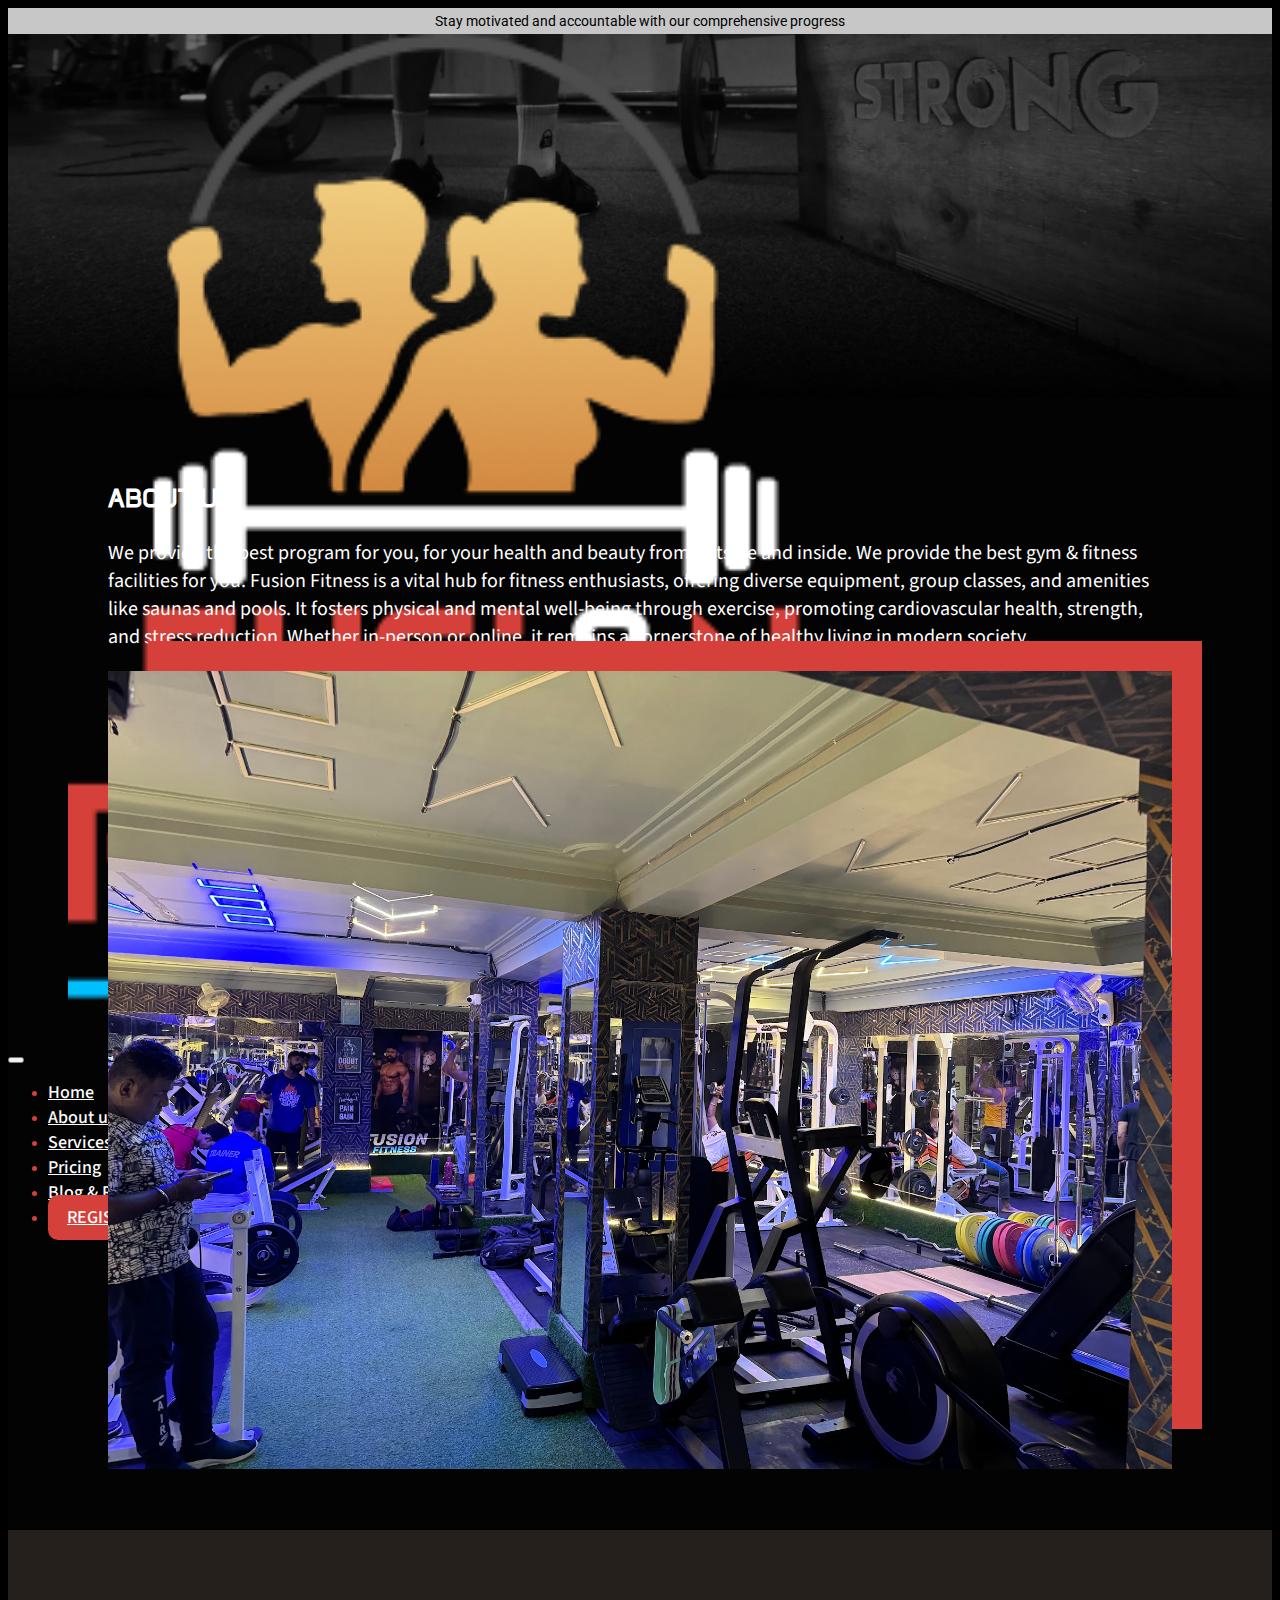
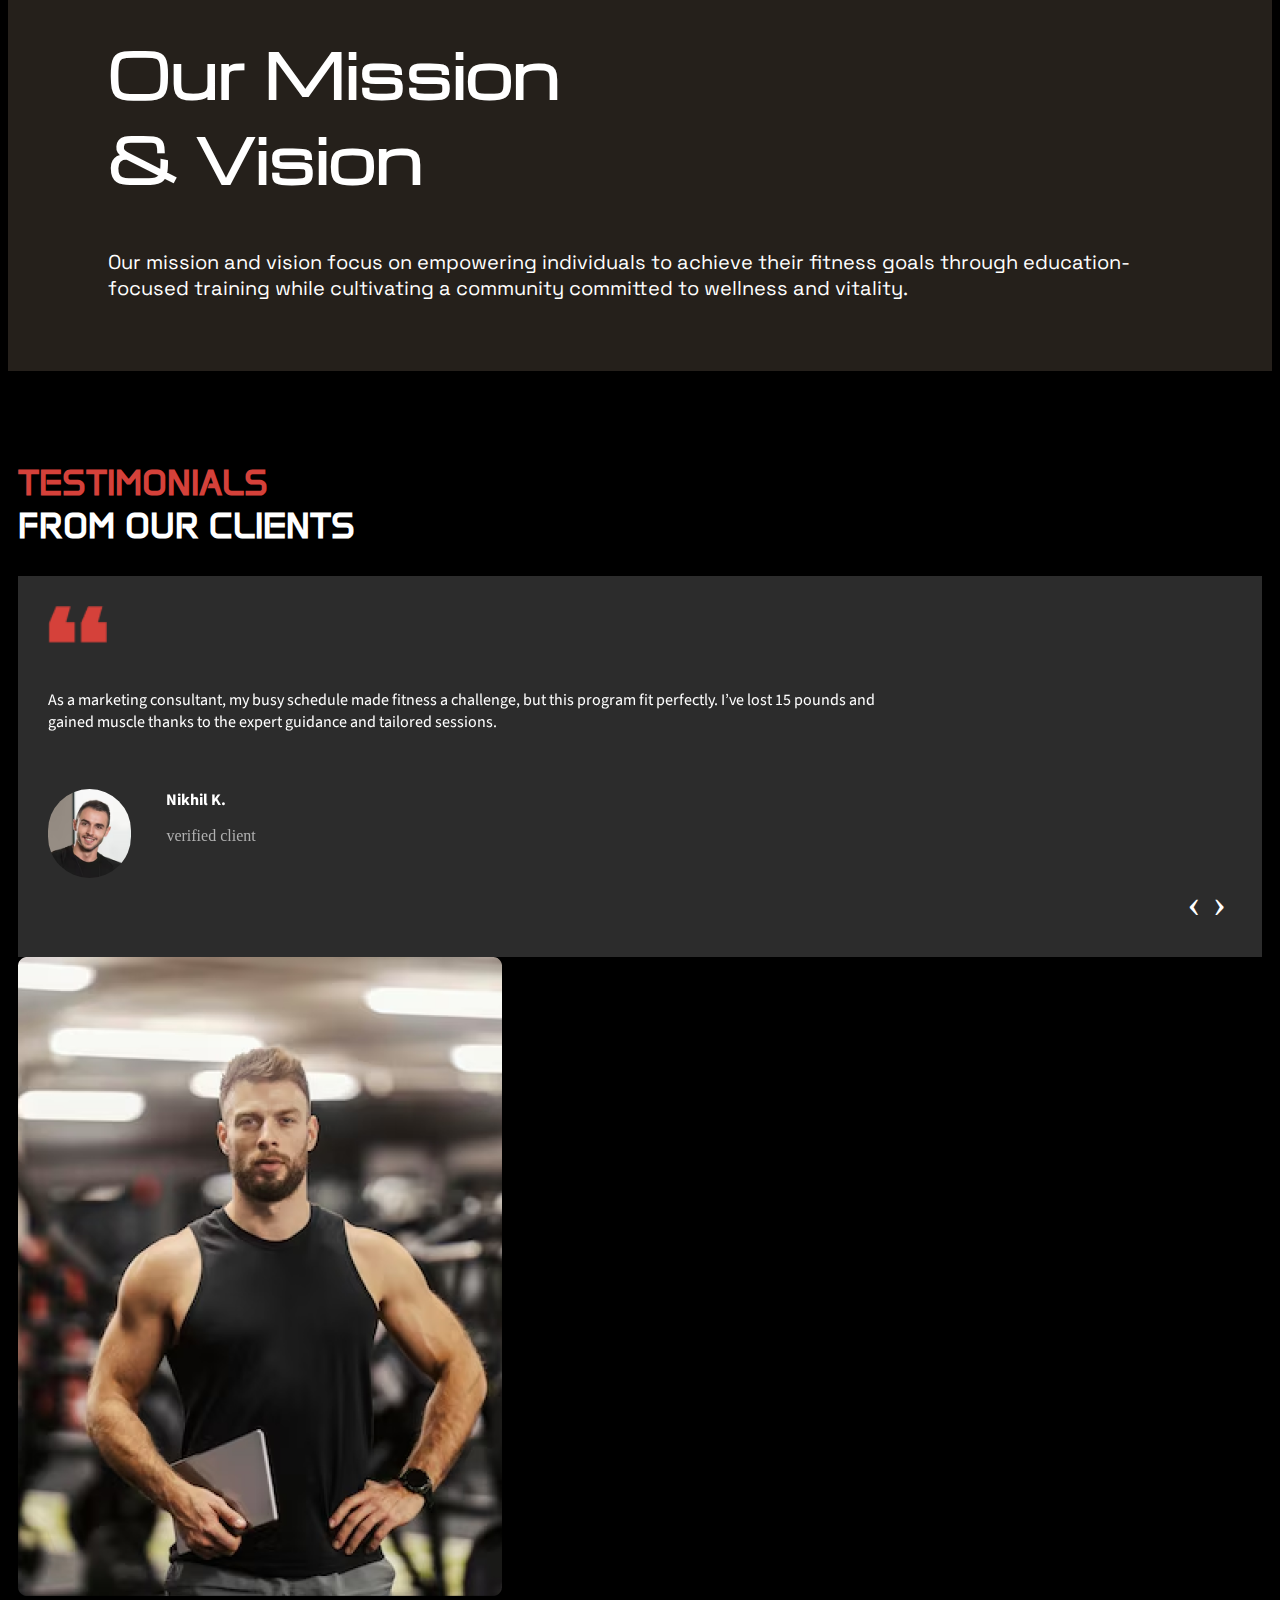
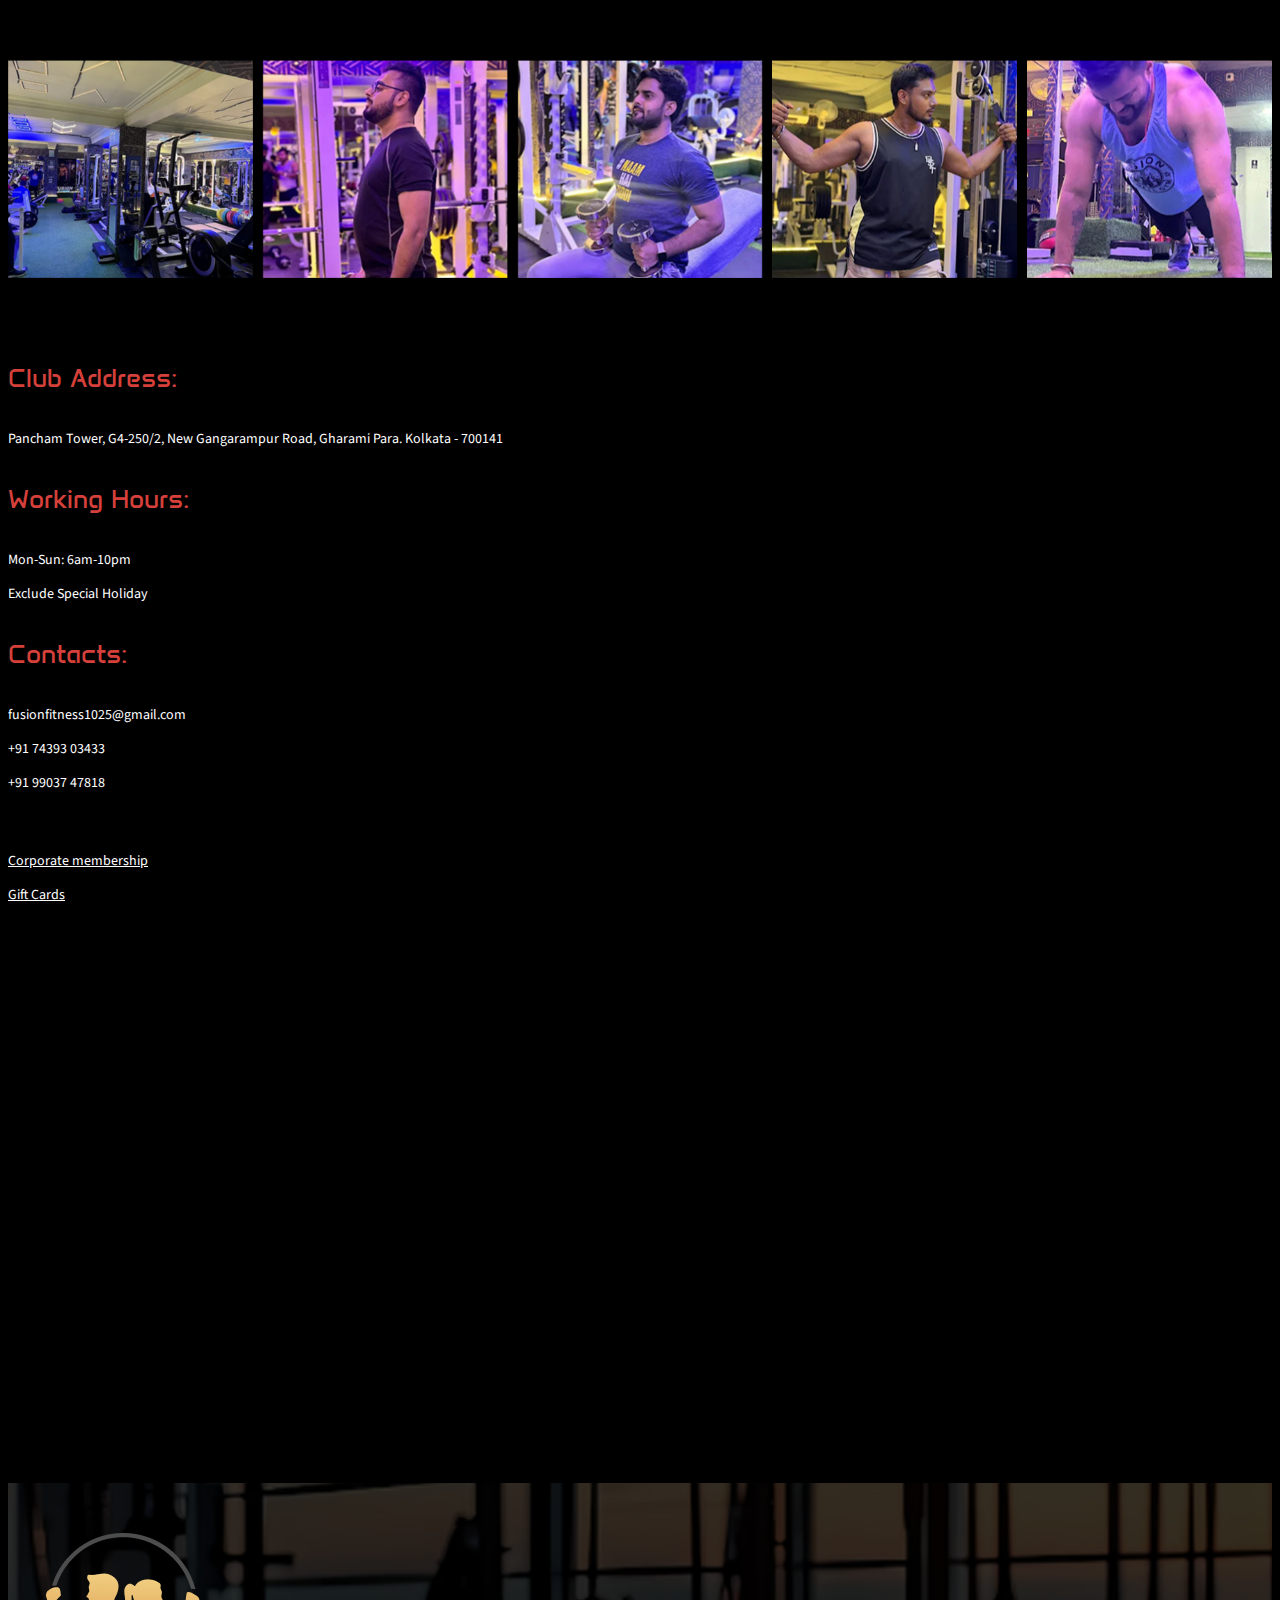
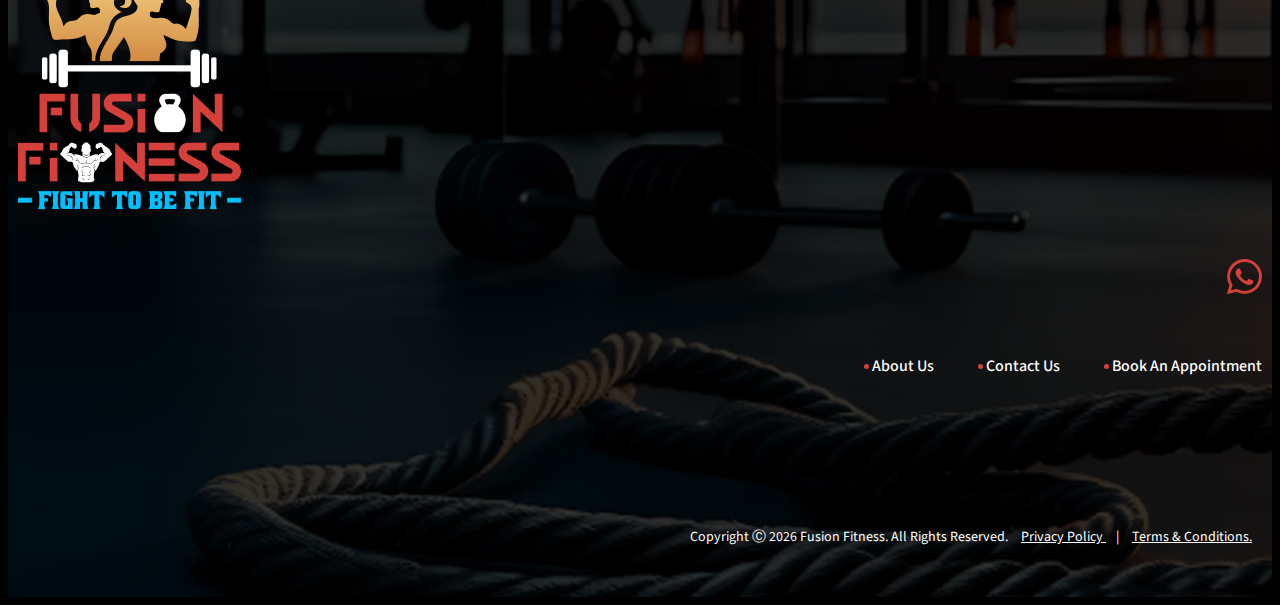
<file: about.html>
<!DOCTYPE html>
<html lang="en">

<head>
  <meta charset="utf-8">
  <meta name="viewport" content="width=device-width, initial-scale=1">
   <title data-site="siteName"></title>
  <link rel="stylesheet" href="https://cdnjs.cloudflare.com/ajax/libs/font-awesome/6.1.1/css/all.min.css"
    integrity="sha512-KfkfwYDsLkIlwQp6LFnl8zNdLGxu9YAA1QvwINks4PhcElQSvqcyVLLD9aMhXd13uQjoXtEKNosOWaZqXgel0g=="
    crossorigin="anonymous" referrerpolicy="no-referrer" />
  <link href="https://cdn.jsdelivr.net/npm/bootstrap@5.3.1/dist/css/bootstrap.min.css" rel="stylesheet"
    integrity="sha384-4bw+/aepP/YC94hEpVNVgiZdgIC5+VKNBQNGCHeKRQN+PtmoHDEXuppvnDJzQIu9" crossorigin="anonymous">
  <link rel="stylesheet" href="https://cdn.jsdelivr.net/npm/bootstrap-icons@1.10.5/font/bootstrap-icons.css">

  <link rel="preconnect" href="https://fonts.googleapis.com">
  <!-- owl carousel 2 effects animation- -->
  <link href="https://cdnjs.cloudflare.com/ajax/libs/animate.css/3.5.2/animate.css" rel="stylesheet" />

  <!-- Inter -->
  <link rel="preconnect" href="https://fonts.googleapis.com">
  <link rel="preconnect" href="https://fonts.gstatic.com" crossorigin>
  <link
    href="https://fonts.googleapis.com/css2?family=Anek+Bangla:wght@100..800&family=Archivo:ital,wght@0,100..900;1,100..900&family=Barlow:ital,wght@0,100;0,200;0,300;0,400;0,500;0,600;0,700;0,800;0,900;1,100;1,200;1,300;1,400;1,500;1,600;1,700;1,800;1,900&family=Bricolage+Grotesque:opsz,wght@12..96,200..800&family=Figtree:ital,wght@0,300..900;1,300..900&family=Inter:ital,opsz,wght@0,14..32,100..900;1,14..32,100..900&family=Michroma&family=Montserrat:ital,wght@0,100..900;1,100..900&family=PT+Sans+Caption:wght@400;700&family=Parisienne&family=Phetsarath:wght@400;700&family=Playfair+Display:ital,wght@0,400..900;1,400..900&family=Playfair:ital,opsz,wght@0,5..1200,300..900;1,5..1200,300..900&family=Poppins:ital,wght@0,100;0,200;0,300;0,400;0,500;0,600;0,700;0,800;0,900;1,100;1,200;1,300;1,400;1,500;1,600;1,700;1,800;1,900&family=Questrial&family=Racing+Sans+One&family=Roboto:ital,wght@0,100..900;1,100..900&family=Sacramento&family=Space+Grotesk:wght@300..700&display=swap"
    rel="stylesheet">

  <!-- Anta -->
  <link rel="preconnect" href="https://fonts.googleapis.com">
  <link rel="preconnect" href="https://fonts.gstatic.com" crossorigin>
  <link href="https://fonts.googleapis.com/css2?family=Anta&display=swap" rel="stylesheet">


  <!-- aso Animate -->
  <link href="https://unpkg.com/aos@2.3.1/dist/aos.css" rel="stylesheet">

  <!-- Oswald -->
  <link rel="preconnect" href="https://fonts.googleapis.com">
  <link rel="preconnect" href="https://fonts.gstatic.com" crossorigin>
  <link
    href="https://fonts.googleapis.com/css2?family=Anek+Bangla:wght@100..800&family=Archivo:ital,wght@0,100..900;1,100..900&family=Barlow:ital,wght@0,100;0,200;0,300;0,400;0,500;0,600;0,700;0,800;0,900;1,100;1,200;1,300;1,400;1,500;1,600;1,700;1,800;1,900&family=Bebas+Neue&family=Bricolage+Grotesque:opsz,wght@12..96,200..800&family=Figtree:ital,wght@0,300..900;1,300..900&family=Great+Vibes&family=Inter:ital,opsz,wght@0,14..32,100..900;1,14..32,100..900&family=Karla:ital,wght@0,200..800;1,200..800&family=Michroma&family=Montserrat:ital,wght@0,100..900;1,100..900&family=Oswald:wght@200..700&family=PT+Sans+Caption:wght@400;700&family=Parisienne&family=Phetsarath:wght@400;700&family=Playfair+Display:ital,wght@0,400..900;1,400..900&family=Playfair:ital,opsz,wght@0,5..1200,300..900;1,5..1200,300..900&family=Poppins:ital,wght@0,100;0,200;0,300;0,400;0,500;0,600;0,700;0,800;0,900;1,100;1,200;1,300;1,400;1,500;1,600;1,700;1,800;1,900&family=Questrial&family=Racing+Sans+One&family=Roboto:ital,wght@0,100..900;1,100..900&family=Sacramento&family=Source+Sans+3:ital,wght@0,200..900;1,200..900&family=Space+Grotesk:wght@300..700&display=swap"
    rel="stylesheet">

  <!-- Source Sans 3 -->
  <link rel="preconnect" href="https://fonts.googleapis.com">
  <link rel="preconnect" href="https://fonts.gstatic.com" crossorigin>
  <link
    href="https://fonts.googleapis.com/css2?family=Anek+Bangla:wght@100..800&family=Archivo:ital,wght@0,100..900;1,100..900&family=Barlow:ital,wght@0,100;0,200;0,300;0,400;0,500;0,600;0,700;0,800;0,900;1,100;1,200;1,300;1,400;1,500;1,600;1,700;1,800;1,900&family=Bricolage+Grotesque:opsz,wght@12..96,200..800&family=Figtree:ital,wght@0,300..900;1,300..900&family=Great+Vibes&family=Inter:ital,opsz,wght@0,14..32,100..900;1,14..32,100..900&family=Karla:ital,wght@0,200..800;1,200..800&family=Michroma&family=Montserrat:ital,wght@0,100..900;1,100..900&family=PT+Sans+Caption:wght@400;700&family=Parisienne&family=Phetsarath:wght@400;700&family=Playfair+Display:ital,wght@0,400..900;1,400..900&family=Playfair:ital,opsz,wght@0,5..1200,300..900;1,5..1200,300..900&family=Poppins:ital,wght@0,100;0,200;0,300;0,400;0,500;0,600;0,700;0,800;0,900;1,100;1,200;1,300;1,400;1,500;1,600;1,700;1,800;1,900&family=Questrial&family=Racing+Sans+One&family=Roboto:ital,wght@0,100..900;1,100..900&family=Sacramento&family=Source+Sans+3:ital,wght@0,200..900;1,200..900&family=Space+Grotesk:wght@300..700&display=swap"
    rel="stylesheet">

  <!-- Roboto -->
  <link rel="preconnect" href="https://fonts.googleapis.com">
  <link rel="preconnect" href="https://fonts.gstatic.com" crossorigin>
  <link
    href="https://fonts.googleapis.com/css2?family=Anek+Bangla:wght@100..800&family=Archivo:ital,wght@0,100..900;1,100..900&family=Barlow:ital,wght@0,100;0,200;0,300;0,400;0,500;0,600;0,700;0,800;0,900;1,100;1,200;1,300;1,400;1,500;1,600;1,700;1,800;1,900&family=Bricolage+Grotesque:opsz,wght@12..96,200..800&family=Figtree:ital,wght@0,300..900;1,300..900&family=Great+Vibes&family=Inter:ital,opsz,wght@0,14..32,100..900;1,14..32,100..900&family=Karla:ital,wght@0,200..800;1,200..800&family=Michroma&family=Montserrat:ital,wght@0,100..900;1,100..900&family=PT+Sans+Caption:wght@400;700&family=Parisienne&family=Phetsarath:wght@400;700&family=Playfair+Display:ital,wght@0,400..900;1,400..900&family=Playfair:ital,opsz,wght@0,5..1200,300..900;1,5..1200,300..900&family=Poppins:ital,wght@0,100;0,200;0,300;0,400;0,500;0,600;0,700;0,800;0,900;1,100;1,200;1,300;1,400;1,500;1,600;1,700;1,800;1,900&family=Questrial&family=Racing+Sans+One&family=Roboto:ital,wght@0,100..900;1,100..900&family=Sacramento&family=Space+Grotesk:wght@300..700&display=swap"
    rel="stylesheet">

  <!-- Bebas Neue -->
  <link rel="preconnect" href="https://fonts.googleapis.com">
  <link rel="preconnect" href="https://fonts.gstatic.com" crossorigin>
  <link
    href="https://fonts.googleapis.com/css2?family=Anek+Bangla:wght@100..800&family=Archivo:ital,wght@0,100..900;1,100..900&family=Barlow:ital,wght@0,100;0,200;0,300;0,400;0,500;0,600;0,700;0,800;0,900;1,100;1,200;1,300;1,400;1,500;1,600;1,700;1,800;1,900&family=Bebas+Neue&family=Bricolage+Grotesque:opsz,wght@12..96,200..800&family=Figtree:ital,wght@0,300..900;1,300..900&family=Great+Vibes&family=Inter:ital,opsz,wght@0,14..32,100..900;1,14..32,100..900&family=Karla:ital,wght@0,200..800;1,200..800&family=Michroma&family=Montserrat:ital,wght@0,100..900;1,100..900&family=PT+Sans+Caption:wght@400;700&family=Parisienne&family=Phetsarath:wght@400;700&family=Playfair+Display:ital,wght@0,400..900;1,400..900&family=Playfair:ital,opsz,wght@0,5..1200,300..900;1,5..1200,300..900&family=Poppins:ital,wght@0,100;0,200;0,300;0,400;0,500;0,600;0,700;0,800;0,900;1,100;1,200;1,300;1,400;1,500;1,600;1,700;1,800;1,900&family=Questrial&family=Racing+Sans+One&family=Roboto:ital,wght@0,100..900;1,100..900&family=Sacramento&family=Source+Sans+3:ital,wght@0,200..900;1,200..900&family=Space+Grotesk:wght@300..700&display=swap"
    rel="stylesheet">



  <link rel="icon" href="images/fav-icon.png">
  <link rel="stylesheet" type="text/css" href="css/owl.carousel.min.css">
  <link rel="stylesheet" href="css/style.css">
  <link rel="stylesheet" href="css/responsive.css">
</head>


<body>

    <!-- header -->
    <div class="container-fluid aboutbg2 p-0">
        <div include-html="header.html" id="header-file"></div>

        <!-- heading-name -->
        <div class="container">
            <div class="heaname">
                <h2>About Us</h2>
            </div>
        </div>

    </div>


    <!-- about -->
    <div class="container-fluid marrabout">
        <div class="row m-0 secabbdesfl">
            <div class="col-lg-6">
                <div class="secabouttext">
                    <h3> about us</h3>
                    <p>We provide the best program for you, for your health and beauty from outside and inside. We
                        provide the best gym & fitness facilities for you. Fusion Fitness is a vital hub
                        for fitness enthusiasts, offering diverse equipment, group classes, and amenities like
                        saunas and pools. It fosters physical and mental well-being through exercise, promoting
                        cardiovascular health, strength, and stress reduction. Whether in-person or online, it
                        remains a cornerstone of healthy living in modern society.</p>
                </div>
            </div>
            <div class="col-lg-6">
                <div class="about-image">
                <img class="img-fluid" src="images/abit2pa.jpg" alt="">
                </div>
            </div>
        </div>
    </div>

    <!-- Our Vision & Mission -->
    <div class="container-fluid secvisbgg">
        <div class="row m-0">
            <div class="col-lg-6">
                <h2 class="secvisintext">Our Mission <br> & Vision</h2>
            </div>
            <div class="col-lg-6">
                <p class="secvisintext2"> Our mission and vision focus on empowering individuals to achieve their
                    fitness goals through education-focused training while cultivating a community committed to
                    wellness and vitality.</p>
            </div>
        </div>

    </div>

  <!-- Testimonials from our clients -->
  <div class="container sectestbg scabtext">
    <div class="row">
      <div class="col-md-8 secpasdte">
        <div class="sechedele">
          <h2> <span> Testimonials </span> <br> from our clients</h2>
        </div>
        <div class="secboxbg">
          <div class="owl-carousel sectestmai owl-theme">
            <div class="item">
              <img class="secvdot" src="images/Vector.png" alt="">
              <p class="secastext">As a marketing consultant, my busy schedule made fitness a challenge, but this
                program fit perfectly.
                I’ve lost 15 pounds and gained muscle thanks to the expert guidance and tailored sessions.</p>

              <div class="revim">
                <div class="secreimg">
                  <img src="images/rev-img.png" alt="">
                </div>
                <div class="serrevtext">
                  <h5>Nikhil K.</h5>
                  <p>verified client</p>
                </div>
              </div>

            </div>
            <div class="item">
              <img class="secvdot" src="images/Vector.png" alt="">
              <p class="secastext">As a marketing consultant, my busy schedule made fitness a challenge, but this
                program fit perfectly.
                I’ve lost 15 pounds and gained muscle thanks to the expert guidance and tailored sessions.</p>

              <div class="revim">
                <div class="secreimg">
                  <img src="images/rev-img.png" alt="">
                </div>
                <div class="serrevtext">
                  <h5>Nikhil K.</h5>
                  <p>verified client</p>
                </div>
              </div>

            </div>

          </div>
        </div>
      </div>
      <div class="col-md-4 secpasdte2">
        <img class="img-fluid" src="images/test-img.png" alt="">
      </div>
    </div>
  </div>


    <!-- footer -->
    <div include-html="footer.html" id="footer-file"></div>



    <script src="https://cdn.jsdelivr.net/npm/@popperjs/core@2.11.8/dist/umd/popper.min.js"
        integrity="sha384-I7E8VVD/ismYTF4hNIPjVp/Zjvgyol6VFvRkX/vR+Vc4jQkC+hVqc2pM8ODewa9r"
        crossorigin="anonymous"></script>
    <script src="https://cdn.jsdelivr.net/npm/bootstrap@5.3.1/dist/js/bootstrap.min.js"
        integrity="sha384-Rx+T1VzGupg4BHQYs2gCW9It+akI2MM/mndMCy36UVfodzcJcF0GGLxZIzObiEfa"
        crossorigin="anonymous"></script>
    <script src="https://ajax.googleapis.com/ajax/libs/jquery/3.5.1/jquery.min.js"></script>
    <script src="js/owl.carousel.min.js" type="text/javascript"></script>
    <script src="js/include-html.min.js"></script>
    <script src="js/settings.js"></script>


    <script>
       $('.owl-carousel.sectestmai').owlCarousel({
      loop: true,
      margin: 10,
      nav: true,
      responsive: {
        0: {
          items: 1
        },
        600: {
          items: 1
        },
        1000: {
          items: 1
        }
      }
    })
    </script>
</body>

</html>
</file>
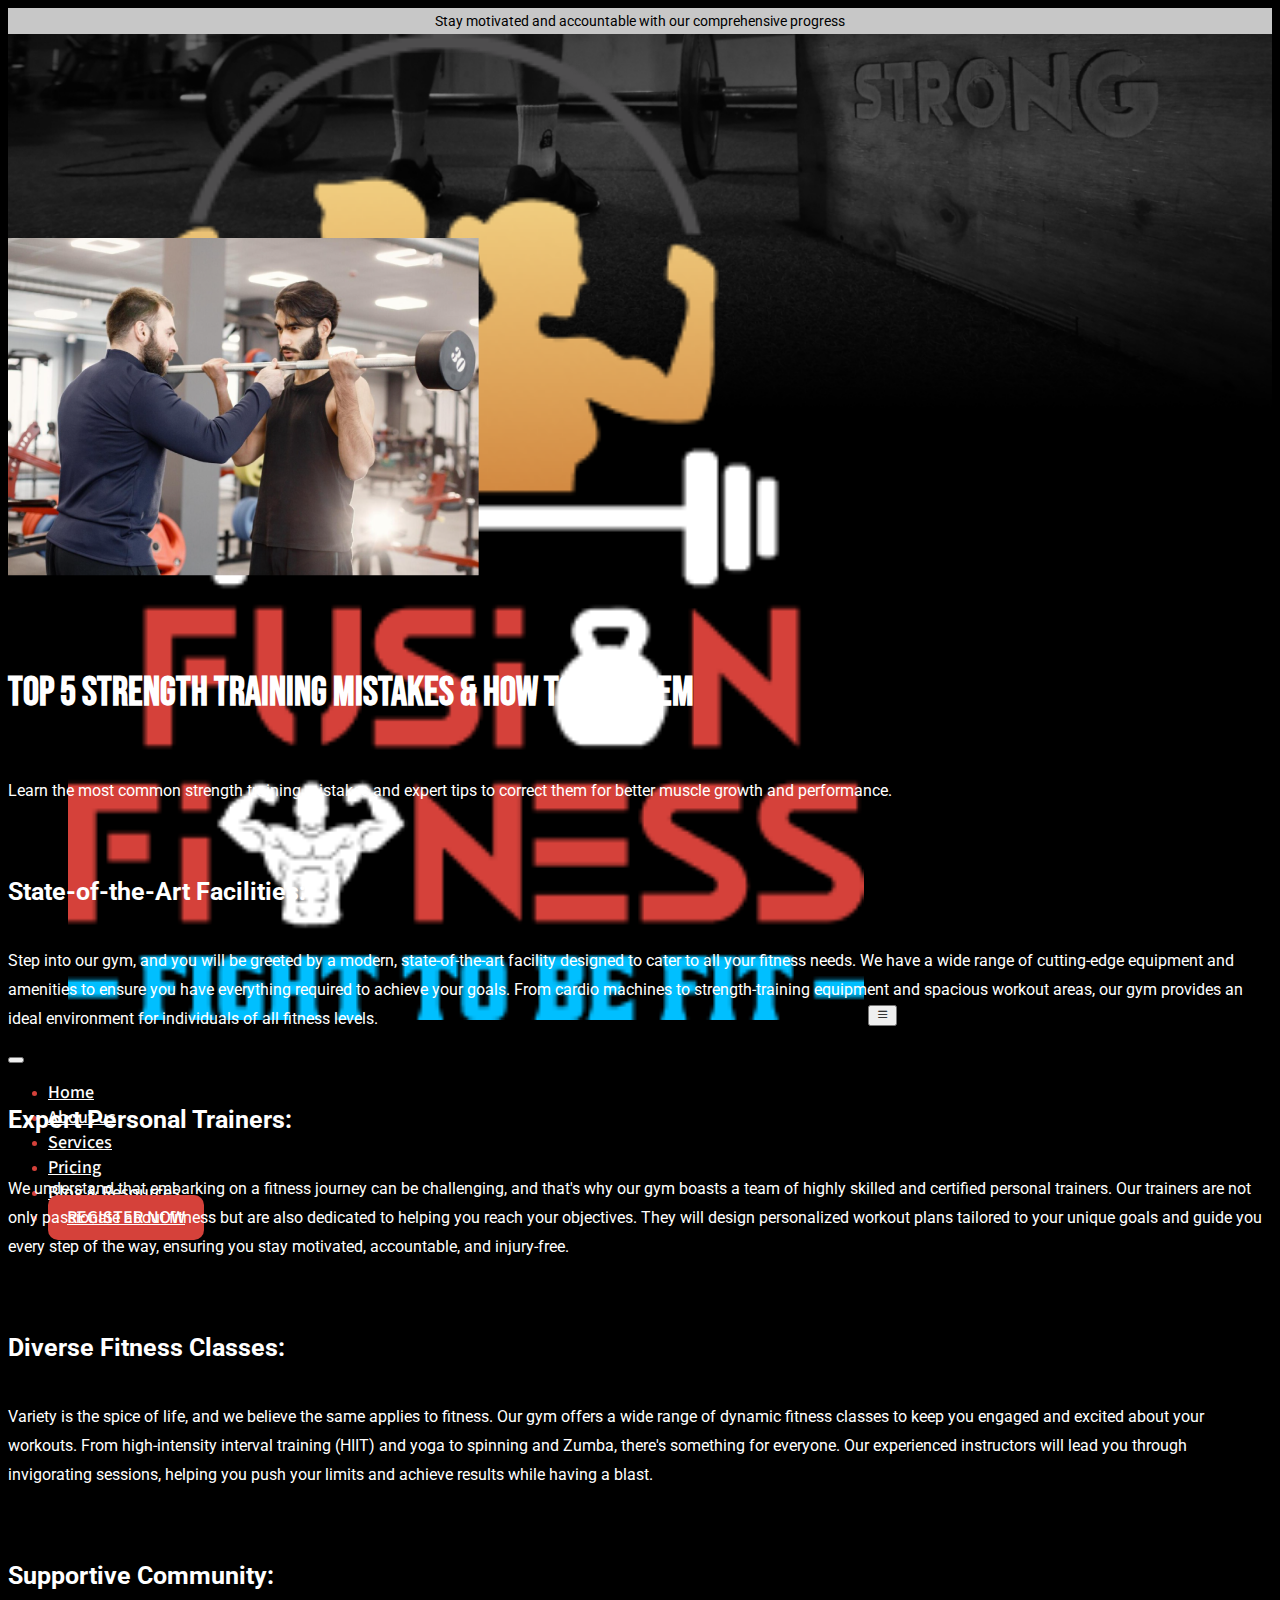
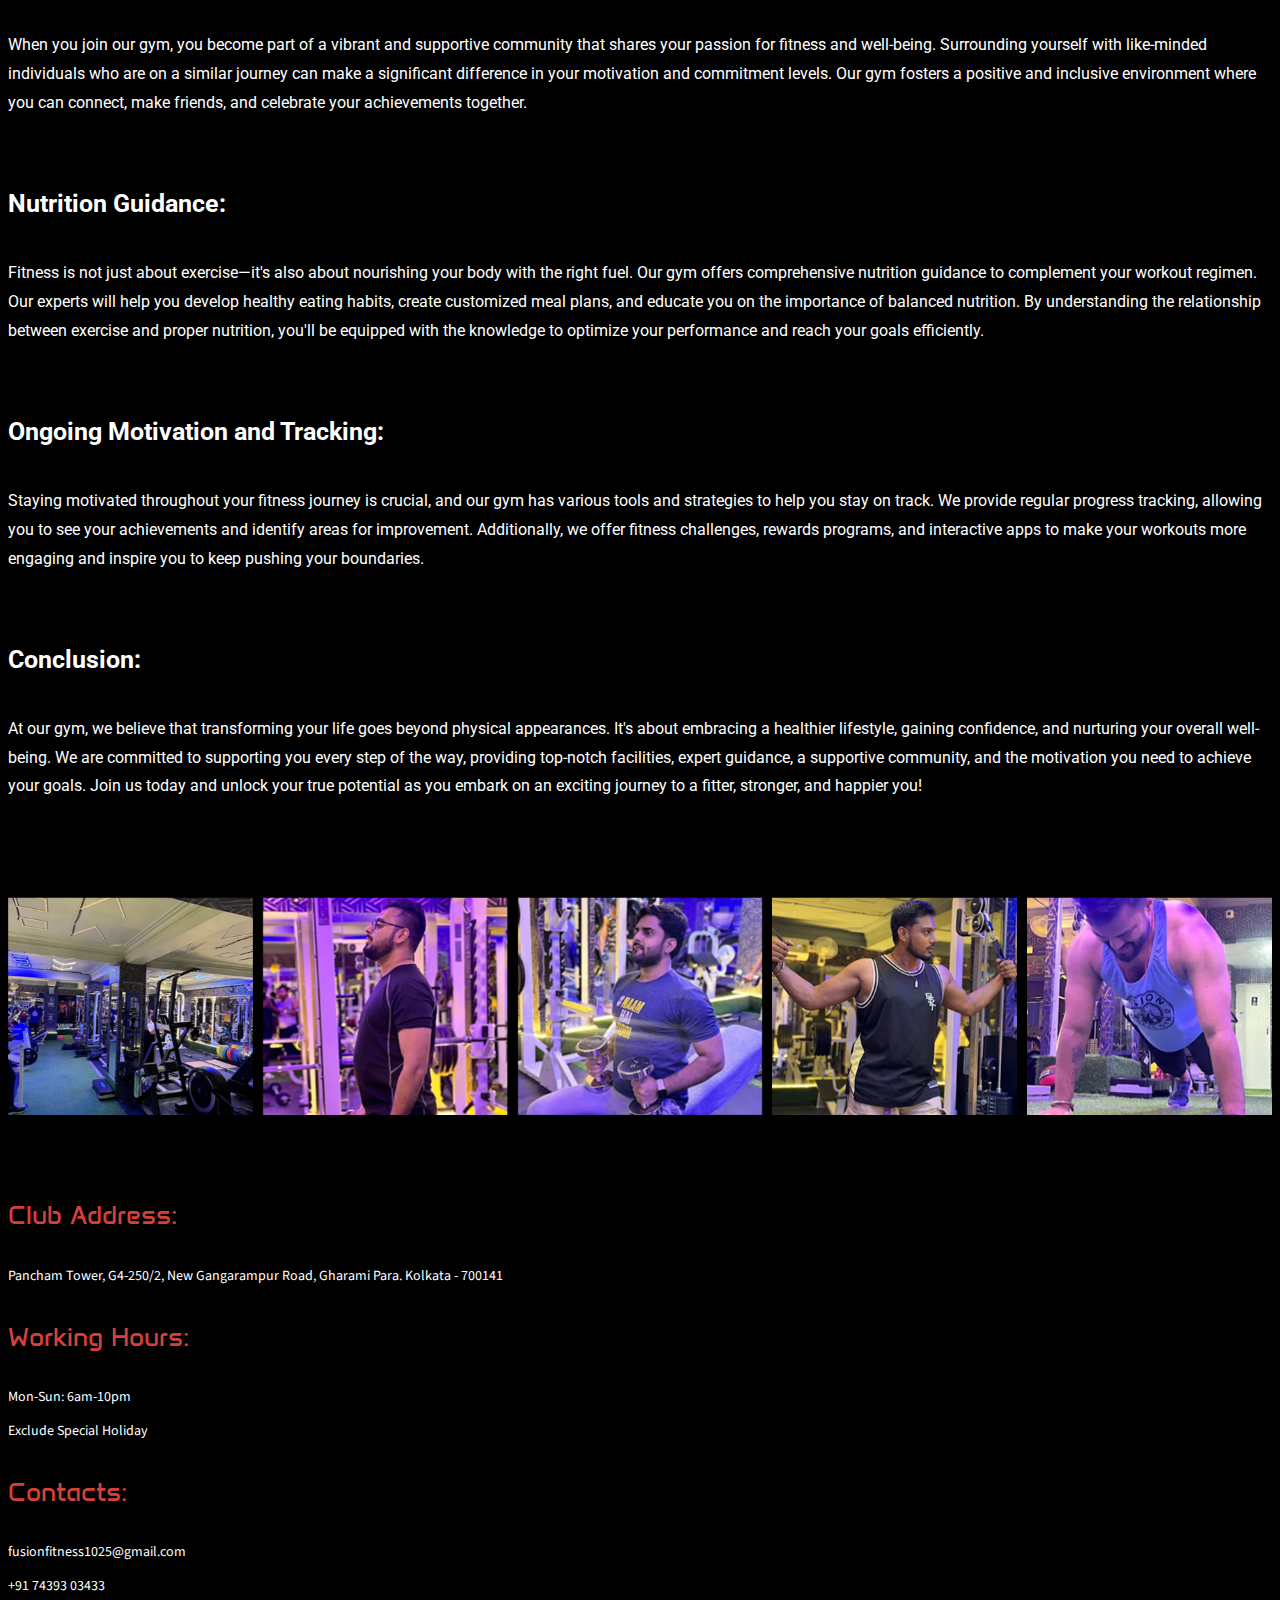
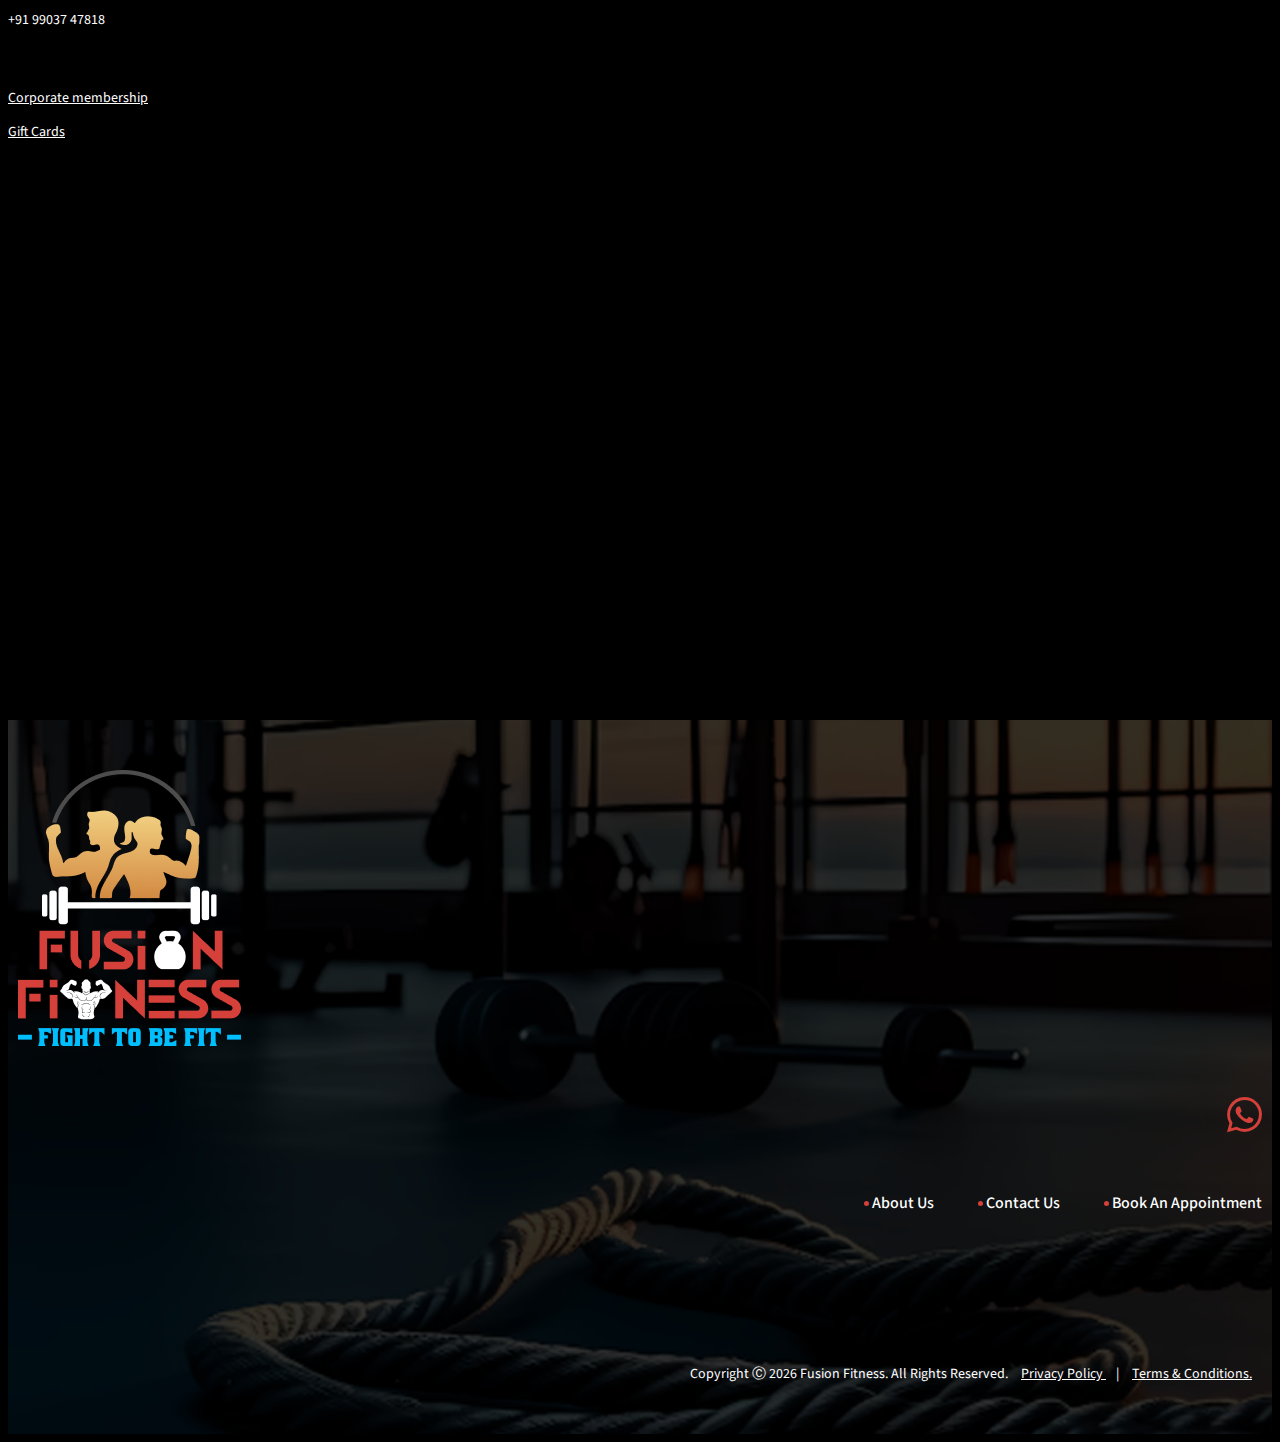
<file: blog-detail.html>
<!DOCTYPE html>
<html lang="en">

<head>
  <meta charset="utf-8">
  <meta name="viewport" content="width=device-width, initial-scale=1">
  <title>Fusion Fitness</title>
  <link rel="stylesheet" href="https://cdnjs.cloudflare.com/ajax/libs/font-awesome/6.1.1/css/all.min.css"
    integrity="sha512-KfkfwYDsLkIlwQp6LFnl8zNdLGxu9YAA1QvwINks4PhcElQSvqcyVLLD9aMhXd13uQjoXtEKNosOWaZqXgel0g=="
    crossorigin="anonymous" referrerpolicy="no-referrer" />
  <link href="https://cdn.jsdelivr.net/npm/bootstrap@5.3.1/dist/css/bootstrap.min.css" rel="stylesheet"
    integrity="sha384-4bw+/aepP/YC94hEpVNVgiZdgIC5+VKNBQNGCHeKRQN+PtmoHDEXuppvnDJzQIu9" crossorigin="anonymous">
  <link rel="stylesheet" href="https://cdn.jsdelivr.net/npm/bootstrap-icons@1.10.5/font/bootstrap-icons.css">

  <link rel="preconnect" href="https://fonts.googleapis.com">
  <!-- owl carousel 2 effects animation- -->
  <link href="https://cdnjs.cloudflare.com/ajax/libs/animate.css/3.5.2/animate.css" rel="stylesheet" />

  <!-- Inter -->
  <link rel="preconnect" href="https://fonts.googleapis.com">
  <link rel="preconnect" href="https://fonts.gstatic.com" crossorigin>
  <link
    href="https://fonts.googleapis.com/css2?family=Anek+Bangla:wght@100..800&family=Archivo:ital,wght@0,100..900;1,100..900&family=Barlow:ital,wght@0,100;0,200;0,300;0,400;0,500;0,600;0,700;0,800;0,900;1,100;1,200;1,300;1,400;1,500;1,600;1,700;1,800;1,900&family=Bricolage+Grotesque:opsz,wght@12..96,200..800&family=Figtree:ital,wght@0,300..900;1,300..900&family=Inter:ital,opsz,wght@0,14..32,100..900;1,14..32,100..900&family=Michroma&family=Montserrat:ital,wght@0,100..900;1,100..900&family=PT+Sans+Caption:wght@400;700&family=Parisienne&family=Phetsarath:wght@400;700&family=Playfair+Display:ital,wght@0,400..900;1,400..900&family=Playfair:ital,opsz,wght@0,5..1200,300..900;1,5..1200,300..900&family=Poppins:ital,wght@0,100;0,200;0,300;0,400;0,500;0,600;0,700;0,800;0,900;1,100;1,200;1,300;1,400;1,500;1,600;1,700;1,800;1,900&family=Questrial&family=Racing+Sans+One&family=Roboto:ital,wght@0,100..900;1,100..900&family=Sacramento&family=Space+Grotesk:wght@300..700&display=swap"
    rel="stylesheet">

  <!-- Anta -->
  <link rel="preconnect" href="https://fonts.googleapis.com">
  <link rel="preconnect" href="https://fonts.gstatic.com" crossorigin>
  <link href="https://fonts.googleapis.com/css2?family=Anta&display=swap" rel="stylesheet">


  <!-- aso Animate -->
  <link href="https://unpkg.com/aos@2.3.1/dist/aos.css" rel="stylesheet">

  <!-- Oswald -->
  <link rel="preconnect" href="https://fonts.googleapis.com">
  <link rel="preconnect" href="https://fonts.gstatic.com" crossorigin>
  <link
    href="https://fonts.googleapis.com/css2?family=Anek+Bangla:wght@100..800&family=Archivo:ital,wght@0,100..900;1,100..900&family=Barlow:ital,wght@0,100;0,200;0,300;0,400;0,500;0,600;0,700;0,800;0,900;1,100;1,200;1,300;1,400;1,500;1,600;1,700;1,800;1,900&family=Bebas+Neue&family=Bricolage+Grotesque:opsz,wght@12..96,200..800&family=Figtree:ital,wght@0,300..900;1,300..900&family=Great+Vibes&family=Inter:ital,opsz,wght@0,14..32,100..900;1,14..32,100..900&family=Karla:ital,wght@0,200..800;1,200..800&family=Michroma&family=Montserrat:ital,wght@0,100..900;1,100..900&family=Oswald:wght@200..700&family=PT+Sans+Caption:wght@400;700&family=Parisienne&family=Phetsarath:wght@400;700&family=Playfair+Display:ital,wght@0,400..900;1,400..900&family=Playfair:ital,opsz,wght@0,5..1200,300..900;1,5..1200,300..900&family=Poppins:ital,wght@0,100;0,200;0,300;0,400;0,500;0,600;0,700;0,800;0,900;1,100;1,200;1,300;1,400;1,500;1,600;1,700;1,800;1,900&family=Questrial&family=Racing+Sans+One&family=Roboto:ital,wght@0,100..900;1,100..900&family=Sacramento&family=Source+Sans+3:ital,wght@0,200..900;1,200..900&family=Space+Grotesk:wght@300..700&display=swap"
    rel="stylesheet">

  <!-- Source Sans 3 -->
  <link rel="preconnect" href="https://fonts.googleapis.com">
  <link rel="preconnect" href="https://fonts.gstatic.com" crossorigin>
  <link
    href="https://fonts.googleapis.com/css2?family=Anek+Bangla:wght@100..800&family=Archivo:ital,wght@0,100..900;1,100..900&family=Barlow:ital,wght@0,100;0,200;0,300;0,400;0,500;0,600;0,700;0,800;0,900;1,100;1,200;1,300;1,400;1,500;1,600;1,700;1,800;1,900&family=Bricolage+Grotesque:opsz,wght@12..96,200..800&family=Figtree:ital,wght@0,300..900;1,300..900&family=Great+Vibes&family=Inter:ital,opsz,wght@0,14..32,100..900;1,14..32,100..900&family=Karla:ital,wght@0,200..800;1,200..800&family=Michroma&family=Montserrat:ital,wght@0,100..900;1,100..900&family=PT+Sans+Caption:wght@400;700&family=Parisienne&family=Phetsarath:wght@400;700&family=Playfair+Display:ital,wght@0,400..900;1,400..900&family=Playfair:ital,opsz,wght@0,5..1200,300..900;1,5..1200,300..900&family=Poppins:ital,wght@0,100;0,200;0,300;0,400;0,500;0,600;0,700;0,800;0,900;1,100;1,200;1,300;1,400;1,500;1,600;1,700;1,800;1,900&family=Questrial&family=Racing+Sans+One&family=Roboto:ital,wght@0,100..900;1,100..900&family=Sacramento&family=Source+Sans+3:ital,wght@0,200..900;1,200..900&family=Space+Grotesk:wght@300..700&display=swap"
    rel="stylesheet">

  <!-- Roboto -->
  <link rel="preconnect" href="https://fonts.googleapis.com">
  <link rel="preconnect" href="https://fonts.gstatic.com" crossorigin>
  <link
    href="https://fonts.googleapis.com/css2?family=Anek+Bangla:wght@100..800&family=Archivo:ital,wght@0,100..900;1,100..900&family=Barlow:ital,wght@0,100;0,200;0,300;0,400;0,500;0,600;0,700;0,800;0,900;1,100;1,200;1,300;1,400;1,500;1,600;1,700;1,800;1,900&family=Bricolage+Grotesque:opsz,wght@12..96,200..800&family=Figtree:ital,wght@0,300..900;1,300..900&family=Great+Vibes&family=Inter:ital,opsz,wght@0,14..32,100..900;1,14..32,100..900&family=Karla:ital,wght@0,200..800;1,200..800&family=Michroma&family=Montserrat:ital,wght@0,100..900;1,100..900&family=PT+Sans+Caption:wght@400;700&family=Parisienne&family=Phetsarath:wght@400;700&family=Playfair+Display:ital,wght@0,400..900;1,400..900&family=Playfair:ital,opsz,wght@0,5..1200,300..900;1,5..1200,300..900&family=Poppins:ital,wght@0,100;0,200;0,300;0,400;0,500;0,600;0,700;0,800;0,900;1,100;1,200;1,300;1,400;1,500;1,600;1,700;1,800;1,900&family=Questrial&family=Racing+Sans+One&family=Roboto:ital,wght@0,100..900;1,100..900&family=Sacramento&family=Space+Grotesk:wght@300..700&display=swap"
    rel="stylesheet">

  <!-- Bebas Neue -->
  <link rel="preconnect" href="https://fonts.googleapis.com">
  <link rel="preconnect" href="https://fonts.gstatic.com" crossorigin>
  <link
    href="https://fonts.googleapis.com/css2?family=Anek+Bangla:wght@100..800&family=Archivo:ital,wght@0,100..900;1,100..900&family=Barlow:ital,wght@0,100;0,200;0,300;0,400;0,500;0,600;0,700;0,800;0,900;1,100;1,200;1,300;1,400;1,500;1,600;1,700;1,800;1,900&family=Bebas+Neue&family=Bricolage+Grotesque:opsz,wght@12..96,200..800&family=Figtree:ital,wght@0,300..900;1,300..900&family=Great+Vibes&family=Inter:ital,opsz,wght@0,14..32,100..900;1,14..32,100..900&family=Karla:ital,wght@0,200..800;1,200..800&family=Michroma&family=Montserrat:ital,wght@0,100..900;1,100..900&family=PT+Sans+Caption:wght@400;700&family=Parisienne&family=Phetsarath:wght@400;700&family=Playfair+Display:ital,wght@0,400..900;1,400..900&family=Playfair:ital,opsz,wght@0,5..1200,300..900;1,5..1200,300..900&family=Poppins:ital,wght@0,100;0,200;0,300;0,400;0,500;0,600;0,700;0,800;0,900;1,100;1,200;1,300;1,400;1,500;1,600;1,700;1,800;1,900&family=Questrial&family=Racing+Sans+One&family=Roboto:ital,wght@0,100..900;1,100..900&family=Sacramento&family=Source+Sans+3:ital,wght@0,200..900;1,200..900&family=Space+Grotesk:wght@300..700&display=swap"
    rel="stylesheet">



  <link rel="icon" href="images/fav-icon.png">
  <link rel="stylesheet" type="text/css" href="css/owl.carousel.min.css">
  <link rel="stylesheet" href="css/style.css">
  <link rel="stylesheet" href="css/responsive.css">
</head>

<body>

  <!-- header -->
  <div class="container-fluid aboutbg2 p-0">
    <div include-html="header.html" id="header-file"></div>


  </div>

  <!-- blog -->
  <div class="container sec-aet-des-padd">
    <img class="w-100" src="images/blog-img1.png" alt="">

    <h4 class="secaetiv-h22">Top 5 Strength Training Mistakes & How to Fix Them</h4>

    <p class="sec-p-ad">Learn the most common strength training mistakes and expert tips to correct them for better muscle growth and performance.</p>
    <h4 class="sec-h-ad">State-of-the-Art Facilities:</h4>
    <p class="sec-p-ad">Step into our gym, and you will be greeted by a modern, state-of-the-art facility designed to
      cater to all
      your fitness needs. We have a wide range of cutting-edge equipment and amenities to ensure you have
      everything required to achieve your goals. From cardio machines to strength-training equipment and spacious
      workout areas, our gym provides an ideal environment for individuals of all fitness levels.</p>
    <h4 class="sec-h-ad">Expert Personal Trainers:</h4>
    <p class="sec-p-ad">We understand that embarking on a fitness journey can be challenging, and that's why our gym
      boasts a team
      of highly skilled and certified personal trainers. Our trainers are not only passionate about fitness but
      are also dedicated to helping you reach your objectives. They will design personalized workout plans
      tailored to your unique goals and guide you every step of the way, ensuring you stay motivated, accountable,
      and injury-free.</p>
    <h4 class="sec-h-ad">Diverse Fitness Classes:</h4>
    <p class="sec-p-ad">Variety is the spice of life, and we believe the same applies to fitness. Our gym offers a wide
      range of
      dynamic fitness classes to keep you engaged and excited about your workouts. From high-intensity interval
      training (HIIT) and yoga to spinning and Zumba, there's something for everyone. Our experienced instructors
      will lead you through invigorating sessions, helping you push your limits and achieve results while having a
      blast.</p>
    <h4 class="sec-h-ad">Supportive Community:</h4>
    <p class="sec-p-ad">When you join our gym, you become part of a vibrant and supportive community that shares your
      passion for
      fitness and well-being. Surrounding yourself with like-minded individuals who are on a similar journey can
      make a significant difference in your motivation and commitment levels. Our gym fosters a positive and
      inclusive environment where you can connect, make friends, and celebrate your achievements together.</p>
    <h4 class="sec-h-ad">Nutrition Guidance:</h4>
    <p class="sec-p-ad">Fitness is not just about exercise—it's also about nourishing your body with the right fuel. Our
      gym offers
      comprehensive nutrition guidance to complement your workout regimen. Our experts will help you develop
      healthy eating habits, create customized meal plans, and educate you on the importance of balanced
      nutrition. By understanding the relationship between exercise and proper nutrition, you'll be equipped with
      the knowledge to optimize your performance and reach your goals efficiently.</p>
    <h4 class="sec-h-ad">Ongoing Motivation and Tracking:</h4>
    <p class="sec-p-ad">Staying motivated throughout your fitness journey is crucial, and our gym has various tools and
      strategies
      to help you stay on track. We provide regular progress tracking, allowing you to see your achievements and
      identify areas for improvement. Additionally, we offer fitness challenges, rewards programs, and interactive
      apps to make your workouts more engaging and inspire you to keep pushing your boundaries.</p>
    <h4 class="sec-h-ad">Conclusion:</h4>
    <p class="sec-p-ad">At our gym, we believe that transforming your life goes beyond physical appearances. It's about
      embracing a
      healthier lifestyle, gaining confidence, and nurturing your overall well-being. We are committed to
      supporting you every step of the way, providing top-notch facilities, expert guidance, a supportive
      community, and the motivation you need to achieve your goals. Join us today and unlock your true potential
      as you embark on an exciting journey to a fitter, stronger, and happier you!</p>
  </div>


    

  <!-- footer -->
  <div include-html="footer.html" id="footer-file"></div>

  <script src="https://cdn.jsdelivr.net/npm/bootstrap@5.3.1/dist/js/bootstrap.min.js"
    integrity="sha384-Rx+T1VzGupg4BHQYs2gCW9It+akI2MM/mndMCy36UVfodzcJcF0GGLxZIzObiEfa"
    crossorigin="anonymous"></script>
  <script src="https://cdn.knightlab.com/libs/juxtapose/latest/js/juxtapose.min.js"></script>
  <script src="https://cdn.jsdelivr.net/npm/@popperjs/core@2.11.8/dist/umd/popper.min.js"
    integrity="sha384-I7E8VVD/ismYTF4hNIPjVp/Zjvgyol6VFvRkX/vR+Vc4jQkC+hVqc2pM8ODewa9r"
    crossorigin="anonymous"></script>

  <script src="https://ajax.googleapis.com/ajax/libs/jquery/3.5.1/jquery.min.js"></script>
  <script src="js/owl.carousel.min.js" type="text/javascript"></script>
  <script src="js/include-html.min.js"></script>
  <script src="https://unpkg.com/aos@2.3.1/dist/aos.js"></script>
<script src="js/settings.js"></script>
  <!-- aso  Animate -->
  <script src="https://unpkg.com/aos@2.3.1/dist/aos.js"></script>

  
</body>

</html>
</file>
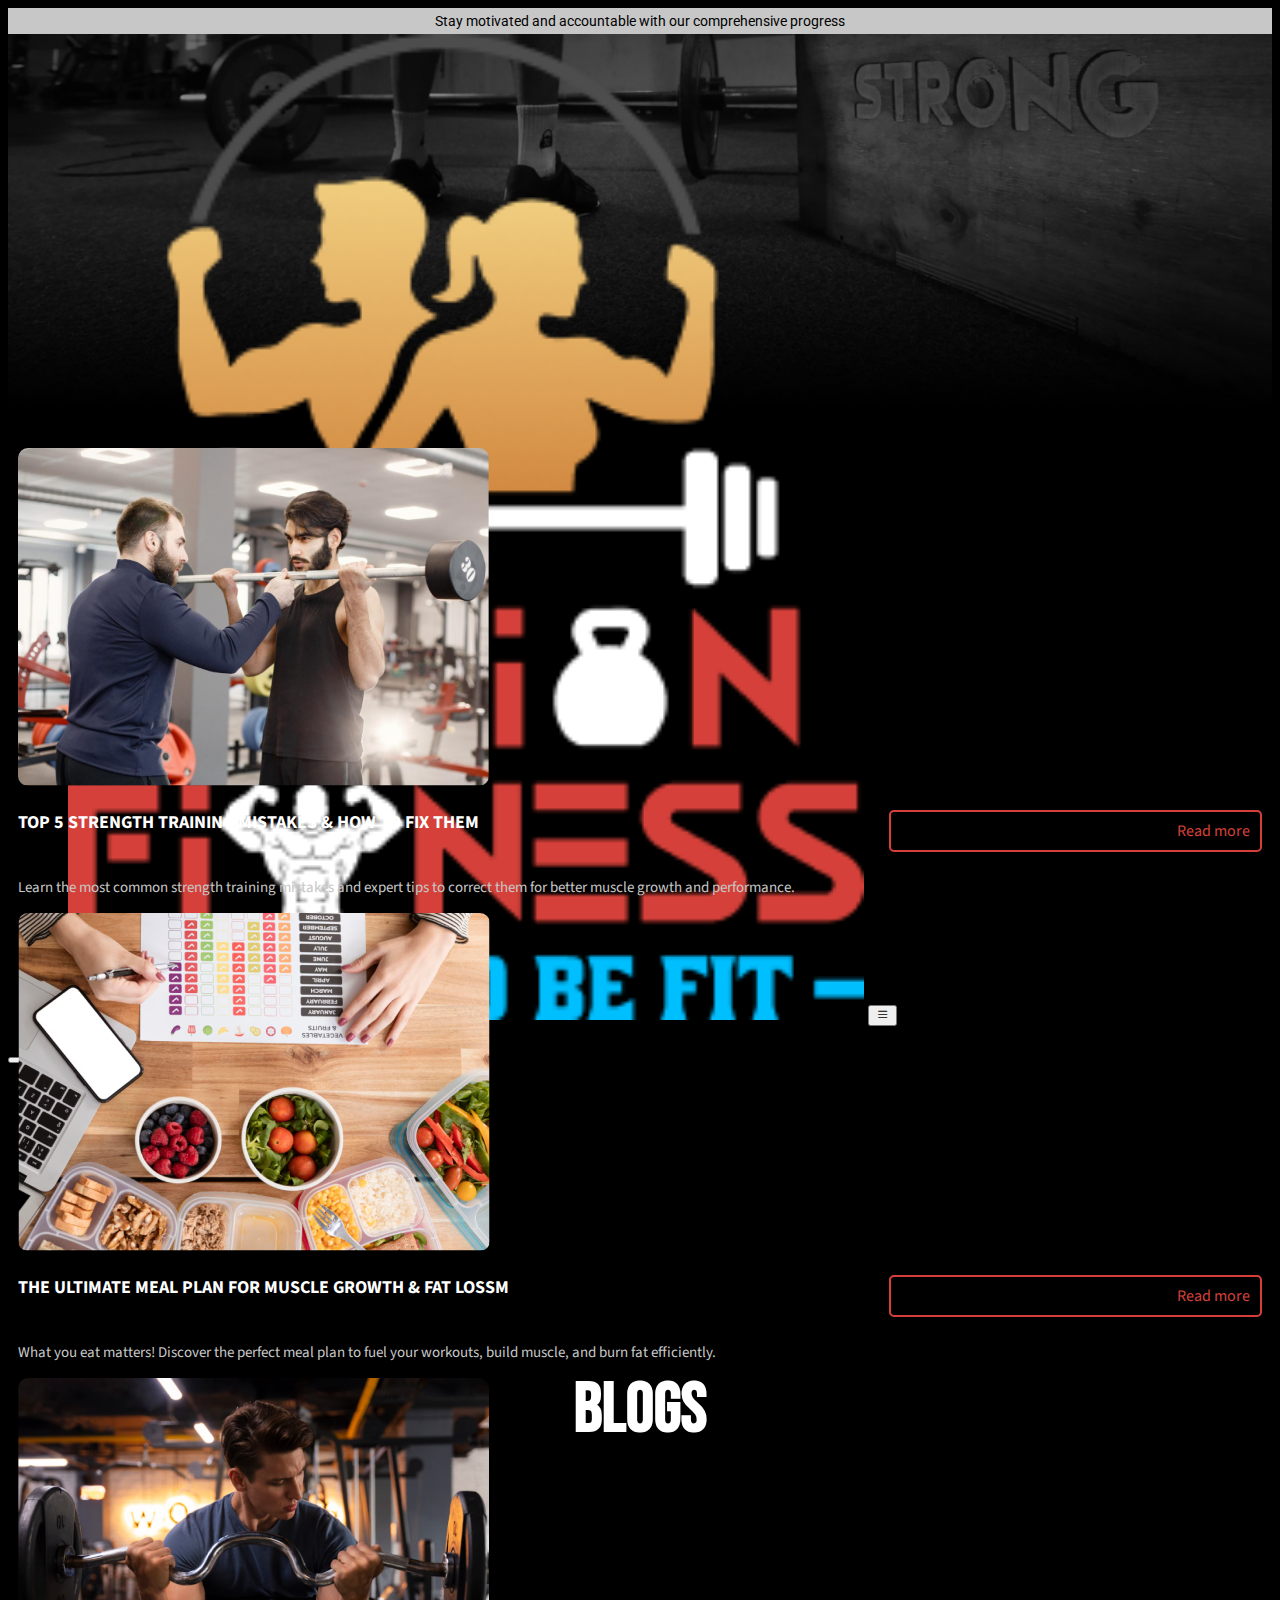
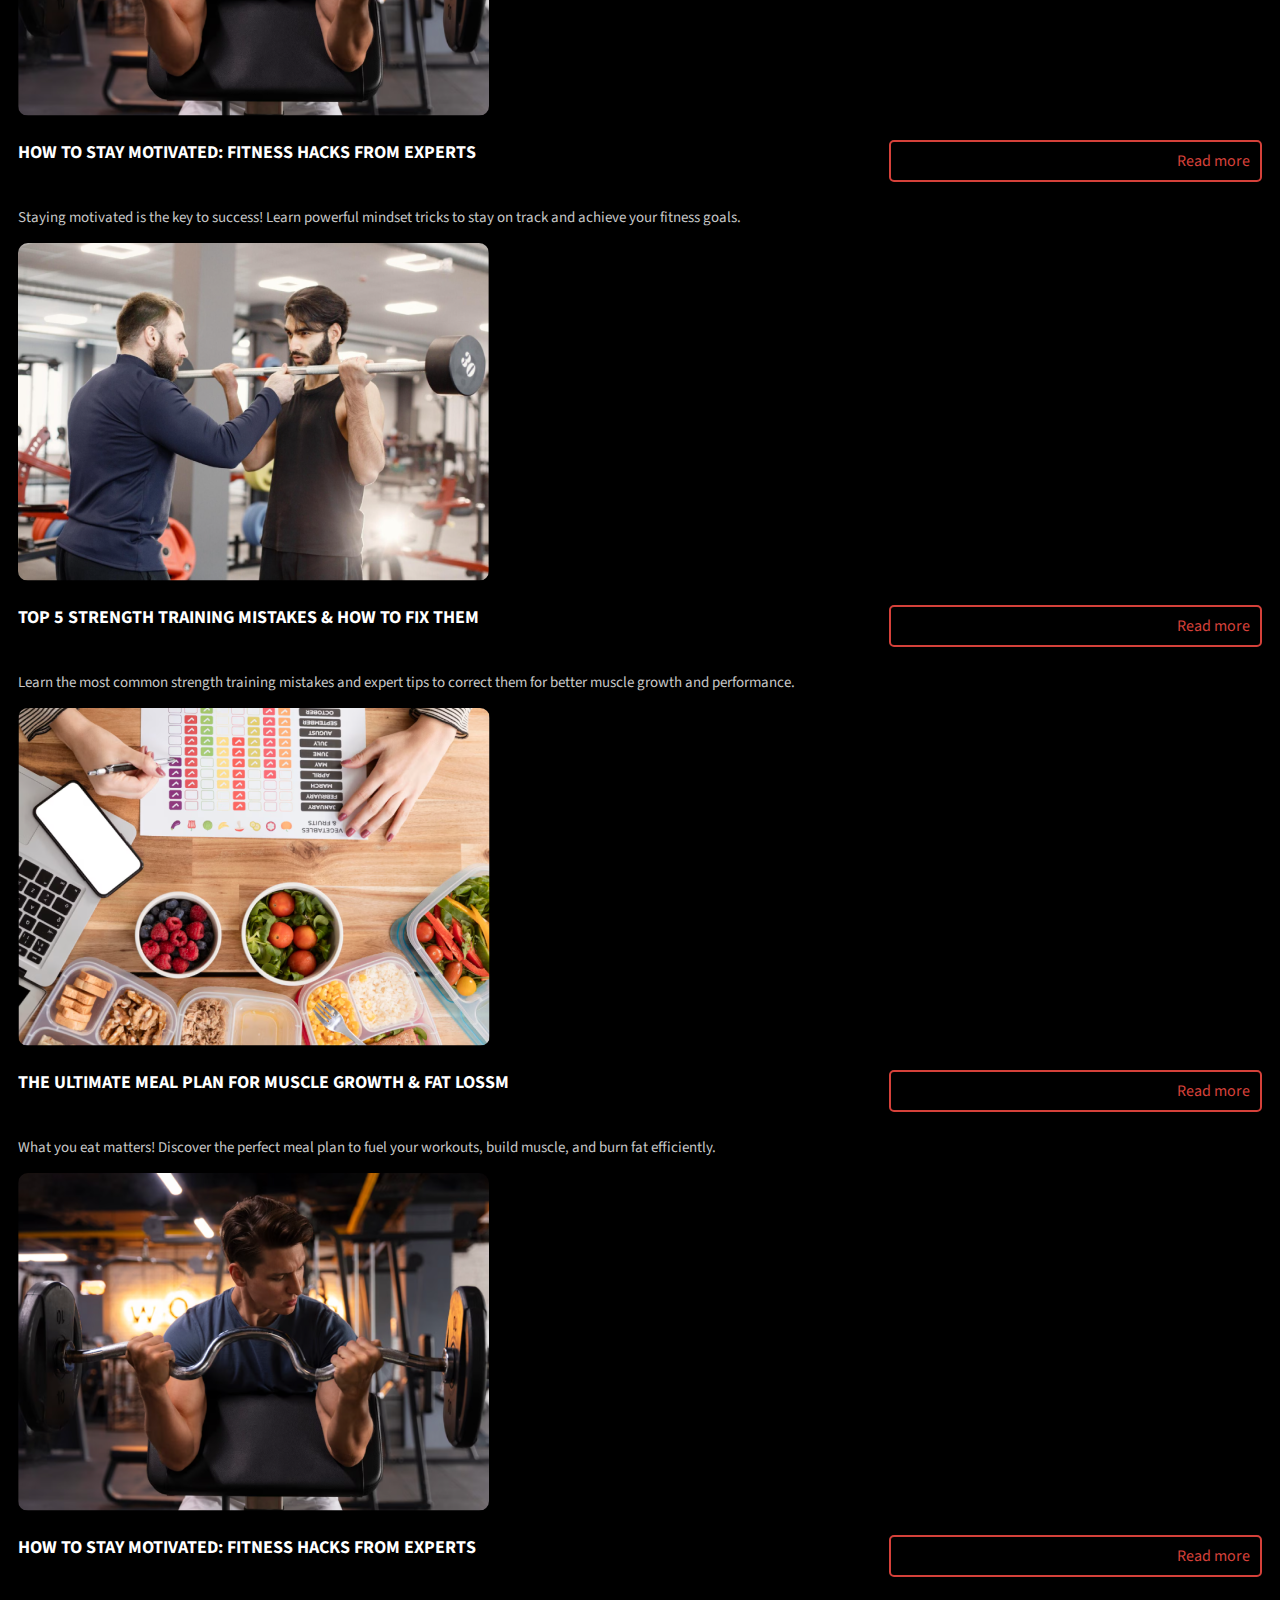
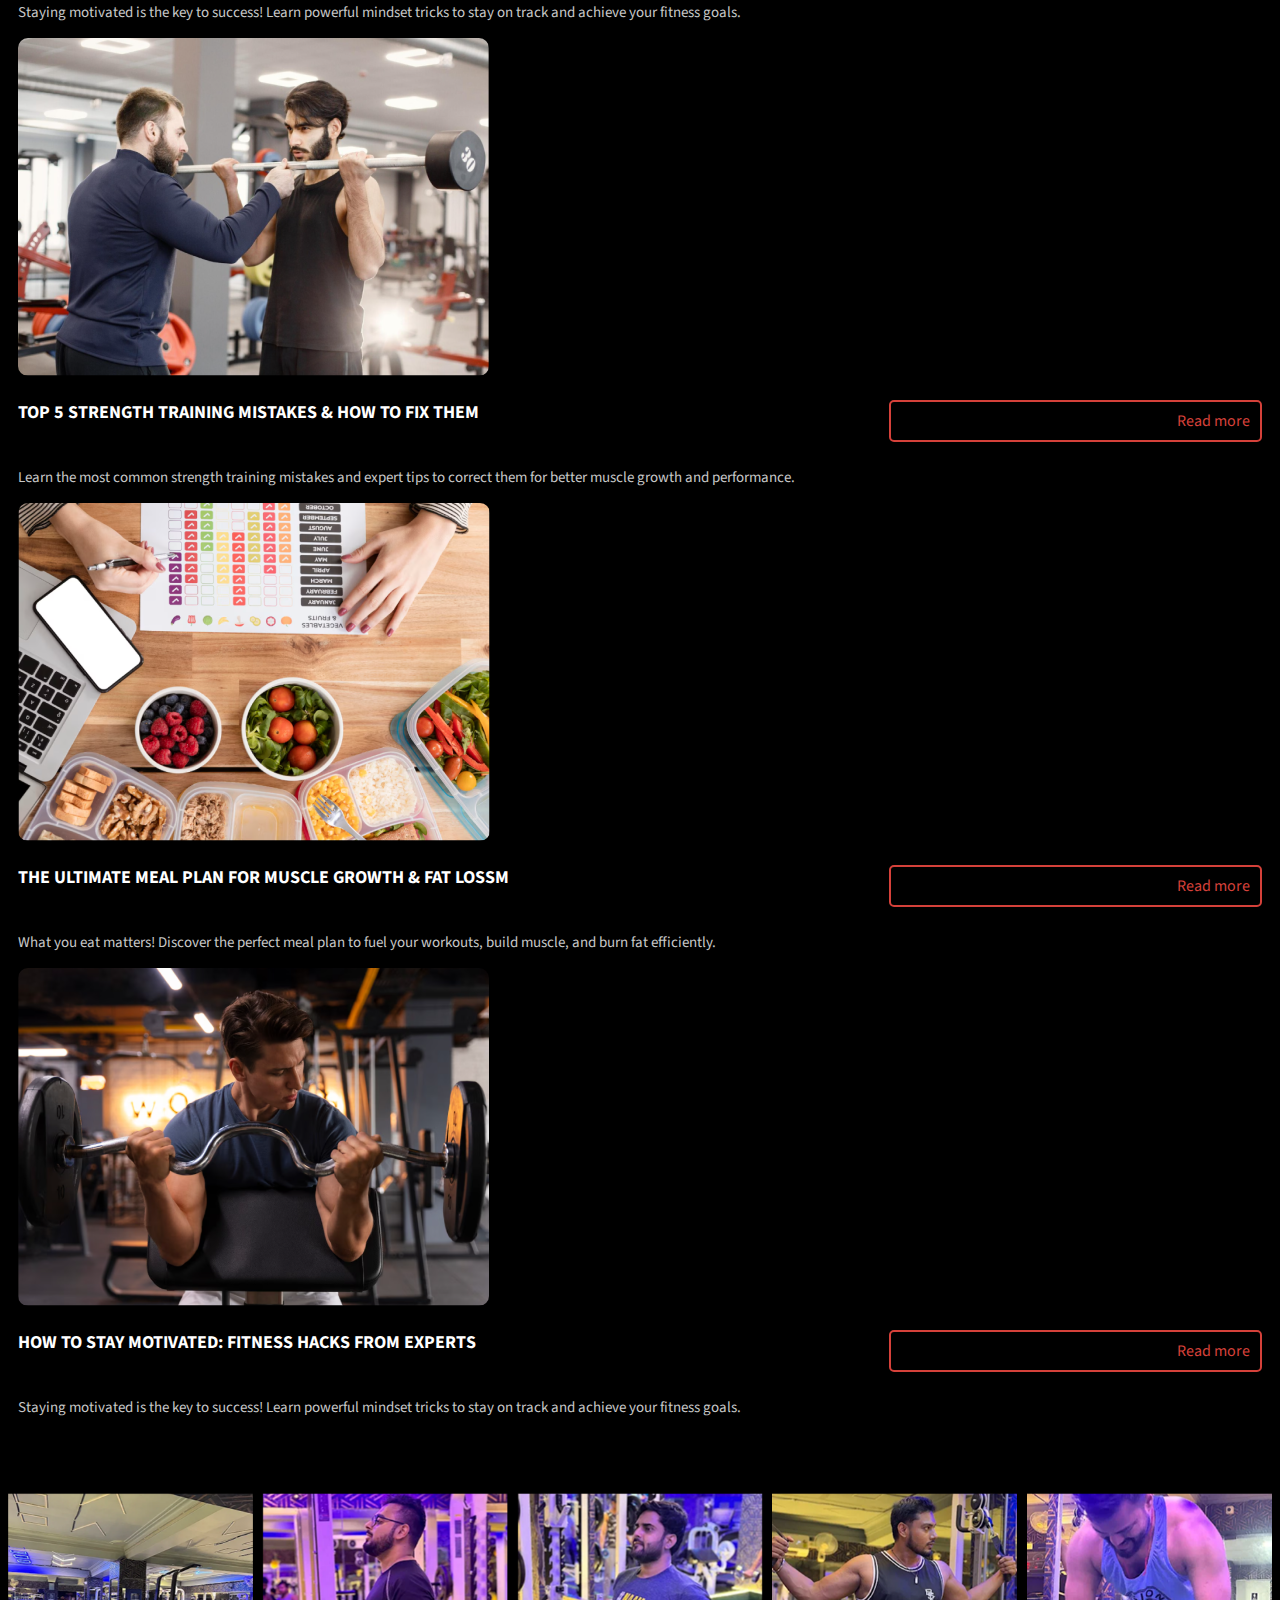
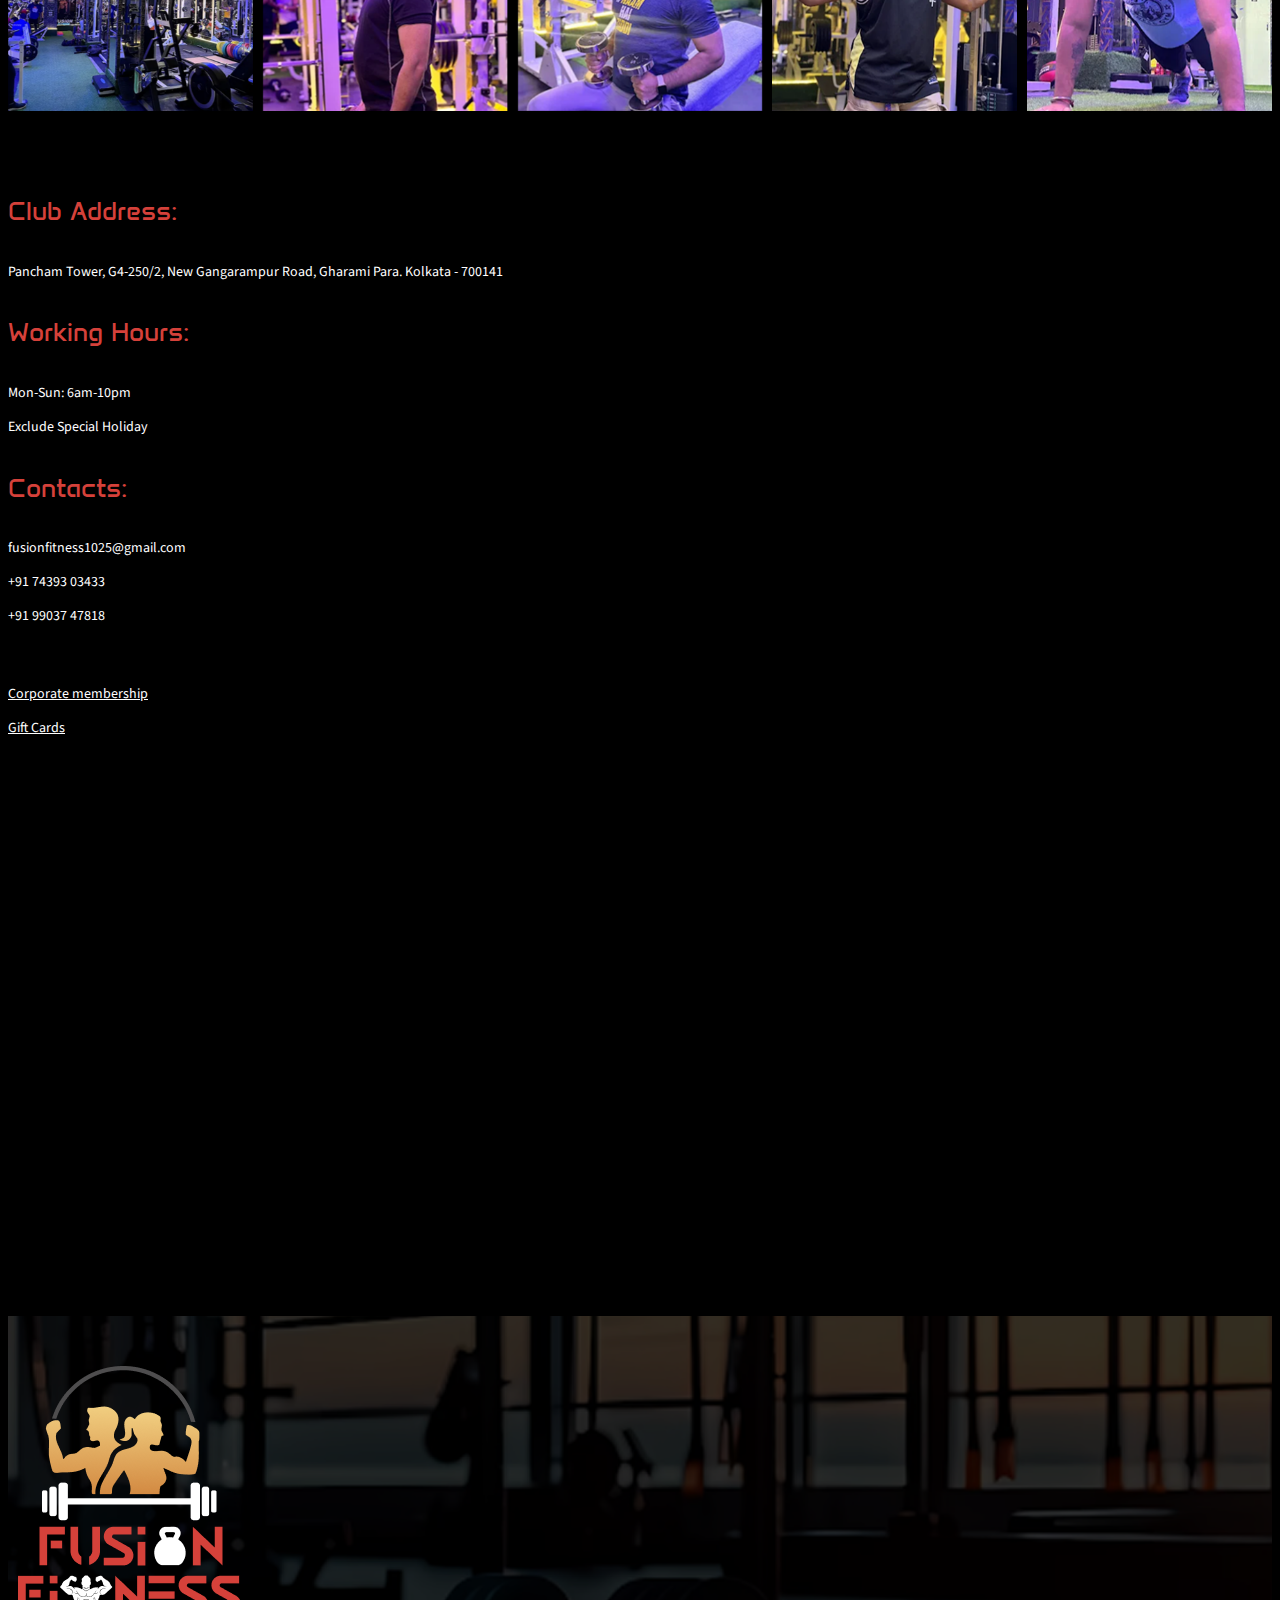
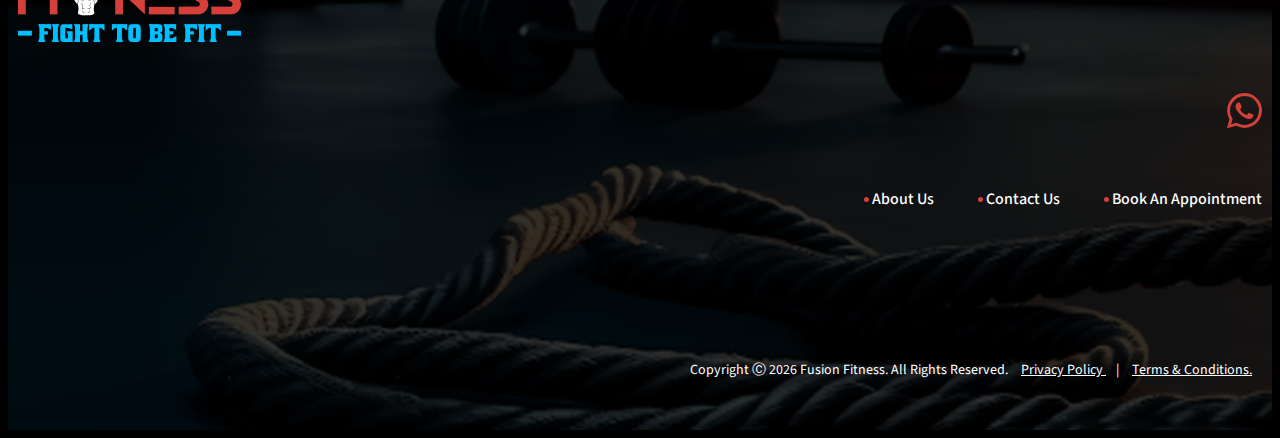
<file: blogs.html>
<!DOCTYPE html>
<html lang="en">

<head>
  <meta charset="utf-8">
  <meta name="viewport" content="width=device-width, initial-scale=1">
  <title>Fusion Fitness</title>
  <link rel="stylesheet" href="https://cdnjs.cloudflare.com/ajax/libs/font-awesome/6.1.1/css/all.min.css"
    integrity="sha512-KfkfwYDsLkIlwQp6LFnl8zNdLGxu9YAA1QvwINks4PhcElQSvqcyVLLD9aMhXd13uQjoXtEKNosOWaZqXgel0g=="
    crossorigin="anonymous" referrerpolicy="no-referrer" />
  <link href="https://cdn.jsdelivr.net/npm/bootstrap@5.3.1/dist/css/bootstrap.min.css" rel="stylesheet"
    integrity="sha384-4bw+/aepP/YC94hEpVNVgiZdgIC5+VKNBQNGCHeKRQN+PtmoHDEXuppvnDJzQIu9" crossorigin="anonymous">
  <link rel="stylesheet" href="https://cdn.jsdelivr.net/npm/bootstrap-icons@1.10.5/font/bootstrap-icons.css">

  <link rel="preconnect" href="https://fonts.googleapis.com">
  <!-- owl carousel 2 effects animation- -->
  <link href="https://cdnjs.cloudflare.com/ajax/libs/animate.css/3.5.2/animate.css" rel="stylesheet" />

  <!-- Inter -->
  <link rel="preconnect" href="https://fonts.googleapis.com">
  <link rel="preconnect" href="https://fonts.gstatic.com" crossorigin>
  <link
    href="https://fonts.googleapis.com/css2?family=Anek+Bangla:wght@100..800&family=Archivo:ital,wght@0,100..900;1,100..900&family=Barlow:ital,wght@0,100;0,200;0,300;0,400;0,500;0,600;0,700;0,800;0,900;1,100;1,200;1,300;1,400;1,500;1,600;1,700;1,800;1,900&family=Bricolage+Grotesque:opsz,wght@12..96,200..800&family=Figtree:ital,wght@0,300..900;1,300..900&family=Inter:ital,opsz,wght@0,14..32,100..900;1,14..32,100..900&family=Michroma&family=Montserrat:ital,wght@0,100..900;1,100..900&family=PT+Sans+Caption:wght@400;700&family=Parisienne&family=Phetsarath:wght@400;700&family=Playfair+Display:ital,wght@0,400..900;1,400..900&family=Playfair:ital,opsz,wght@0,5..1200,300..900;1,5..1200,300..900&family=Poppins:ital,wght@0,100;0,200;0,300;0,400;0,500;0,600;0,700;0,800;0,900;1,100;1,200;1,300;1,400;1,500;1,600;1,700;1,800;1,900&family=Questrial&family=Racing+Sans+One&family=Roboto:ital,wght@0,100..900;1,100..900&family=Sacramento&family=Space+Grotesk:wght@300..700&display=swap"
    rel="stylesheet">

  <!-- Anta -->
  <link rel="preconnect" href="https://fonts.googleapis.com">
  <link rel="preconnect" href="https://fonts.gstatic.com" crossorigin>
  <link href="https://fonts.googleapis.com/css2?family=Anta&display=swap" rel="stylesheet">


  <!-- aso Animate -->
  <link href="https://unpkg.com/aos@2.3.1/dist/aos.css" rel="stylesheet">

  <!-- Oswald -->
  <link rel="preconnect" href="https://fonts.googleapis.com">
  <link rel="preconnect" href="https://fonts.gstatic.com" crossorigin>
  <link
    href="https://fonts.googleapis.com/css2?family=Anek+Bangla:wght@100..800&family=Archivo:ital,wght@0,100..900;1,100..900&family=Barlow:ital,wght@0,100;0,200;0,300;0,400;0,500;0,600;0,700;0,800;0,900;1,100;1,200;1,300;1,400;1,500;1,600;1,700;1,800;1,900&family=Bebas+Neue&family=Bricolage+Grotesque:opsz,wght@12..96,200..800&family=Figtree:ital,wght@0,300..900;1,300..900&family=Great+Vibes&family=Inter:ital,opsz,wght@0,14..32,100..900;1,14..32,100..900&family=Karla:ital,wght@0,200..800;1,200..800&family=Michroma&family=Montserrat:ital,wght@0,100..900;1,100..900&family=Oswald:wght@200..700&family=PT+Sans+Caption:wght@400;700&family=Parisienne&family=Phetsarath:wght@400;700&family=Playfair+Display:ital,wght@0,400..900;1,400..900&family=Playfair:ital,opsz,wght@0,5..1200,300..900;1,5..1200,300..900&family=Poppins:ital,wght@0,100;0,200;0,300;0,400;0,500;0,600;0,700;0,800;0,900;1,100;1,200;1,300;1,400;1,500;1,600;1,700;1,800;1,900&family=Questrial&family=Racing+Sans+One&family=Roboto:ital,wght@0,100..900;1,100..900&family=Sacramento&family=Source+Sans+3:ital,wght@0,200..900;1,200..900&family=Space+Grotesk:wght@300..700&display=swap"
    rel="stylesheet">

  <!-- Source Sans 3 -->
  <link rel="preconnect" href="https://fonts.googleapis.com">
  <link rel="preconnect" href="https://fonts.gstatic.com" crossorigin>
  <link
    href="https://fonts.googleapis.com/css2?family=Anek+Bangla:wght@100..800&family=Archivo:ital,wght@0,100..900;1,100..900&family=Barlow:ital,wght@0,100;0,200;0,300;0,400;0,500;0,600;0,700;0,800;0,900;1,100;1,200;1,300;1,400;1,500;1,600;1,700;1,800;1,900&family=Bricolage+Grotesque:opsz,wght@12..96,200..800&family=Figtree:ital,wght@0,300..900;1,300..900&family=Great+Vibes&family=Inter:ital,opsz,wght@0,14..32,100..900;1,14..32,100..900&family=Karla:ital,wght@0,200..800;1,200..800&family=Michroma&family=Montserrat:ital,wght@0,100..900;1,100..900&family=PT+Sans+Caption:wght@400;700&family=Parisienne&family=Phetsarath:wght@400;700&family=Playfair+Display:ital,wght@0,400..900;1,400..900&family=Playfair:ital,opsz,wght@0,5..1200,300..900;1,5..1200,300..900&family=Poppins:ital,wght@0,100;0,200;0,300;0,400;0,500;0,600;0,700;0,800;0,900;1,100;1,200;1,300;1,400;1,500;1,600;1,700;1,800;1,900&family=Questrial&family=Racing+Sans+One&family=Roboto:ital,wght@0,100..900;1,100..900&family=Sacramento&family=Source+Sans+3:ital,wght@0,200..900;1,200..900&family=Space+Grotesk:wght@300..700&display=swap"
    rel="stylesheet">

  <!-- Roboto -->
  <link rel="preconnect" href="https://fonts.googleapis.com">
  <link rel="preconnect" href="https://fonts.gstatic.com" crossorigin>
  <link
    href="https://fonts.googleapis.com/css2?family=Anek+Bangla:wght@100..800&family=Archivo:ital,wght@0,100..900;1,100..900&family=Barlow:ital,wght@0,100;0,200;0,300;0,400;0,500;0,600;0,700;0,800;0,900;1,100;1,200;1,300;1,400;1,500;1,600;1,700;1,800;1,900&family=Bricolage+Grotesque:opsz,wght@12..96,200..800&family=Figtree:ital,wght@0,300..900;1,300..900&family=Great+Vibes&family=Inter:ital,opsz,wght@0,14..32,100..900;1,14..32,100..900&family=Karla:ital,wght@0,200..800;1,200..800&family=Michroma&family=Montserrat:ital,wght@0,100..900;1,100..900&family=PT+Sans+Caption:wght@400;700&family=Parisienne&family=Phetsarath:wght@400;700&family=Playfair+Display:ital,wght@0,400..900;1,400..900&family=Playfair:ital,opsz,wght@0,5..1200,300..900;1,5..1200,300..900&family=Poppins:ital,wght@0,100;0,200;0,300;0,400;0,500;0,600;0,700;0,800;0,900;1,100;1,200;1,300;1,400;1,500;1,600;1,700;1,800;1,900&family=Questrial&family=Racing+Sans+One&family=Roboto:ital,wght@0,100..900;1,100..900&family=Sacramento&family=Space+Grotesk:wght@300..700&display=swap"
    rel="stylesheet">

  <!-- Bebas Neue -->
  <link rel="preconnect" href="https://fonts.googleapis.com">
  <link rel="preconnect" href="https://fonts.gstatic.com" crossorigin>
  <link
    href="https://fonts.googleapis.com/css2?family=Anek+Bangla:wght@100..800&family=Archivo:ital,wght@0,100..900;1,100..900&family=Barlow:ital,wght@0,100;0,200;0,300;0,400;0,500;0,600;0,700;0,800;0,900;1,100;1,200;1,300;1,400;1,500;1,600;1,700;1,800;1,900&family=Bebas+Neue&family=Bricolage+Grotesque:opsz,wght@12..96,200..800&family=Figtree:ital,wght@0,300..900;1,300..900&family=Great+Vibes&family=Inter:ital,opsz,wght@0,14..32,100..900;1,14..32,100..900&family=Karla:ital,wght@0,200..800;1,200..800&family=Michroma&family=Montserrat:ital,wght@0,100..900;1,100..900&family=PT+Sans+Caption:wght@400;700&family=Parisienne&family=Phetsarath:wght@400;700&family=Playfair+Display:ital,wght@0,400..900;1,400..900&family=Playfair:ital,opsz,wght@0,5..1200,300..900;1,5..1200,300..900&family=Poppins:ital,wght@0,100;0,200;0,300;0,400;0,500;0,600;0,700;0,800;0,900;1,100;1,200;1,300;1,400;1,500;1,600;1,700;1,800;1,900&family=Questrial&family=Racing+Sans+One&family=Roboto:ital,wght@0,100..900;1,100..900&family=Sacramento&family=Source+Sans+3:ital,wght@0,200..900;1,200..900&family=Space+Grotesk:wght@300..700&display=swap"
    rel="stylesheet">



  <link rel="icon" href="images/fav-icon.png">
  <link rel="stylesheet" type="text/css" href="css/owl.carousel.min.css">
  <link rel="stylesheet" href="css/style.css">
  <link rel="stylesheet" href="css/responsive.css">
</head>

    <body>

       <!-- header -->
    <div class="container-fluid aboutbg2 p-0">
        <div include-html="header.html" id="header-file"></div>

        <!-- heading-name -->
        <div class="container">
            <div class="heaname">
                <h2>Blogs</h2>
            </div>
        </div>

    </div>


    <!-- Your Guide to Smarter Fitness -->
  <div class="container secblobgain secblmabg">
    <div class="row secbolpad">
      <div class="col-md-4">
        <div class="secblogbox">
          <img class="img-fluid" src="images/blog-img1.png" alt="">
          <div class="secbotebg">
            <div class="sectextblog">
              <h4>Top 5 Strength Training Mistakes & How to Fix Them</h4>
            </div>
            <div class="secbloglink">
              <a href="blog-detail.html">Read more</a>
            </div>
          </div>
          <p class="secblotit">Learn the most common strength training mistakes and expert tips to correct them for better muscle growth
            and performance.</p>
        </div>
      </div>
      <div class="col-md-4">
        <div class="secblogbox">
          <img class="img-fluid" src="images/blog-img2.png" alt="">
          <div class="secbotebg">
            <div class="sectextblog">
              <h4>The Ultimate Meal Plan for Muscle Growth & Fat Lossm</h4>
            </div>
            <div class="secbloglink">
              <a href="#">Read more</a>
            </div>
          </div>
          <p class="secblotit">What you eat matters! Discover the perfect meal plan to fuel your workouts, build muscle, and burn fat efficiently.</p>
        </div>
      </div>
      <div class="col-md-4">
        <div class="secblogbox">
          <img class="img-fluid" src="images/blog-img3.png" alt="">
          <div class="secbotebg">
            <div class="sectextblog">
              <h4>How to Stay Motivated: Fitness Hacks from Experts</h4>
            </div>
            <div class="secbloglink">
              <a href="#">Read more</a>
            </div>
          </div>
          <p class="secblotit">Staying motivated is the key to success! Learn powerful mindset tricks to stay on track and achieve your fitness goals.</p>
        </div>
      </div>
       <div class="col-md-4">
        <div class="secblogbox">
          <img class="img-fluid" src="images/blog-img1.png" alt="">
          <div class="secbotebg">
            <div class="sectextblog">
              <h4>Top 5 Strength Training Mistakes & How to Fix Them</h4>
            </div>
            <div class="secbloglink">
              <a href="#">Read more</a>
            </div>
          </div>
          <p class="secblotit">Learn the most common strength training mistakes and expert tips to correct them for better muscle growth
            and performance.</p>
        </div>
      </div>
      <div class="col-md-4">
        <div class="secblogbox">
          <img class="img-fluid" src="images/blog-img2.png" alt="">
          <div class="secbotebg">
            <div class="sectextblog">
              <h4>The Ultimate Meal Plan for Muscle Growth & Fat Lossm</h4>
            </div>
            <div class="secbloglink">
              <a href="#">Read more</a>
            </div>
          </div>
          <p class="secblotit">What you eat matters! Discover the perfect meal plan to fuel your workouts, build muscle, and burn fat efficiently.</p>
        </div>
      </div>
      <div class="col-md-4">
        <div class="secblogbox">
          <img class="img-fluid" src="images/blog-img3.png" alt="">
          <div class="secbotebg">
            <div class="sectextblog">
              <h4>How to Stay Motivated: Fitness Hacks from Experts</h4>
            </div>
            <div class="secbloglink">
              <a href="#">Read more</a>
            </div>
          </div>
          <p class="secblotit">Staying motivated is the key to success! Learn powerful mindset tricks to stay on track and achieve your fitness goals.</p>
        </div>
      </div>
       <div class="col-md-4">
        <div class="secblogbox">
          <img class="img-fluid" src="images/blog-img1.png" alt="">
          <div class="secbotebg">
            <div class="sectextblog">
              <h4>Top 5 Strength Training Mistakes & How to Fix Them</h4>
            </div>
            <div class="secbloglink">
              <a href="#">Read more</a>
            </div>
          </div>
          <p class="secblotit">Learn the most common strength training mistakes and expert tips to correct them for better muscle growth
            and performance.</p>
        </div>
      </div>
      <div class="col-md-4">
        <div class="secblogbox">
          <img class="img-fluid" src="images/blog-img2.png" alt="">
          <div class="secbotebg">
            <div class="sectextblog">
              <h4>The Ultimate Meal Plan for Muscle Growth & Fat Lossm</h4>
            </div>
            <div class="secbloglink">
              <a href="#">Read more</a>
            </div>
          </div>
          <p class="secblotit">What you eat matters! Discover the perfect meal plan to fuel your workouts, build muscle, and burn fat efficiently.</p>
        </div>
      </div>
      <div class="col-md-4">
        <div class="secblogbox">
          <img class="img-fluid" src="images/blog-img3.png" alt="">
          <div class="secbotebg">
            <div class="sectextblog">
              <h4>How to Stay Motivated: Fitness Hacks from Experts</h4>
            </div>
            <div class="secbloglink">
              <a href="#">Read more</a>
            </div>
          </div>
          <p class="secblotit">Staying motivated is the key to success! Learn powerful mindset tricks to stay on track and achieve your fitness goals.</p>
        </div>
      </div>
    </div>
  </div>

  

     

  <!-- footer -->
  <div include-html="footer.html" id="footer-file"></div>

  <script src="https://cdn.jsdelivr.net/npm/bootstrap@5.3.1/dist/js/bootstrap.min.js"
    integrity="sha384-Rx+T1VzGupg4BHQYs2gCW9It+akI2MM/mndMCy36UVfodzcJcF0GGLxZIzObiEfa"
    crossorigin="anonymous"></script>
  <script src="https://cdn.knightlab.com/libs/juxtapose/latest/js/juxtapose.min.js"></script>
  <script src="https://cdn.jsdelivr.net/npm/@popperjs/core@2.11.8/dist/umd/popper.min.js"
    integrity="sha384-I7E8VVD/ismYTF4hNIPjVp/Zjvgyol6VFvRkX/vR+Vc4jQkC+hVqc2pM8ODewa9r"
    crossorigin="anonymous"></script>
<script src="js/settings.js"></script>
  <script src="https://ajax.googleapis.com/ajax/libs/jquery/3.5.1/jquery.min.js"></script>
  <script src="js/owl.carousel.min.js" type="text/javascript"></script>
  <script src="js/include-html.min.js"></script>
  <script src="https://unpkg.com/aos@2.3.1/dist/aos.js"></script>

  <!-- aso  Animate -->
  <script src="https://unpkg.com/aos@2.3.1/dist/aos.js"></script>

  
</body>

</html>
</file>
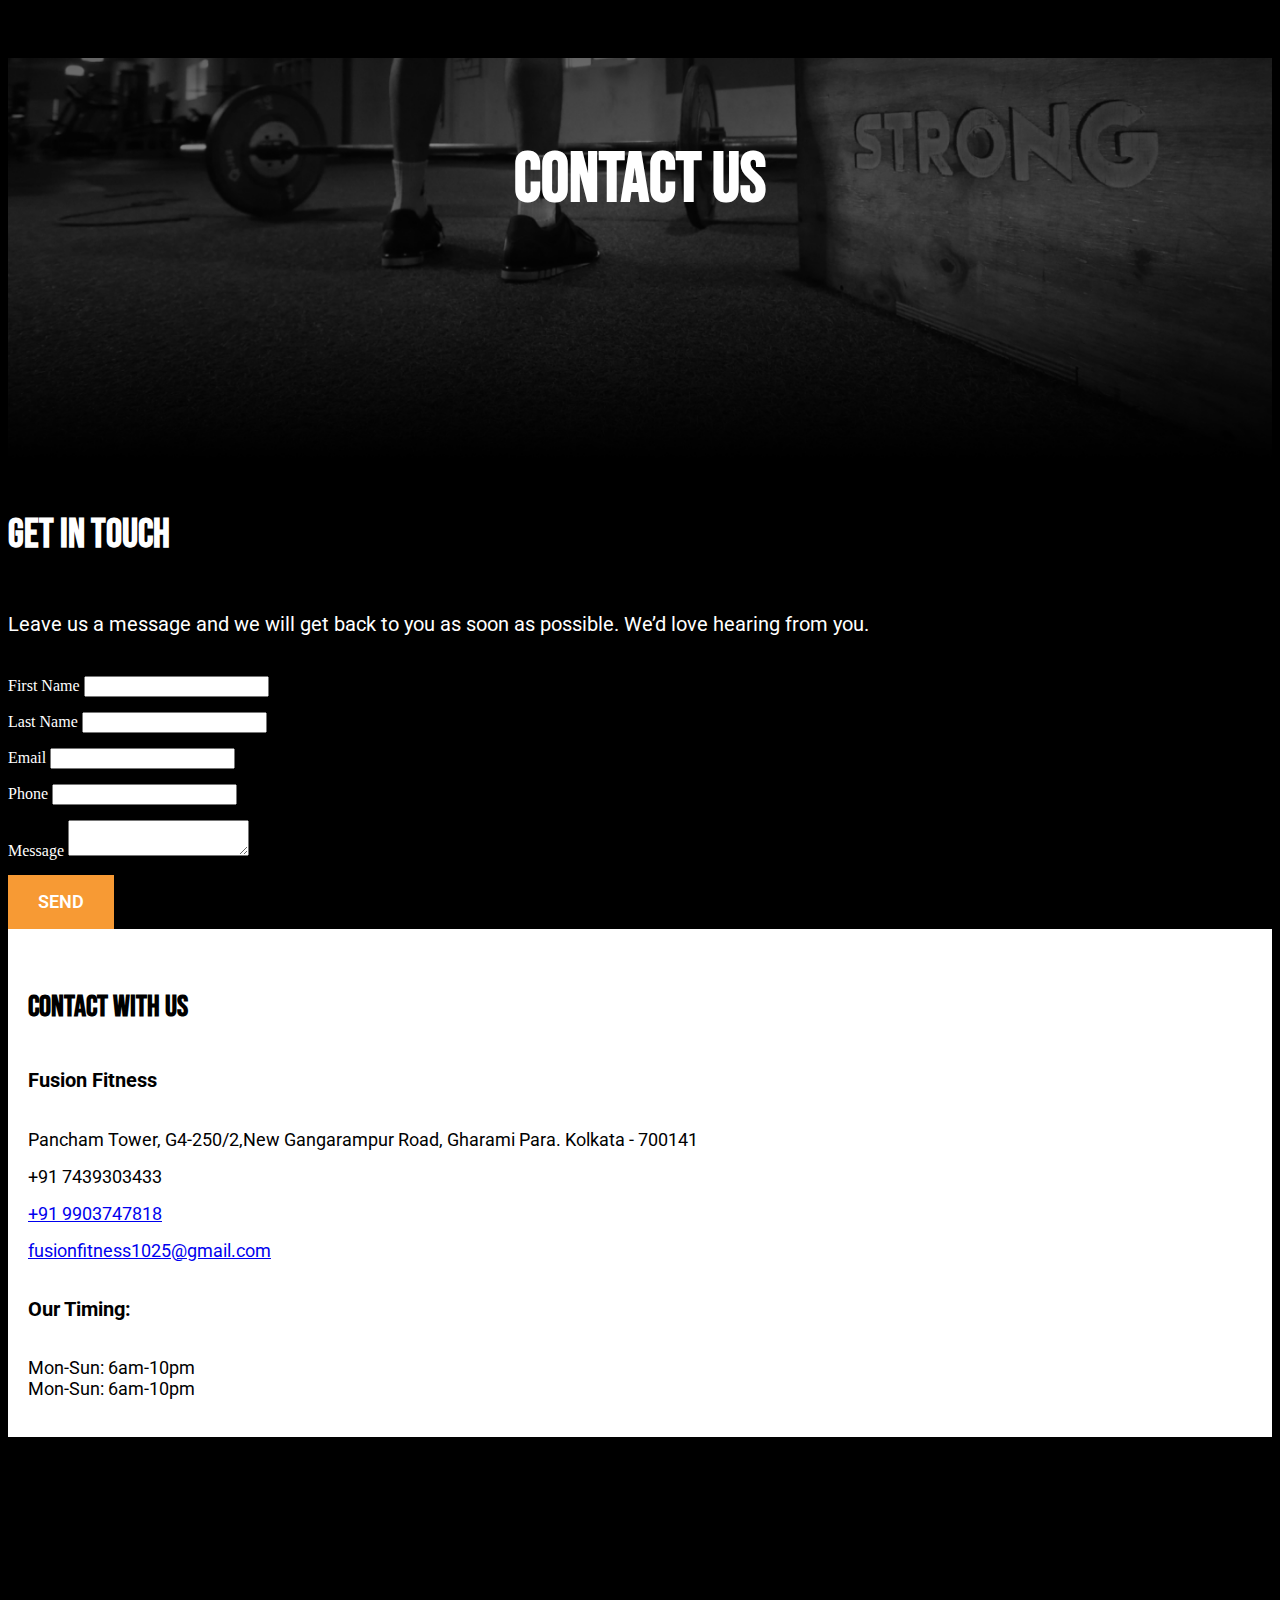
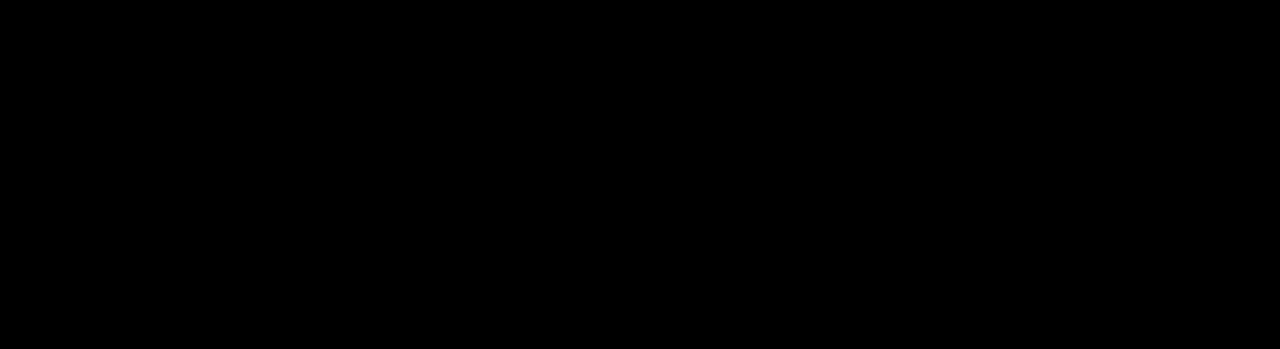
<file: contact.html>
<!DOCTYPE html>
<html lang="en">

<head>
    <meta charset="utf-8">
    <meta name="viewport" content="width=device-width, initial-scale=1">
    <title data-site="siteName"></title>
    <link rel="stylesheet" href="https://cdnjs.cloudflare.com/ajax/libs/font-awesome/6.1.1/css/all.min.css"
        integrity="sha512-KfkfwYDsLkIlwQp6LFnl8zNdLGxu9YAA1QvwINks4PhcElQSvqcyVLLD9aMhXd13uQjoXtEKNosOWaZqXgel0g=="
        crossorigin="anonymous" referrerpolicy="no-referrer" />
    <link href="https://cdn.jsdelivr.net/npm/bootstrap@5.3.1/dist/css/bootstrap.min.css" rel="stylesheet"
        integrity="sha384-4bw+/aepP/YC94hEpVNVgiZdgIC5+VKNBQNGCHeKRQN+PtmoHDEXuppvnDJzQIu9" crossorigin="anonymous">
    <link rel="stylesheet" href="https://cdn.jsdelivr.net/npm/bootstrap-icons@1.10.5/font/bootstrap-icons.css">

    <link rel="preconnect" href="https://fonts.googleapis.com">
    <!-- owl carousel 2 effects animation- -->
    <link href="https://cdnjs.cloudflare.com/ajax/libs/animate.css/3.5.2/animate.css" rel="stylesheet" />

    <!-- Inter -->
    <link rel="preconnect" href="https://fonts.googleapis.com">
    <link rel="preconnect" href="https://fonts.gstatic.com" crossorigin>
    <link
        href="https://fonts.googleapis.com/css2?family=Anek+Bangla:wght@100..800&family=Archivo:ital,wght@0,100..900;1,100..900&family=Barlow:ital,wght@0,100;0,200;0,300;0,400;0,500;0,600;0,700;0,800;0,900;1,100;1,200;1,300;1,400;1,500;1,600;1,700;1,800;1,900&family=Bricolage+Grotesque:opsz,wght@12..96,200..800&family=Figtree:ital,wght@0,300..900;1,300..900&family=Inter:ital,opsz,wght@0,14..32,100..900;1,14..32,100..900&family=Michroma&family=Montserrat:ital,wght@0,100..900;1,100..900&family=PT+Sans+Caption:wght@400;700&family=Parisienne&family=Phetsarath:wght@400;700&family=Playfair+Display:ital,wght@0,400..900;1,400..900&family=Playfair:ital,opsz,wght@0,5..1200,300..900;1,5..1200,300..900&family=Poppins:ital,wght@0,100;0,200;0,300;0,400;0,500;0,600;0,700;0,800;0,900;1,100;1,200;1,300;1,400;1,500;1,600;1,700;1,800;1,900&family=Questrial&family=Racing+Sans+One&family=Roboto:ital,wght@0,100..900;1,100..900&family=Sacramento&family=Space+Grotesk:wght@300..700&display=swap"
        rel="stylesheet">

    <!-- Anta -->
    <link rel="preconnect" href="https://fonts.googleapis.com">
    <link rel="preconnect" href="https://fonts.gstatic.com" crossorigin>
    <link href="https://fonts.googleapis.com/css2?family=Anta&display=swap" rel="stylesheet">


    <!-- aso Animate -->
    <link href="https://unpkg.com/aos@2.3.1/dist/aos.css" rel="stylesheet">

    <!-- Oswald -->
    <link rel="preconnect" href="https://fonts.googleapis.com">
    <link rel="preconnect" href="https://fonts.gstatic.com" crossorigin>
    <link
        href="https://fonts.googleapis.com/css2?family=Anek+Bangla:wght@100..800&family=Archivo:ital,wght@0,100..900;1,100..900&family=Barlow:ital,wght@0,100;0,200;0,300;0,400;0,500;0,600;0,700;0,800;0,900;1,100;1,200;1,300;1,400;1,500;1,600;1,700;1,800;1,900&family=Bebas+Neue&family=Bricolage+Grotesque:opsz,wght@12..96,200..800&family=Figtree:ital,wght@0,300..900;1,300..900&family=Great+Vibes&family=Inter:ital,opsz,wght@0,14..32,100..900;1,14..32,100..900&family=Karla:ital,wght@0,200..800;1,200..800&family=Michroma&family=Montserrat:ital,wght@0,100..900;1,100..900&family=Oswald:wght@200..700&family=PT+Sans+Caption:wght@400;700&family=Parisienne&family=Phetsarath:wght@400;700&family=Playfair+Display:ital,wght@0,400..900;1,400..900&family=Playfair:ital,opsz,wght@0,5..1200,300..900;1,5..1200,300..900&family=Poppins:ital,wght@0,100;0,200;0,300;0,400;0,500;0,600;0,700;0,800;0,900;1,100;1,200;1,300;1,400;1,500;1,600;1,700;1,800;1,900&family=Questrial&family=Racing+Sans+One&family=Roboto:ital,wght@0,100..900;1,100..900&family=Sacramento&family=Source+Sans+3:ital,wght@0,200..900;1,200..900&family=Space+Grotesk:wght@300..700&display=swap"
        rel="stylesheet">

    <!-- Source Sans 3 -->
    <link rel="preconnect" href="https://fonts.googleapis.com">
    <link rel="preconnect" href="https://fonts.gstatic.com" crossorigin>
    <link
        href="https://fonts.googleapis.com/css2?family=Anek+Bangla:wght@100..800&family=Archivo:ital,wght@0,100..900;1,100..900&family=Barlow:ital,wght@0,100;0,200;0,300;0,400;0,500;0,600;0,700;0,800;0,900;1,100;1,200;1,300;1,400;1,500;1,600;1,700;1,800;1,900&family=Bricolage+Grotesque:opsz,wght@12..96,200..800&family=Figtree:ital,wght@0,300..900;1,300..900&family=Great+Vibes&family=Inter:ital,opsz,wght@0,14..32,100..900;1,14..32,100..900&family=Karla:ital,wght@0,200..800;1,200..800&family=Michroma&family=Montserrat:ital,wght@0,100..900;1,100..900&family=PT+Sans+Caption:wght@400;700&family=Parisienne&family=Phetsarath:wght@400;700&family=Playfair+Display:ital,wght@0,400..900;1,400..900&family=Playfair:ital,opsz,wght@0,5..1200,300..900;1,5..1200,300..900&family=Poppins:ital,wght@0,100;0,200;0,300;0,400;0,500;0,600;0,700;0,800;0,900;1,100;1,200;1,300;1,400;1,500;1,600;1,700;1,800;1,900&family=Questrial&family=Racing+Sans+One&family=Roboto:ital,wght@0,100..900;1,100..900&family=Sacramento&family=Source+Sans+3:ital,wght@0,200..900;1,200..900&family=Space+Grotesk:wght@300..700&display=swap"
        rel="stylesheet">

    <!-- Roboto -->
    <link rel="preconnect" href="https://fonts.googleapis.com">
    <link rel="preconnect" href="https://fonts.gstatic.com" crossorigin>
    <link
        href="https://fonts.googleapis.com/css2?family=Anek+Bangla:wght@100..800&family=Archivo:ital,wght@0,100..900;1,100..900&family=Barlow:ital,wght@0,100;0,200;0,300;0,400;0,500;0,600;0,700;0,800;0,900;1,100;1,200;1,300;1,400;1,500;1,600;1,700;1,800;1,900&family=Bricolage+Grotesque:opsz,wght@12..96,200..800&family=Figtree:ital,wght@0,300..900;1,300..900&family=Great+Vibes&family=Inter:ital,opsz,wght@0,14..32,100..900;1,14..32,100..900&family=Karla:ital,wght@0,200..800;1,200..800&family=Michroma&family=Montserrat:ital,wght@0,100..900;1,100..900&family=PT+Sans+Caption:wght@400;700&family=Parisienne&family=Phetsarath:wght@400;700&family=Playfair+Display:ital,wght@0,400..900;1,400..900&family=Playfair:ital,opsz,wght@0,5..1200,300..900;1,5..1200,300..900&family=Poppins:ital,wght@0,100;0,200;0,300;0,400;0,500;0,600;0,700;0,800;0,900;1,100;1,200;1,300;1,400;1,500;1,600;1,700;1,800;1,900&family=Questrial&family=Racing+Sans+One&family=Roboto:ital,wght@0,100..900;1,100..900&family=Sacramento&family=Space+Grotesk:wght@300..700&display=swap"
        rel="stylesheet">

    <!-- Bebas Neue -->
    <link rel="preconnect" href="https://fonts.googleapis.com">
    <link rel="preconnect" href="https://fonts.gstatic.com" crossorigin>
    <link
        href="https://fonts.googleapis.com/css2?family=Anek+Bangla:wght@100..800&family=Archivo:ital,wght@0,100..900;1,100..900&family=Barlow:ital,wght@0,100;0,200;0,300;0,400;0,500;0,600;0,700;0,800;0,900;1,100;1,200;1,300;1,400;1,500;1,600;1,700;1,800;1,900&family=Bebas+Neue&family=Bricolage+Grotesque:opsz,wght@12..96,200..800&family=Figtree:ital,wght@0,300..900;1,300..900&family=Great+Vibes&family=Inter:ital,opsz,wght@0,14..32,100..900;1,14..32,100..900&family=Karla:ital,wght@0,200..800;1,200..800&family=Michroma&family=Montserrat:ital,wght@0,100..900;1,100..900&family=PT+Sans+Caption:wght@400;700&family=Parisienne&family=Phetsarath:wght@400;700&family=Playfair+Display:ital,wght@0,400..900;1,400..900&family=Playfair:ital,opsz,wght@0,5..1200,300..900;1,5..1200,300..900&family=Poppins:ital,wght@0,100;0,200;0,300;0,400;0,500;0,600;0,700;0,800;0,900;1,100;1,200;1,300;1,400;1,500;1,600;1,700;1,800;1,900&family=Questrial&family=Racing+Sans+One&family=Roboto:ital,wght@0,100..900;1,100..900&family=Sacramento&family=Source+Sans+3:ital,wght@0,200..900;1,200..900&family=Space+Grotesk:wght@300..700&display=swap"
        rel="stylesheet">



    <link rel="icon" href="images/fav-icon.png">
    <link rel="stylesheet" type="text/css" href="css/owl.carousel.min.css">
    <link rel="stylesheet" href="css/style.css">
    <link rel="stylesheet" href="css/responsive.css">
</head>

<body>

    <!-- header -->
    <div class="container-fluid aboutbg2 p-0">
        <div include-html="header.html" id="header-file"></div>

        <!-- heading-name -->
        <div class="container">
            <div class="heaname">
                <h2>Contact us</h2>
            </div>
        </div>

    </div>




    <!-- Get In Touch -->
    <div class="container-fluid sec-contact-padding secandclass22">
        <div class="container memversecb">
            <div class="row m-0">
                <div class="col-lg-7 secpaacont">
                    <h4 class="sec-cont-hh">Get In Touch</h4>
                    <p class="sec-cont-pp">Leave us a message and we will get back to you as soon as possible. We’d
                        love
                        hearing from you.</p>
                    <form class="sec-contact-form">
                        <div class="form row m-0">
                            <div class="form-group ffgggcc col-md-6">
                                <label>First Name</label>
                                <input type="text" class="form-control" id="inputEmail4" required>
                            </div>
                            <div class="form-group ffgggcc2 col-md-6">
                                <label>Last Name</label>
                                <input type="text" class="form-control" id="inputPassword4" required>
                            </div>
                            <div class="form-group ffgggcc col-md-6">
                                <label>Email</label>
                                <input type="email" class="form-control" id="inputPassword4" required>
                            </div>
                            <div class="form-group ffgggcc2 col-md-6">
                                <label>Phone</label>
                                <input type="number" class="form-control" id="inputPassword4" required>
                            </div>
                            <div class="form-group ffgggcc col-md-12">
                                <label>Message</label>
                                <textarea class="form-control form-control-lg mb-3" row="3">
                            </textarea>
                            </div>
                        </div>
                        <div class="text-left">
                            <button type="submit" class="btn sec-menu-btn2">send</button>
                        </div>
                    </form>
                </div>
                <div class="col-lg-5 secpaacont2">
                    <div class="contbgg">
                        <div class="">
                            <h4 class="sec-cont-hh2">Contact With Us</h4>

                        </div>
                        <div class="pt-4">
                            <h5 class="seccont-add-h"><span><i class="fa-solid fa-location-dot"></i></span> <span
                                    data-site="siteName"></span></h5>
                            <p><a class="seccont-add-p" href="https://maps.app.goo.gl/Ujgo2w7mkJreTfbX8" target="_blank"
                                    data-site="address"></a></p>
                        </div>
                        <div class="pt-4">
                            <p class="iconsc"><span><i class="fa-solid fa-phone"></i></span> <span class="seccont-add-p"
                                    data-site="phonesit"></span> </p>
                            <p class="iconsc"><span><i class="fa-solid fa-phone"></i></span> <span class="seccont-add-p"
                                    data-site="phonesit2"></span></p>
                        </div>
                        <div class="pt-4">
                            <p class="iconsc"><span><i class="fa-solid fa-envelope"></i></span> <span
                                    class="seccont-add-p" data-site="email"></span></p>
                        </div>
                        <div class="pt-4">
                            <h5 class="seccont-add-h"><span><i class="fa-solid fa-clock"></i> </span>Our Timing:
                            </h5>
                            <p class="seccont-add-p">
                                Mon-Sun: 6am-10pm <br>
                                Mon-Sun: 6am-10pm
                            </p>
                        </div>
                    </div>
                </div>
            </div>
        </div>
    </div>

    <!-- map -->
    <div class="container-fluid p-0">
        <iframe
        src="https://www.google.com/maps/embed?pb=!1m18!1m12!1m3!1d117836.50170839368!2d88.23720694335938!3d22.639218000000003!2m3!1f0!2f0!3f0!3m2!1i1024!2i768!4f13.1!3m3!1m2!1s0x39f89d0070d4c225%3A0xa80a266d7446671c!2sFusion%20Fitness!5e0!3m2!1sen!2sin!4v1760447831033!5m2!1sen!2sin"
        width="100%" height="450" style="border:0;" allowfullscreen="" loading="lazy"
        referrerpolicy="no-referrer-when-downgrade"></iframe>
    </div>









    <!-- footer -->
    <div include-html="footer.html" id="footer-file"></div>



    <script src="https://cdn.jsdelivr.net/npm/@popperjs/core@2.11.8/dist/umd/popper.min.js"
        integrity="sha384-I7E8VVD/ismYTF4hNIPjVp/Zjvgyol6VFvRkX/vR+Vc4jQkC+hVqc2pM8ODewa9r"
        crossorigin="anonymous"></script>
    <script src="https://cdn.jsdelivr.net/npm/bootstrap@5.3.1/dist/js/bootstrap.min.js"
        integrity="sha384-Rx+T1VzGupg4BHQYs2gCW9It+akI2MM/mndMCy36UVfodzcJcF0GGLxZIzObiEfa"
        crossorigin="anonymous"></script>
    <script src="https://ajax.googleapis.com/ajax/libs/jquery/3.5.1/jquery.min.js"></script>
    <script src="js/owl.carousel.min.js" type="text/javascript"></script>
    <script src="js/settings.js"></script>
</body>

</html>
</file>
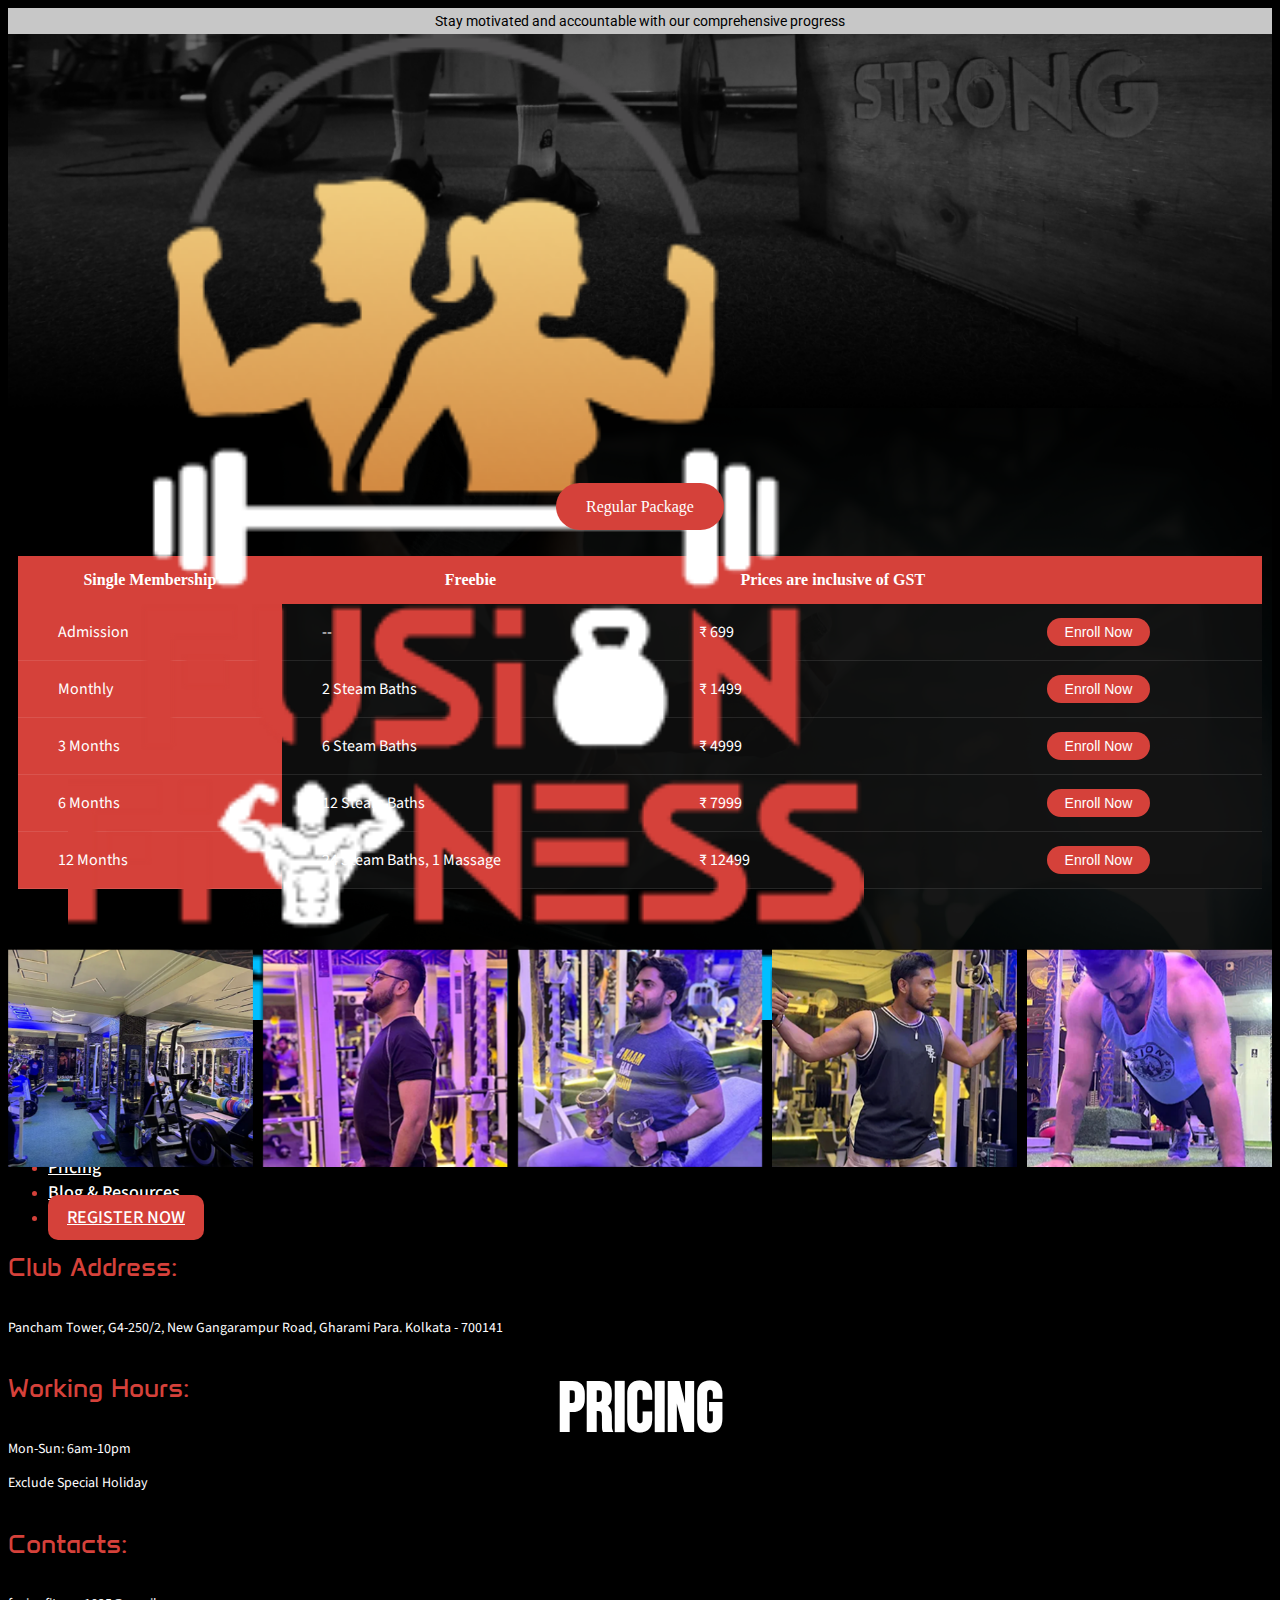
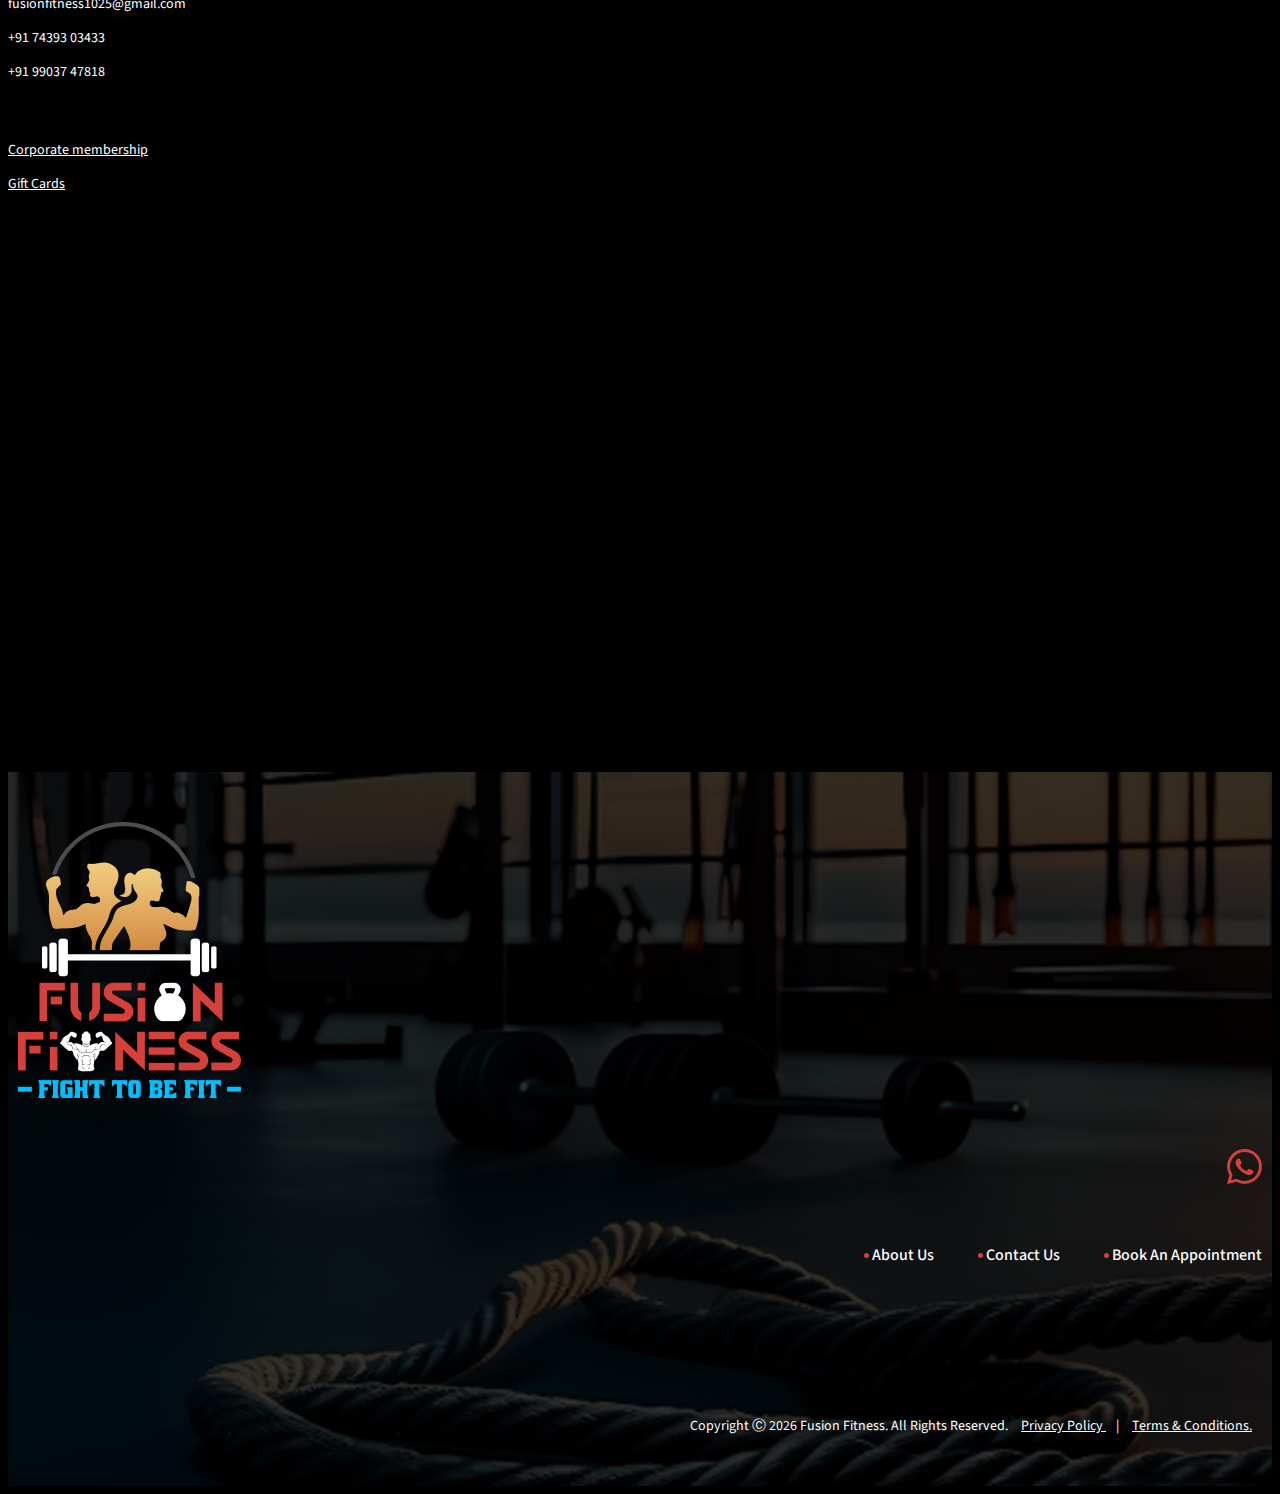
<file: pricing.html>
<!DOCTYPE html>
<html lang="en">

<head>
  <meta charset="utf-8">
  <meta name="viewport" content="width=device-width, initial-scale=1">
    <title data-site="siteName"></title>
  <link rel="stylesheet" href="https://cdnjs.cloudflare.com/ajax/libs/font-awesome/6.1.1/css/all.min.css"
    integrity="sha512-KfkfwYDsLkIlwQp6LFnl8zNdLGxu9YAA1QvwINks4PhcElQSvqcyVLLD9aMhXd13uQjoXtEKNosOWaZqXgel0g=="
    crossorigin="anonymous" referrerpolicy="no-referrer" />
  <link href="https://cdn.jsdelivr.net/npm/bootstrap@5.3.1/dist/css/bootstrap.min.css" rel="stylesheet"
    integrity="sha384-4bw+/aepP/YC94hEpVNVgiZdgIC5+VKNBQNGCHeKRQN+PtmoHDEXuppvnDJzQIu9" crossorigin="anonymous">
  <link rel="stylesheet" href="https://cdn.jsdelivr.net/npm/bootstrap-icons@1.10.5/font/bootstrap-icons.css">

  <link rel="preconnect" href="https://fonts.googleapis.com">
  <!-- owl carousel 2 effects animation- -->
  <link href="https://cdnjs.cloudflare.com/ajax/libs/animate.css/3.5.2/animate.css" rel="stylesheet" />

  <!-- Inter -->
  <link rel="preconnect" href="https://fonts.googleapis.com">
  <link rel="preconnect" href="https://fonts.gstatic.com" crossorigin>
  <link
    href="https://fonts.googleapis.com/css2?family=Anek+Bangla:wght@100..800&family=Archivo:ital,wght@0,100..900;1,100..900&family=Barlow:ital,wght@0,100;0,200;0,300;0,400;0,500;0,600;0,700;0,800;0,900;1,100;1,200;1,300;1,400;1,500;1,600;1,700;1,800;1,900&family=Bricolage+Grotesque:opsz,wght@12..96,200..800&family=Figtree:ital,wght@0,300..900;1,300..900&family=Inter:ital,opsz,wght@0,14..32,100..900;1,14..32,100..900&family=Michroma&family=Montserrat:ital,wght@0,100..900;1,100..900&family=PT+Sans+Caption:wght@400;700&family=Parisienne&family=Phetsarath:wght@400;700&family=Playfair+Display:ital,wght@0,400..900;1,400..900&family=Playfair:ital,opsz,wght@0,5..1200,300..900;1,5..1200,300..900&family=Poppins:ital,wght@0,100;0,200;0,300;0,400;0,500;0,600;0,700;0,800;0,900;1,100;1,200;1,300;1,400;1,500;1,600;1,700;1,800;1,900&family=Questrial&family=Racing+Sans+One&family=Roboto:ital,wght@0,100..900;1,100..900&family=Sacramento&family=Space+Grotesk:wght@300..700&display=swap"
    rel="stylesheet">

  <!-- Anta -->
  <link rel="preconnect" href="https://fonts.googleapis.com">
  <link rel="preconnect" href="https://fonts.gstatic.com" crossorigin>
  <link href="https://fonts.googleapis.com/css2?family=Anta&display=swap" rel="stylesheet">


  <!-- aso Animate -->
  <link href="https://unpkg.com/aos@2.3.1/dist/aos.css" rel="stylesheet">

  <!-- Oswald -->
  <link rel="preconnect" href="https://fonts.googleapis.com">
  <link rel="preconnect" href="https://fonts.gstatic.com" crossorigin>
  <link
    href="https://fonts.googleapis.com/css2?family=Anek+Bangla:wght@100..800&family=Archivo:ital,wght@0,100..900;1,100..900&family=Barlow:ital,wght@0,100;0,200;0,300;0,400;0,500;0,600;0,700;0,800;0,900;1,100;1,200;1,300;1,400;1,500;1,600;1,700;1,800;1,900&family=Bebas+Neue&family=Bricolage+Grotesque:opsz,wght@12..96,200..800&family=Figtree:ital,wght@0,300..900;1,300..900&family=Great+Vibes&family=Inter:ital,opsz,wght@0,14..32,100..900;1,14..32,100..900&family=Karla:ital,wght@0,200..800;1,200..800&family=Michroma&family=Montserrat:ital,wght@0,100..900;1,100..900&family=Oswald:wght@200..700&family=PT+Sans+Caption:wght@400;700&family=Parisienne&family=Phetsarath:wght@400;700&family=Playfair+Display:ital,wght@0,400..900;1,400..900&family=Playfair:ital,opsz,wght@0,5..1200,300..900;1,5..1200,300..900&family=Poppins:ital,wght@0,100;0,200;0,300;0,400;0,500;0,600;0,700;0,800;0,900;1,100;1,200;1,300;1,400;1,500;1,600;1,700;1,800;1,900&family=Questrial&family=Racing+Sans+One&family=Roboto:ital,wght@0,100..900;1,100..900&family=Sacramento&family=Source+Sans+3:ital,wght@0,200..900;1,200..900&family=Space+Grotesk:wght@300..700&display=swap"
    rel="stylesheet">

  <!-- Source Sans 3 -->
  <link rel="preconnect" href="https://fonts.googleapis.com">
  <link rel="preconnect" href="https://fonts.gstatic.com" crossorigin>
  <link
    href="https://fonts.googleapis.com/css2?family=Anek+Bangla:wght@100..800&family=Archivo:ital,wght@0,100..900;1,100..900&family=Barlow:ital,wght@0,100;0,200;0,300;0,400;0,500;0,600;0,700;0,800;0,900;1,100;1,200;1,300;1,400;1,500;1,600;1,700;1,800;1,900&family=Bricolage+Grotesque:opsz,wght@12..96,200..800&family=Figtree:ital,wght@0,300..900;1,300..900&family=Great+Vibes&family=Inter:ital,opsz,wght@0,14..32,100..900;1,14..32,100..900&family=Karla:ital,wght@0,200..800;1,200..800&family=Michroma&family=Montserrat:ital,wght@0,100..900;1,100..900&family=PT+Sans+Caption:wght@400;700&family=Parisienne&family=Phetsarath:wght@400;700&family=Playfair+Display:ital,wght@0,400..900;1,400..900&family=Playfair:ital,opsz,wght@0,5..1200,300..900;1,5..1200,300..900&family=Poppins:ital,wght@0,100;0,200;0,300;0,400;0,500;0,600;0,700;0,800;0,900;1,100;1,200;1,300;1,400;1,500;1,600;1,700;1,800;1,900&family=Questrial&family=Racing+Sans+One&family=Roboto:ital,wght@0,100..900;1,100..900&family=Sacramento&family=Source+Sans+3:ital,wght@0,200..900;1,200..900&family=Space+Grotesk:wght@300..700&display=swap"
    rel="stylesheet">

  <!-- Roboto -->
  <link rel="preconnect" href="https://fonts.googleapis.com">
  <link rel="preconnect" href="https://fonts.gstatic.com" crossorigin>
  <link
    href="https://fonts.googleapis.com/css2?family=Anek+Bangla:wght@100..800&family=Archivo:ital,wght@0,100..900;1,100..900&family=Barlow:ital,wght@0,100;0,200;0,300;0,400;0,500;0,600;0,700;0,800;0,900;1,100;1,200;1,300;1,400;1,500;1,600;1,700;1,800;1,900&family=Bricolage+Grotesque:opsz,wght@12..96,200..800&family=Figtree:ital,wght@0,300..900;1,300..900&family=Great+Vibes&family=Inter:ital,opsz,wght@0,14..32,100..900;1,14..32,100..900&family=Karla:ital,wght@0,200..800;1,200..800&family=Michroma&family=Montserrat:ital,wght@0,100..900;1,100..900&family=PT+Sans+Caption:wght@400;700&family=Parisienne&family=Phetsarath:wght@400;700&family=Playfair+Display:ital,wght@0,400..900;1,400..900&family=Playfair:ital,opsz,wght@0,5..1200,300..900;1,5..1200,300..900&family=Poppins:ital,wght@0,100;0,200;0,300;0,400;0,500;0,600;0,700;0,800;0,900;1,100;1,200;1,300;1,400;1,500;1,600;1,700;1,800;1,900&family=Questrial&family=Racing+Sans+One&family=Roboto:ital,wght@0,100..900;1,100..900&family=Sacramento&family=Space+Grotesk:wght@300..700&display=swap"
    rel="stylesheet">

  <!-- Bebas Neue -->
  <link rel="preconnect" href="https://fonts.googleapis.com">
  <link rel="preconnect" href="https://fonts.gstatic.com" crossorigin>
  <link
    href="https://fonts.googleapis.com/css2?family=Anek+Bangla:wght@100..800&family=Archivo:ital,wght@0,100..900;1,100..900&family=Barlow:ital,wght@0,100;0,200;0,300;0,400;0,500;0,600;0,700;0,800;0,900;1,100;1,200;1,300;1,400;1,500;1,600;1,700;1,800;1,900&family=Bebas+Neue&family=Bricolage+Grotesque:opsz,wght@12..96,200..800&family=Figtree:ital,wght@0,300..900;1,300..900&family=Great+Vibes&family=Inter:ital,opsz,wght@0,14..32,100..900;1,14..32,100..900&family=Karla:ital,wght@0,200..800;1,200..800&family=Michroma&family=Montserrat:ital,wght@0,100..900;1,100..900&family=PT+Sans+Caption:wght@400;700&family=Parisienne&family=Phetsarath:wght@400;700&family=Playfair+Display:ital,wght@0,400..900;1,400..900&family=Playfair:ital,opsz,wght@0,5..1200,300..900;1,5..1200,300..900&family=Poppins:ital,wght@0,100;0,200;0,300;0,400;0,500;0,600;0,700;0,800;0,900;1,100;1,200;1,300;1,400;1,500;1,600;1,700;1,800;1,900&family=Questrial&family=Racing+Sans+One&family=Roboto:ital,wght@0,100..900;1,100..900&family=Sacramento&family=Source+Sans+3:ital,wght@0,200..900;1,200..900&family=Space+Grotesk:wght@300..700&display=swap"
    rel="stylesheet">



  <link rel="icon" href="images/fav-icon.png">
  <link rel="stylesheet" type="text/css" href="css/owl.carousel.min.css">
  <link rel="stylesheet" href="css/style.css">
  <link rel="stylesheet" href="css/responsive.css">
</head>
    <body>

       <!-- header -->
    <div class="container-fluid aboutbg2 p-0">
        <div include-html="header.html" id="header-file"></div>

        <!-- heading-name -->
        <div class="container">
            <div class="heaname">
                <h2>Pricing</h2>
            </div>
        </div>

    </div>


  <!--our pricing plans  -->
  <div class="container-fluid serpribg seclbmabg">
    <div class="secpricbtn">
      <a href="#">Regular Package</a>
    </div>
    <div class="container table-responsive">
      <div class="pricing-table shadow-lg">
        <table>
          <thead>
            <tr>
              <th>Single Membership</th>
              <th>Freebie</th>
              <th>Prices are inclusive of GST</th>
              <th></th>
            </tr>
          </thead>
          <tbody>
            <tr>
              <td class="sectablco" data-label="Single Membership">Admission</td>
              <td data-label="Freebie">--</td>
              <td data-label="Prices">₹ 699</td>
              <td data-label=""><button class="enroll-btn">Enroll Now</button></td>
            </tr>
            <tr>
              <td class="sectablco" data-label="Single Membership">Monthly</td>
              <td data-label="Freebie">2 Steam Baths</td>
              <td data-label="Prices">₹ 1499</td>
              <td data-label=""><button class="enroll-btn">Enroll Now</button></td>
            </tr>
            <tr>
              <td class="sectablco" data-label="Single Membership">3 Months</td>
              <td data-label="Freebie">6 Steam Baths</td>
              <td data-label="Prices">₹ 4999</td>
              <td data-label=""><button class="enroll-btn">Enroll Now</button></td>
            </tr>
            <tr>
              <td class="sectablco" data-label="Single Membership">6 Months</td>
              <td data-label="Freebie">12 Steam Baths</td>
              <td data-label="Prices">₹ 7999</td>
              <td data-label=""><button class="enroll-btn">Enroll Now</button></td>
            </tr>
            <tr>
              <td class="sectablco" data-label="Single Membership">12 Months</td>
              <td data-label="Freebie">24 Steam Baths, 1 Massage</td>
              <td data-label="Prices">₹ 12499</td>
              <td data-label=""><button class="enroll-btn">Enroll Now</button></td>
            </tr>
          </tbody>
        </table>
      </div>
    </div>
  </div>


        <!-- footer -->
        <div include-html="footer.html" id="footer-file"></div>

    <script src="https://cdn.jsdelivr.net/npm/@popperjs/core@2.11.8/dist/umd/popper.min.js"
        integrity="sha384-I7E8VVD/ismYTF4hNIPjVp/Zjvgyol6VFvRkX/vR+Vc4jQkC+hVqc2pM8ODewa9r"
        crossorigin="anonymous"></script>
    <script src="https://cdn.jsdelivr.net/npm/bootstrap@5.3.1/dist/js/bootstrap.min.js"
        integrity="sha384-Rx+T1VzGupg4BHQYs2gCW9It+akI2MM/mndMCy36UVfodzcJcF0GGLxZIzObiEfa"
        crossorigin="anonymous"></script>
    <script src="https://ajax.googleapis.com/ajax/libs/jquery/3.5.1/jquery.min.js"></script>
    <script src="js/owl.carousel.min.js" type="text/javascript"></script>
    <script src="js/include-html.min.js"></script>
<script src="js/settings.js"></script>

</body>

</html>
</file>
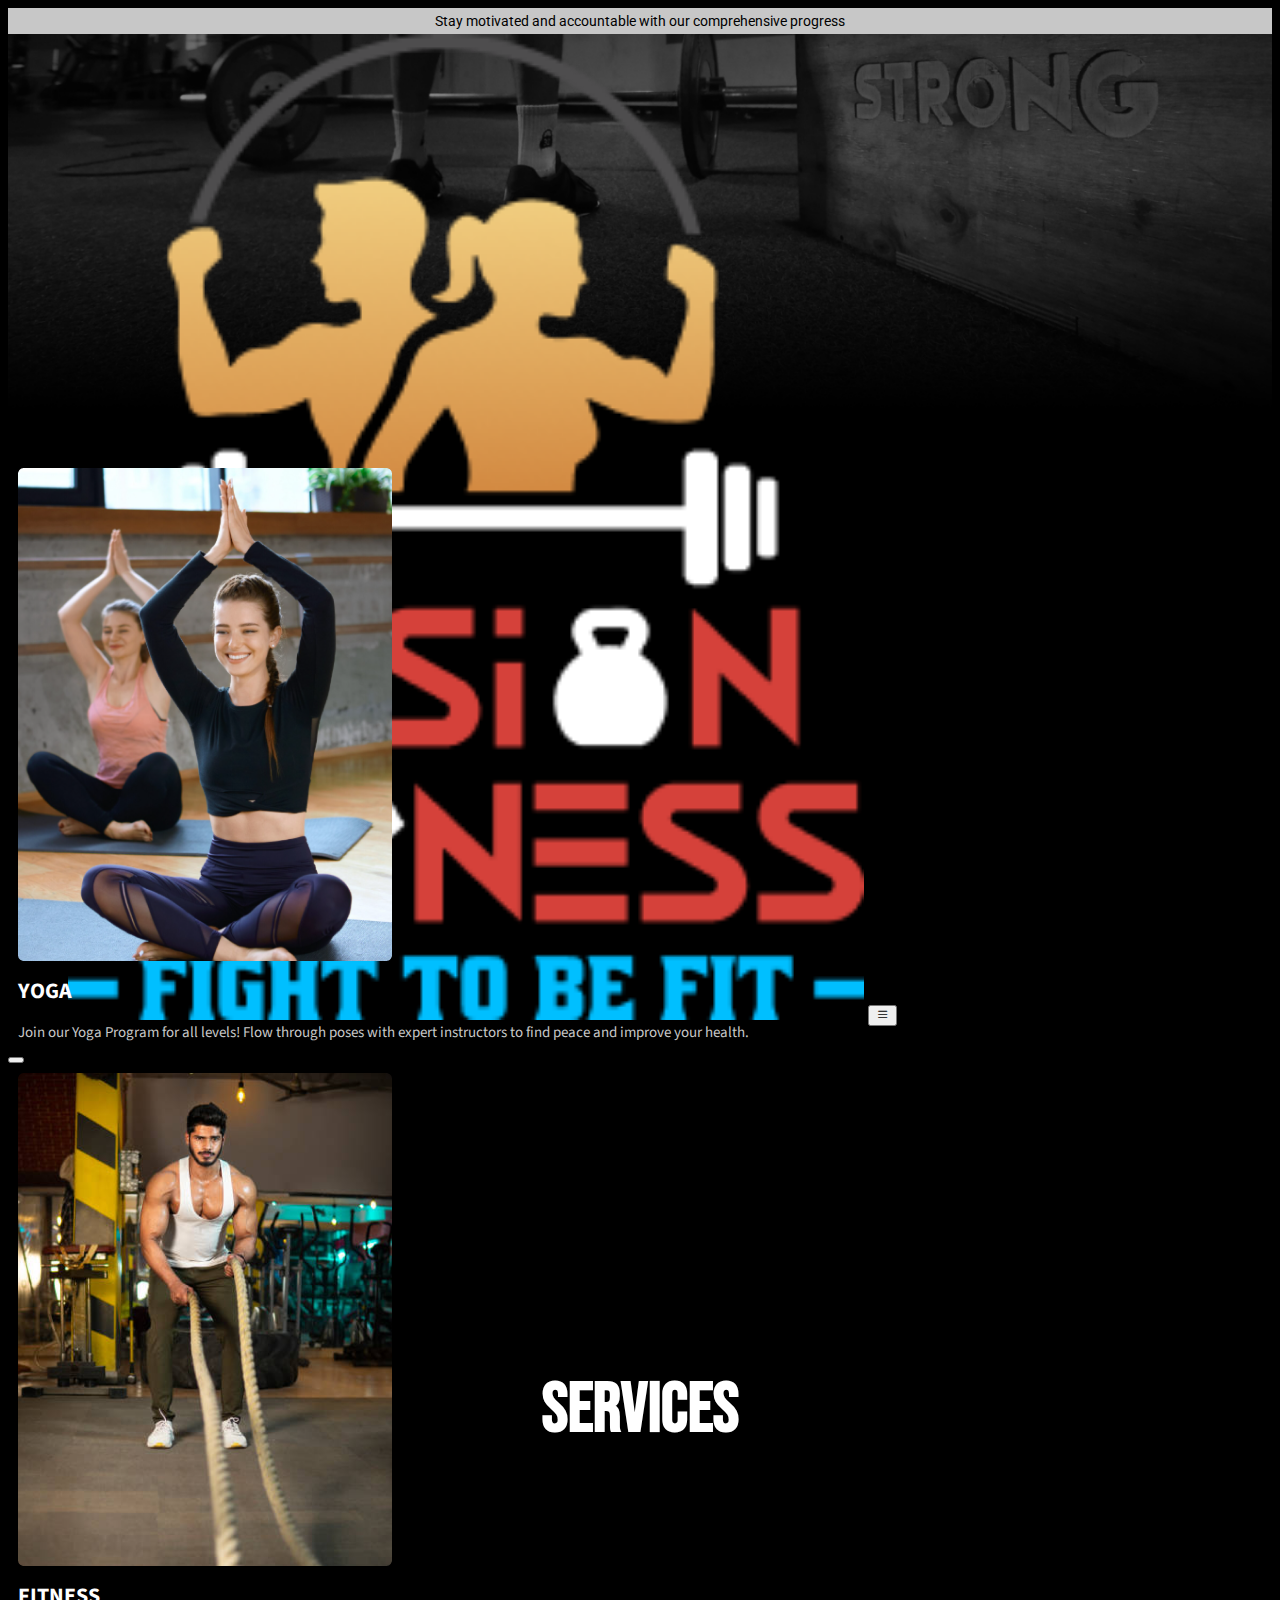
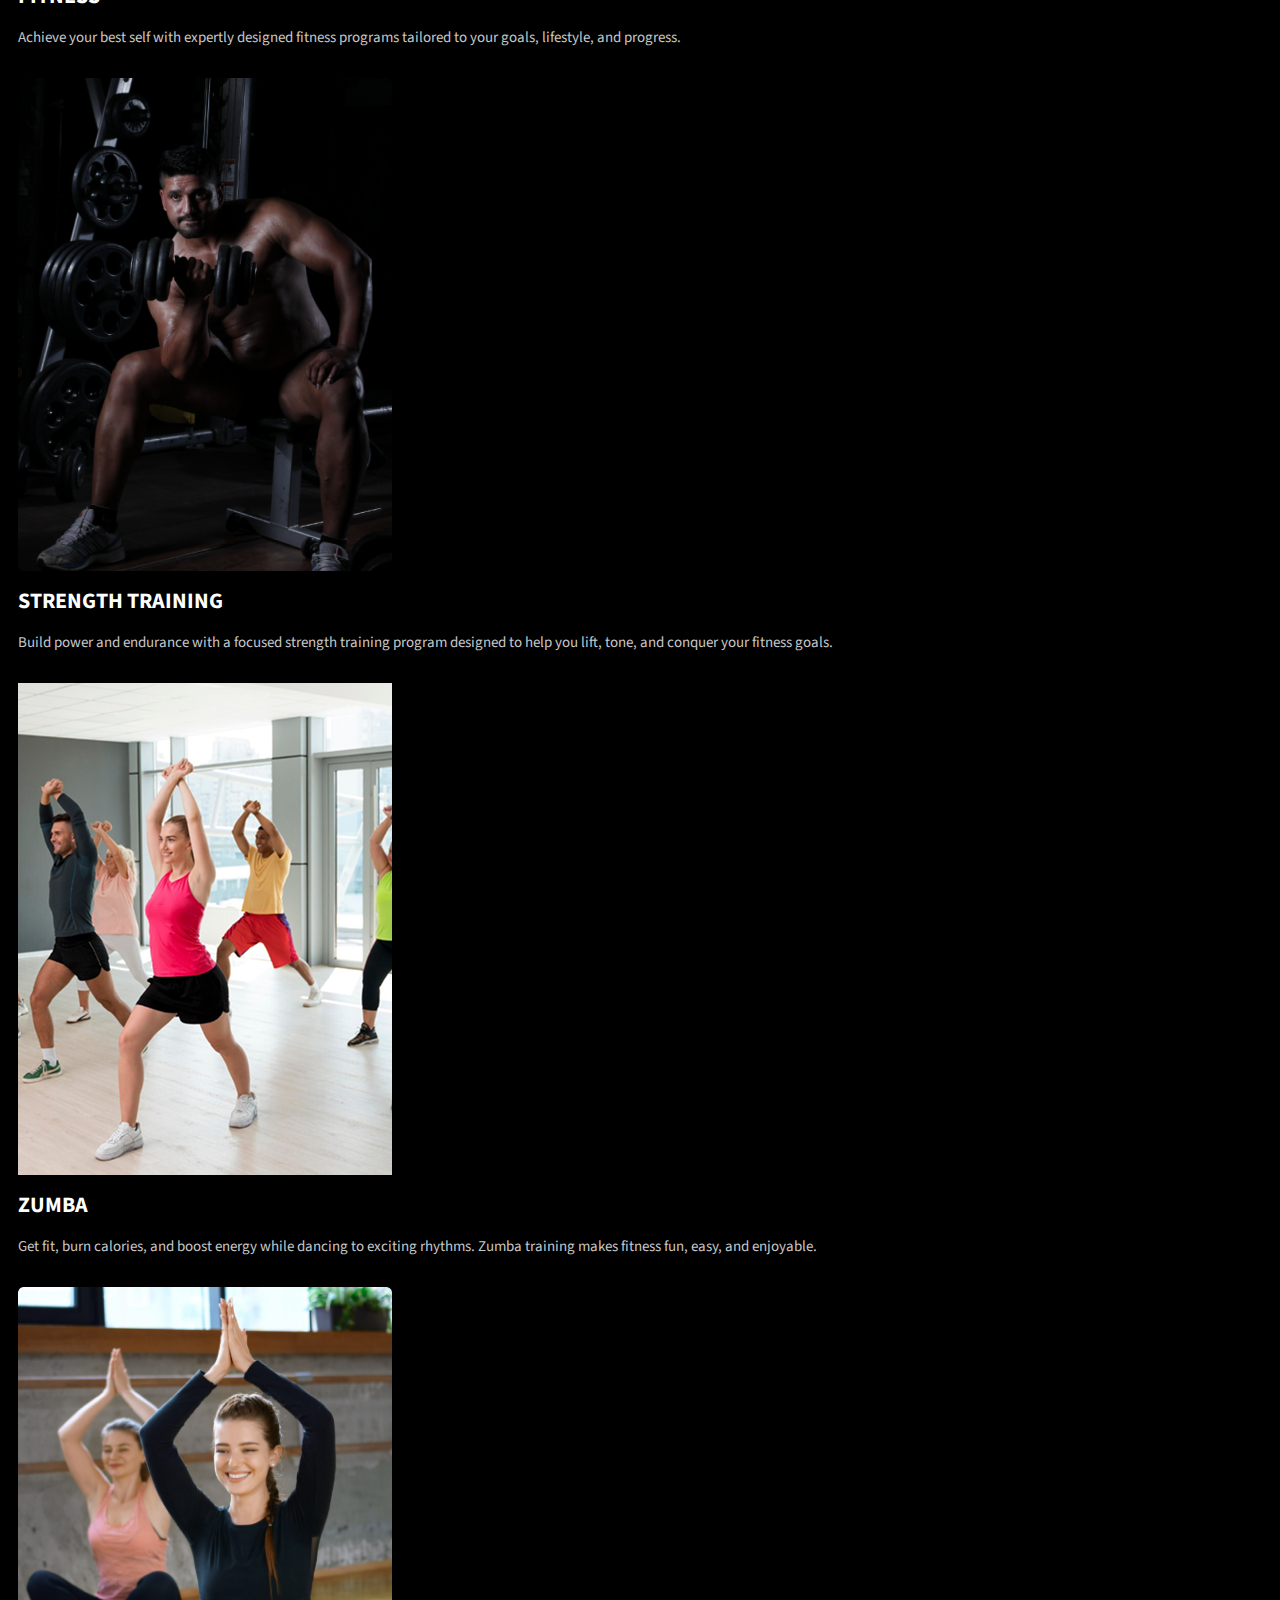
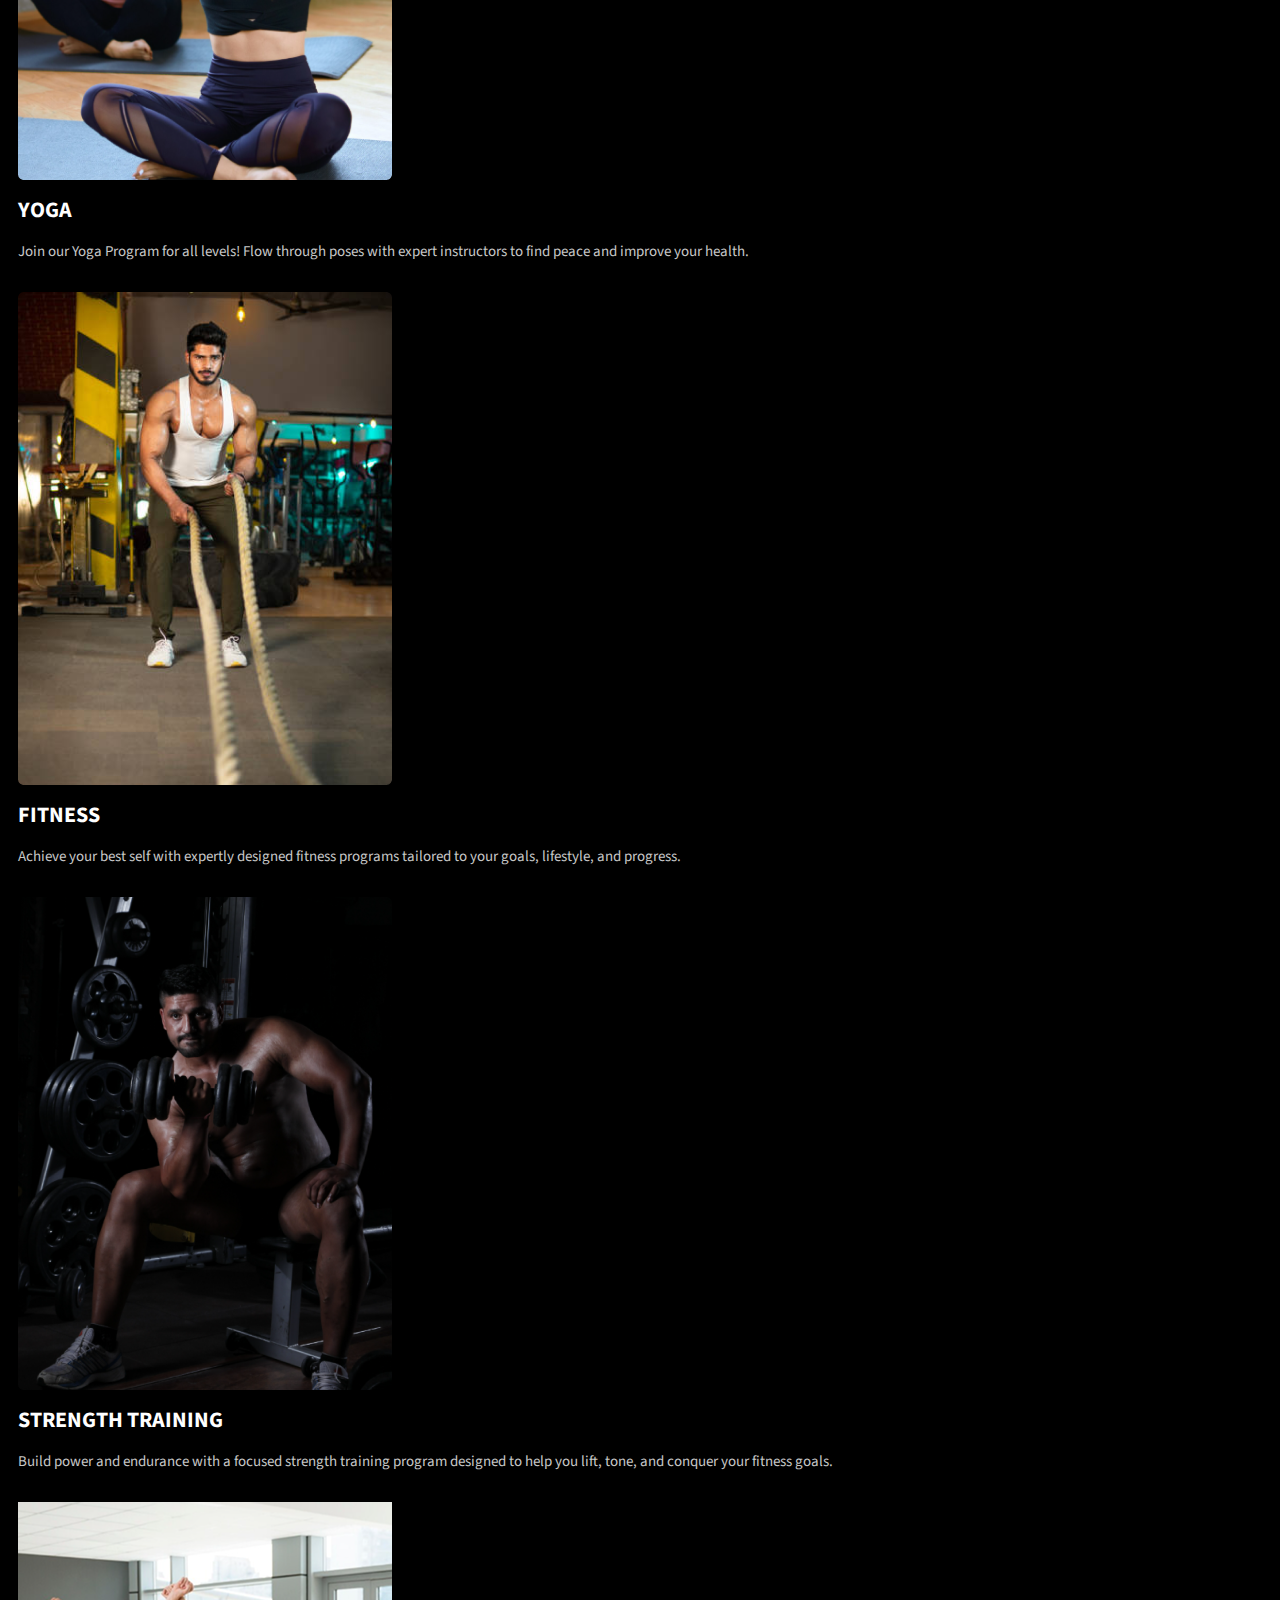
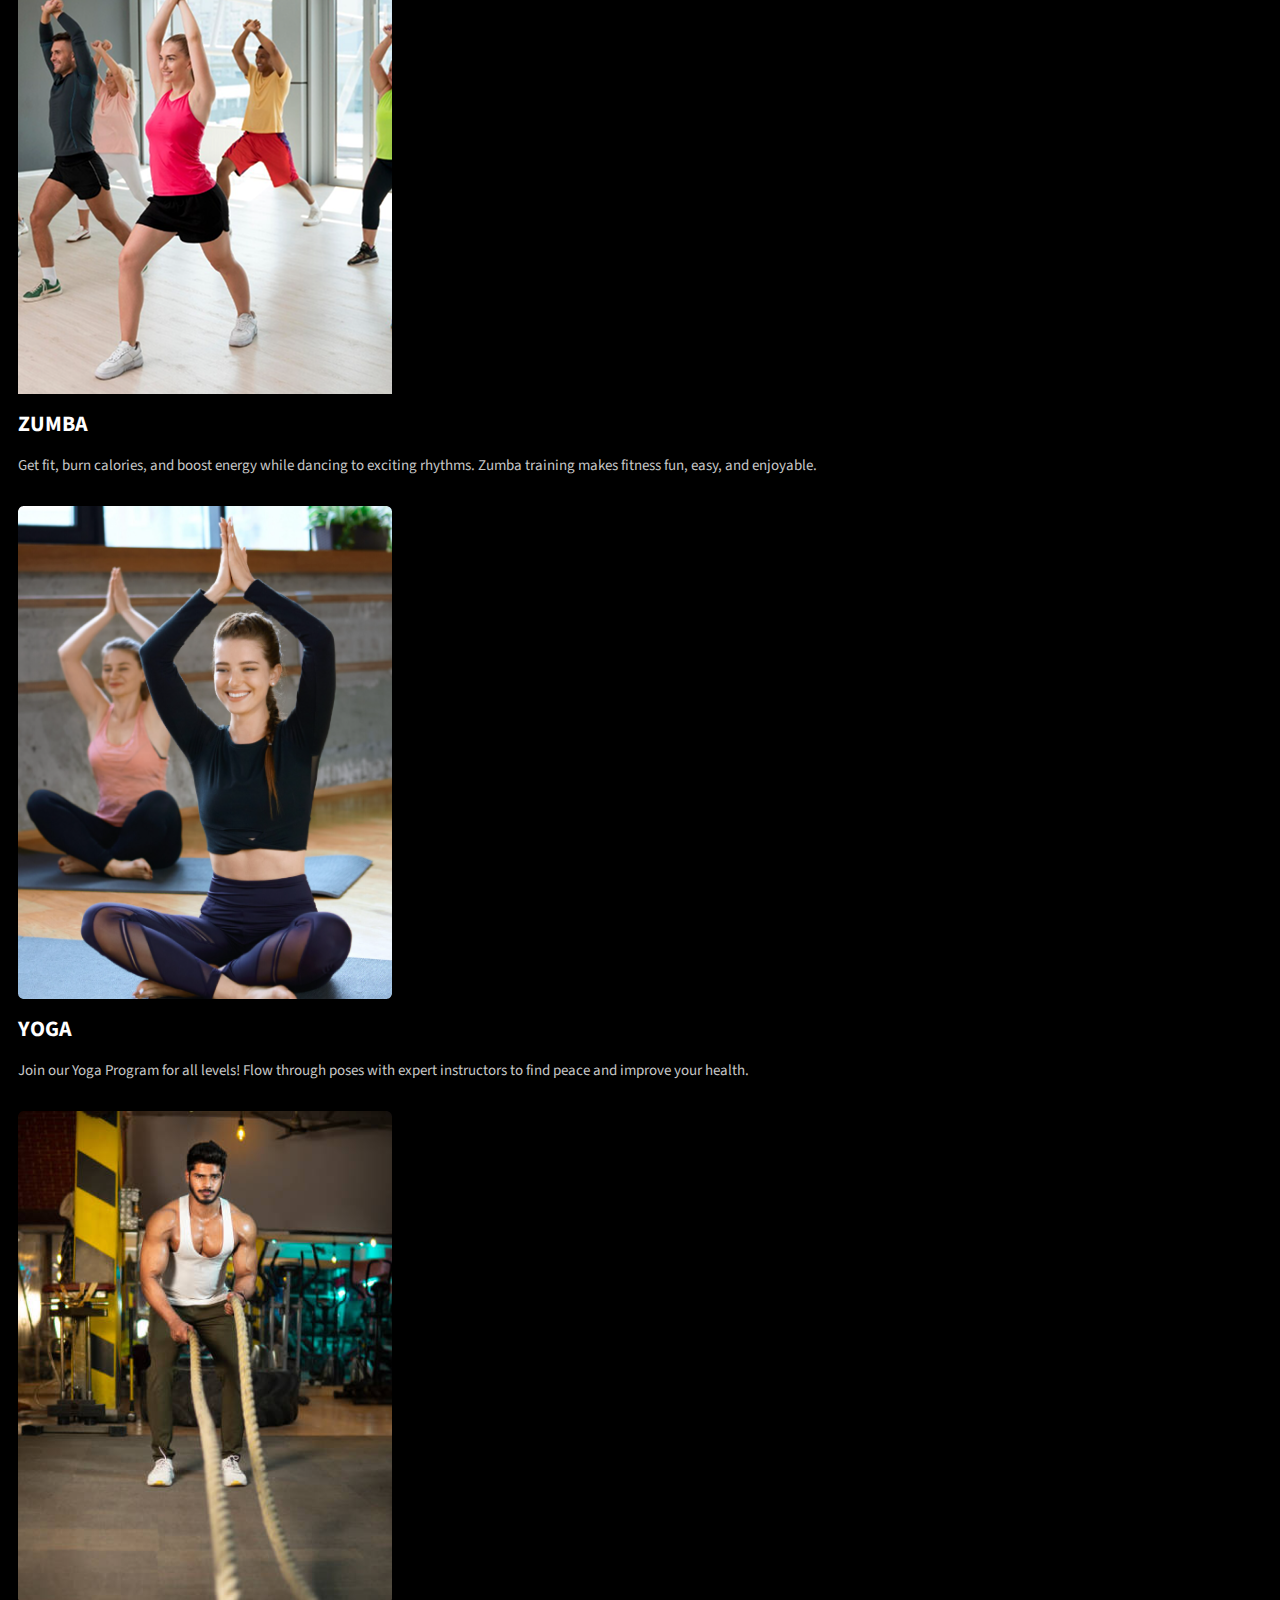
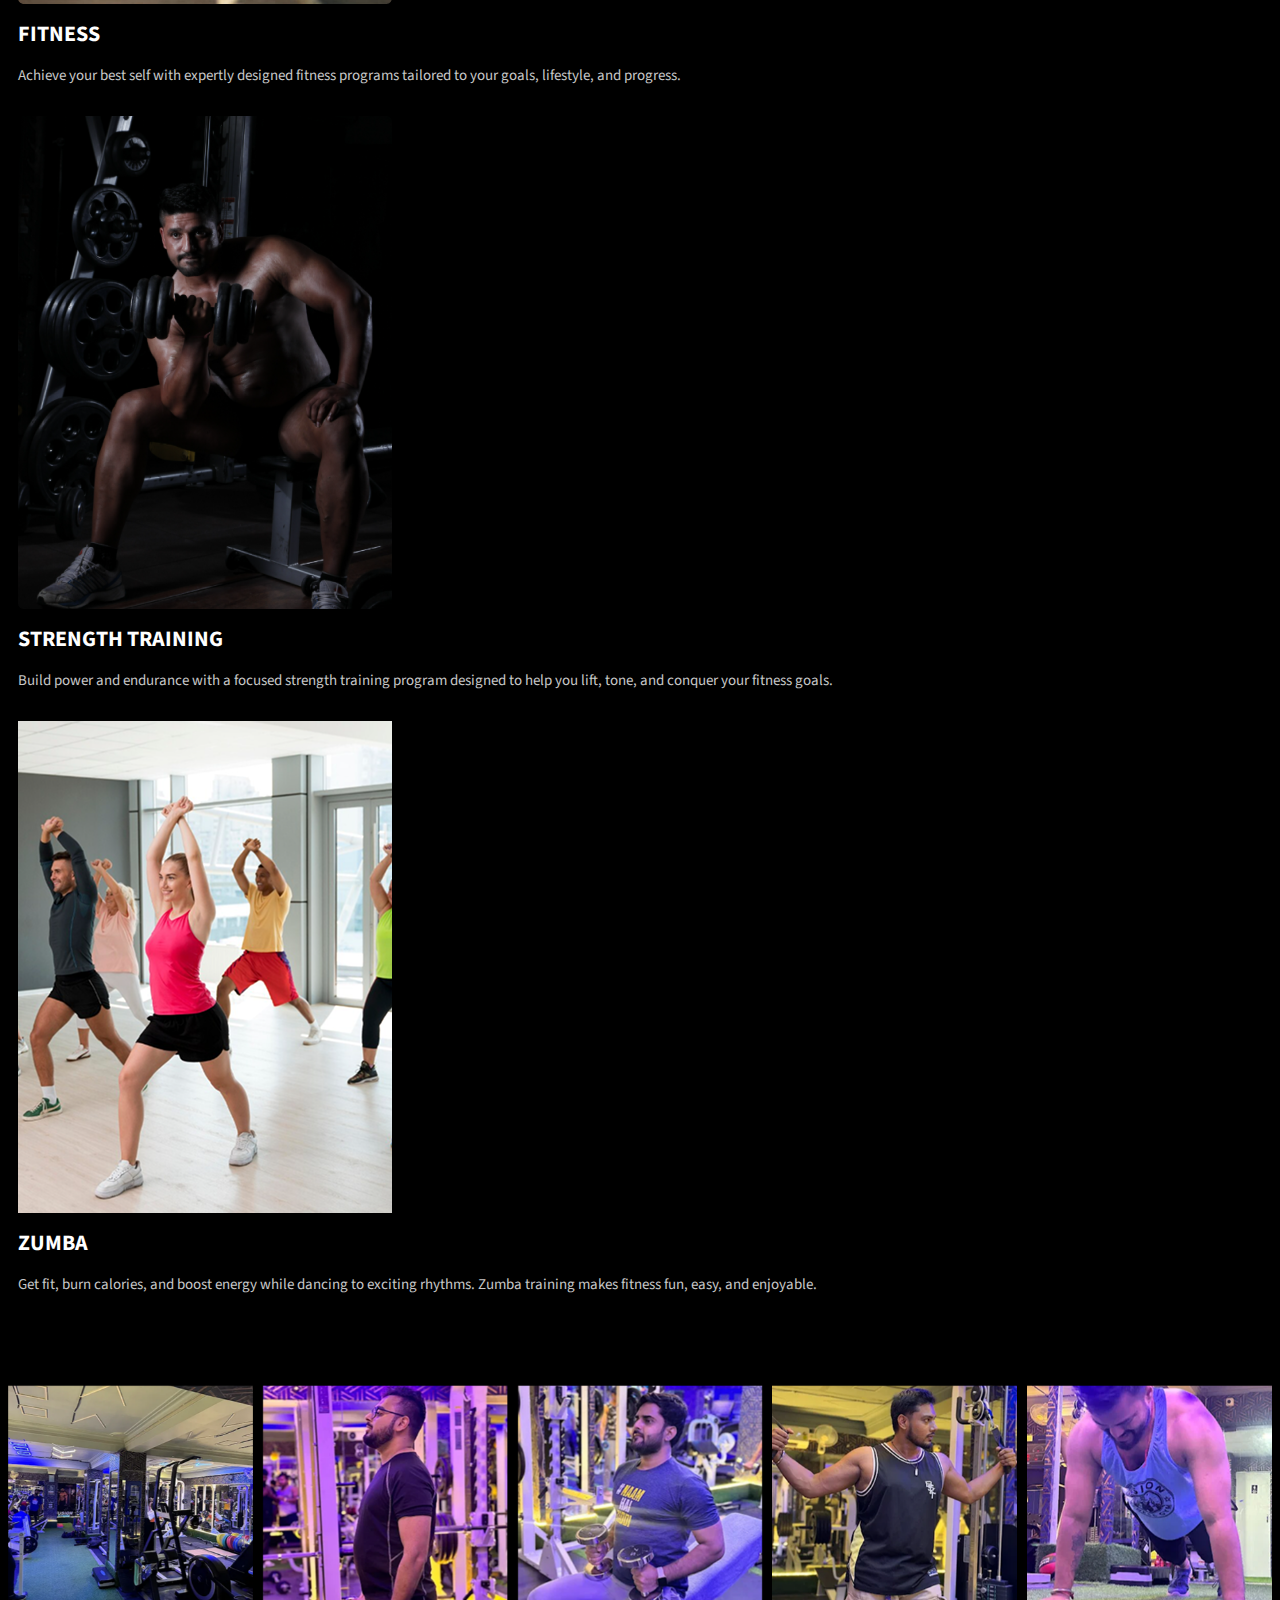
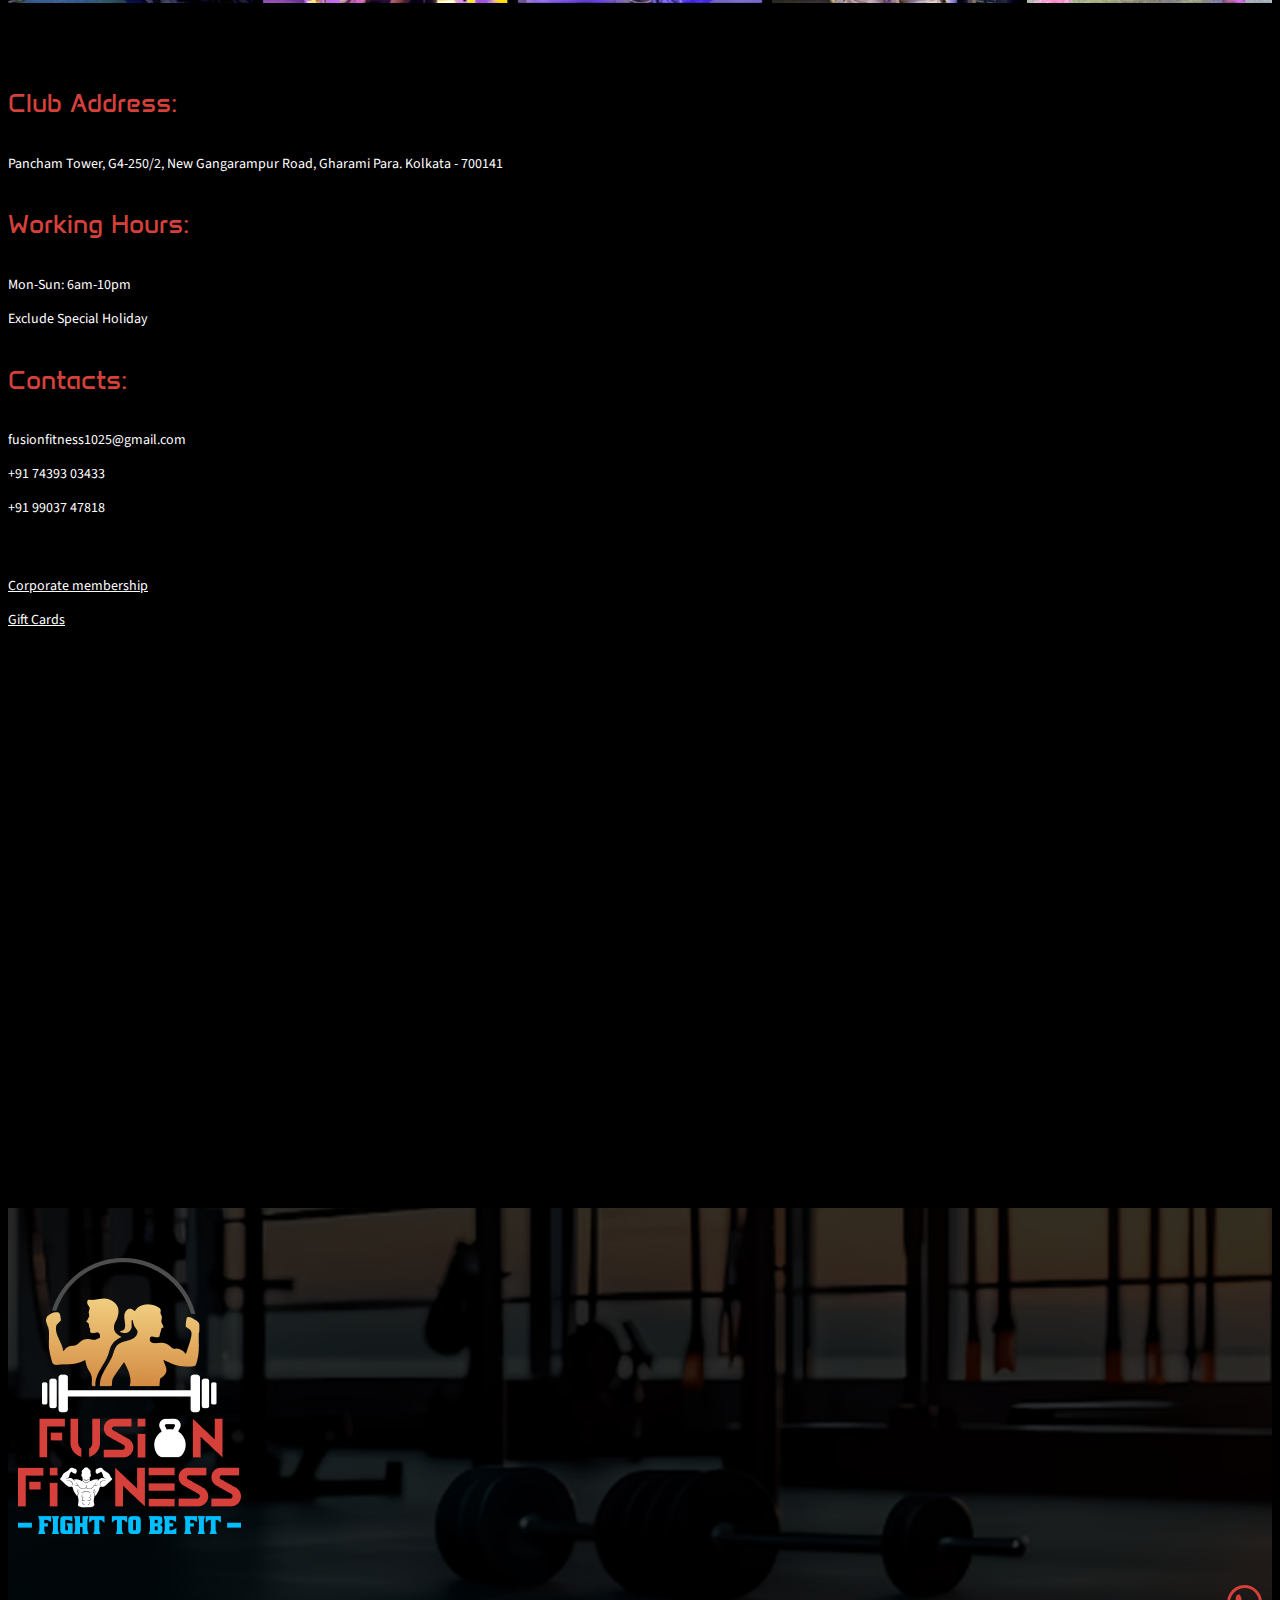
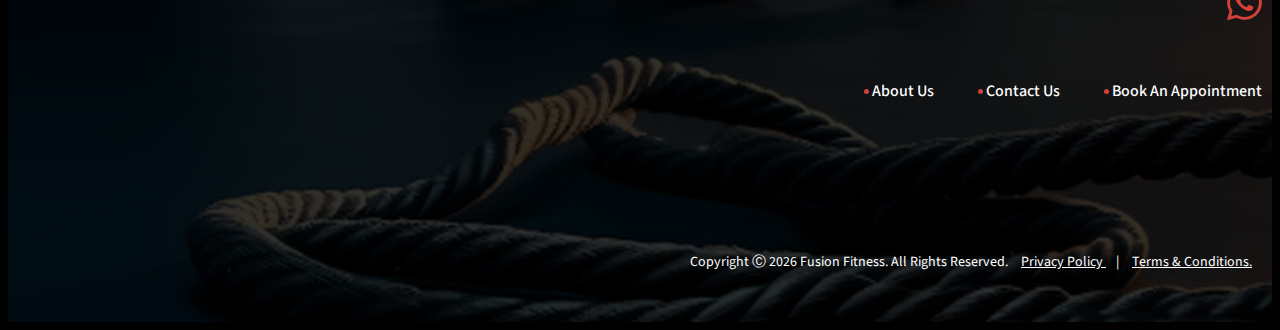
<file: services.html>
<!DOCTYPE html>
<html lang="en">


<head>
  <meta charset="utf-8">
  <meta name="viewport" content="width=device-width, initial-scale=1">
   <title data-site="siteName"></title>
  <link rel="stylesheet" href="https://cdnjs.cloudflare.com/ajax/libs/font-awesome/6.1.1/css/all.min.css"
    integrity="sha512-KfkfwYDsLkIlwQp6LFnl8zNdLGxu9YAA1QvwINks4PhcElQSvqcyVLLD9aMhXd13uQjoXtEKNosOWaZqXgel0g=="
    crossorigin="anonymous" referrerpolicy="no-referrer" />
  <link href="https://cdn.jsdelivr.net/npm/bootstrap@5.3.1/dist/css/bootstrap.min.css" rel="stylesheet"
    integrity="sha384-4bw+/aepP/YC94hEpVNVgiZdgIC5+VKNBQNGCHeKRQN+PtmoHDEXuppvnDJzQIu9" crossorigin="anonymous">
  <link rel="stylesheet" href="https://cdn.jsdelivr.net/npm/bootstrap-icons@1.10.5/font/bootstrap-icons.css">

  <link rel="preconnect" href="https://fonts.googleapis.com">
  <!-- owl carousel 2 effects animation- -->
  <link href="https://cdnjs.cloudflare.com/ajax/libs/animate.css/3.5.2/animate.css" rel="stylesheet" />

  <!-- Inter -->
  <link rel="preconnect" href="https://fonts.googleapis.com">
  <link rel="preconnect" href="https://fonts.gstatic.com" crossorigin>
  <link
    href="https://fonts.googleapis.com/css2?family=Anek+Bangla:wght@100..800&family=Archivo:ital,wght@0,100..900;1,100..900&family=Barlow:ital,wght@0,100;0,200;0,300;0,400;0,500;0,600;0,700;0,800;0,900;1,100;1,200;1,300;1,400;1,500;1,600;1,700;1,800;1,900&family=Bricolage+Grotesque:opsz,wght@12..96,200..800&family=Figtree:ital,wght@0,300..900;1,300..900&family=Inter:ital,opsz,wght@0,14..32,100..900;1,14..32,100..900&family=Michroma&family=Montserrat:ital,wght@0,100..900;1,100..900&family=PT+Sans+Caption:wght@400;700&family=Parisienne&family=Phetsarath:wght@400;700&family=Playfair+Display:ital,wght@0,400..900;1,400..900&family=Playfair:ital,opsz,wght@0,5..1200,300..900;1,5..1200,300..900&family=Poppins:ital,wght@0,100;0,200;0,300;0,400;0,500;0,600;0,700;0,800;0,900;1,100;1,200;1,300;1,400;1,500;1,600;1,700;1,800;1,900&family=Questrial&family=Racing+Sans+One&family=Roboto:ital,wght@0,100..900;1,100..900&family=Sacramento&family=Space+Grotesk:wght@300..700&display=swap"
    rel="stylesheet">

  <!-- Anta -->
  <link rel="preconnect" href="https://fonts.googleapis.com">
  <link rel="preconnect" href="https://fonts.gstatic.com" crossorigin>
  <link href="https://fonts.googleapis.com/css2?family=Anta&display=swap" rel="stylesheet">


  <!-- aso Animate -->
  <link href="https://unpkg.com/aos@2.3.1/dist/aos.css" rel="stylesheet">

  <!-- Oswald -->
  <link rel="preconnect" href="https://fonts.googleapis.com">
  <link rel="preconnect" href="https://fonts.gstatic.com" crossorigin>
  <link
    href="https://fonts.googleapis.com/css2?family=Anek+Bangla:wght@100..800&family=Archivo:ital,wght@0,100..900;1,100..900&family=Barlow:ital,wght@0,100;0,200;0,300;0,400;0,500;0,600;0,700;0,800;0,900;1,100;1,200;1,300;1,400;1,500;1,600;1,700;1,800;1,900&family=Bebas+Neue&family=Bricolage+Grotesque:opsz,wght@12..96,200..800&family=Figtree:ital,wght@0,300..900;1,300..900&family=Great+Vibes&family=Inter:ital,opsz,wght@0,14..32,100..900;1,14..32,100..900&family=Karla:ital,wght@0,200..800;1,200..800&family=Michroma&family=Montserrat:ital,wght@0,100..900;1,100..900&family=Oswald:wght@200..700&family=PT+Sans+Caption:wght@400;700&family=Parisienne&family=Phetsarath:wght@400;700&family=Playfair+Display:ital,wght@0,400..900;1,400..900&family=Playfair:ital,opsz,wght@0,5..1200,300..900;1,5..1200,300..900&family=Poppins:ital,wght@0,100;0,200;0,300;0,400;0,500;0,600;0,700;0,800;0,900;1,100;1,200;1,300;1,400;1,500;1,600;1,700;1,800;1,900&family=Questrial&family=Racing+Sans+One&family=Roboto:ital,wght@0,100..900;1,100..900&family=Sacramento&family=Source+Sans+3:ital,wght@0,200..900;1,200..900&family=Space+Grotesk:wght@300..700&display=swap"
    rel="stylesheet">

  <!-- Source Sans 3 -->
  <link rel="preconnect" href="https://fonts.googleapis.com">
  <link rel="preconnect" href="https://fonts.gstatic.com" crossorigin>
  <link
    href="https://fonts.googleapis.com/css2?family=Anek+Bangla:wght@100..800&family=Archivo:ital,wght@0,100..900;1,100..900&family=Barlow:ital,wght@0,100;0,200;0,300;0,400;0,500;0,600;0,700;0,800;0,900;1,100;1,200;1,300;1,400;1,500;1,600;1,700;1,800;1,900&family=Bricolage+Grotesque:opsz,wght@12..96,200..800&family=Figtree:ital,wght@0,300..900;1,300..900&family=Great+Vibes&family=Inter:ital,opsz,wght@0,14..32,100..900;1,14..32,100..900&family=Karla:ital,wght@0,200..800;1,200..800&family=Michroma&family=Montserrat:ital,wght@0,100..900;1,100..900&family=PT+Sans+Caption:wght@400;700&family=Parisienne&family=Phetsarath:wght@400;700&family=Playfair+Display:ital,wght@0,400..900;1,400..900&family=Playfair:ital,opsz,wght@0,5..1200,300..900;1,5..1200,300..900&family=Poppins:ital,wght@0,100;0,200;0,300;0,400;0,500;0,600;0,700;0,800;0,900;1,100;1,200;1,300;1,400;1,500;1,600;1,700;1,800;1,900&family=Questrial&family=Racing+Sans+One&family=Roboto:ital,wght@0,100..900;1,100..900&family=Sacramento&family=Source+Sans+3:ital,wght@0,200..900;1,200..900&family=Space+Grotesk:wght@300..700&display=swap"
    rel="stylesheet">

  <!-- Roboto -->
  <link rel="preconnect" href="https://fonts.googleapis.com">
  <link rel="preconnect" href="https://fonts.gstatic.com" crossorigin>
  <link
    href="https://fonts.googleapis.com/css2?family=Anek+Bangla:wght@100..800&family=Archivo:ital,wght@0,100..900;1,100..900&family=Barlow:ital,wght@0,100;0,200;0,300;0,400;0,500;0,600;0,700;0,800;0,900;1,100;1,200;1,300;1,400;1,500;1,600;1,700;1,800;1,900&family=Bricolage+Grotesque:opsz,wght@12..96,200..800&family=Figtree:ital,wght@0,300..900;1,300..900&family=Great+Vibes&family=Inter:ital,opsz,wght@0,14..32,100..900;1,14..32,100..900&family=Karla:ital,wght@0,200..800;1,200..800&family=Michroma&family=Montserrat:ital,wght@0,100..900;1,100..900&family=PT+Sans+Caption:wght@400;700&family=Parisienne&family=Phetsarath:wght@400;700&family=Playfair+Display:ital,wght@0,400..900;1,400..900&family=Playfair:ital,opsz,wght@0,5..1200,300..900;1,5..1200,300..900&family=Poppins:ital,wght@0,100;0,200;0,300;0,400;0,500;0,600;0,700;0,800;0,900;1,100;1,200;1,300;1,400;1,500;1,600;1,700;1,800;1,900&family=Questrial&family=Racing+Sans+One&family=Roboto:ital,wght@0,100..900;1,100..900&family=Sacramento&family=Space+Grotesk:wght@300..700&display=swap"
    rel="stylesheet">

  <!-- Bebas Neue -->
  <link rel="preconnect" href="https://fonts.googleapis.com">
  <link rel="preconnect" href="https://fonts.gstatic.com" crossorigin>
  <link
    href="https://fonts.googleapis.com/css2?family=Anek+Bangla:wght@100..800&family=Archivo:ital,wght@0,100..900;1,100..900&family=Barlow:ital,wght@0,100;0,200;0,300;0,400;0,500;0,600;0,700;0,800;0,900;1,100;1,200;1,300;1,400;1,500;1,600;1,700;1,800;1,900&family=Bebas+Neue&family=Bricolage+Grotesque:opsz,wght@12..96,200..800&family=Figtree:ital,wght@0,300..900;1,300..900&family=Great+Vibes&family=Inter:ital,opsz,wght@0,14..32,100..900;1,14..32,100..900&family=Karla:ital,wght@0,200..800;1,200..800&family=Michroma&family=Montserrat:ital,wght@0,100..900;1,100..900&family=PT+Sans+Caption:wght@400;700&family=Parisienne&family=Phetsarath:wght@400;700&family=Playfair+Display:ital,wght@0,400..900;1,400..900&family=Playfair:ital,opsz,wght@0,5..1200,300..900;1,5..1200,300..900&family=Poppins:ital,wght@0,100;0,200;0,300;0,400;0,500;0,600;0,700;0,800;0,900;1,100;1,200;1,300;1,400;1,500;1,600;1,700;1,800;1,900&family=Questrial&family=Racing+Sans+One&family=Roboto:ital,wght@0,100..900;1,100..900&family=Sacramento&family=Source+Sans+3:ital,wght@0,200..900;1,200..900&family=Space+Grotesk:wght@300..700&display=swap"
    rel="stylesheet">



  <link rel="icon" href="images/fav-icon.png">
  <link rel="stylesheet" type="text/css" href="css/owl.carousel.min.css">
  <link rel="stylesheet" href="css/style.css">
  <link rel="stylesheet" href="css/responsive.css">
</head>

    <body>
        <!-- header -->
    <div class="container-fluid aboutbg2 p-0">
        <div include-html="header.html" id="header-file"></div>

        <!-- heading-name -->
        <div class="container">
            <div class="heaname">
                <h2>Services</h2>
            </div>
        </div>

    </div>

    
 <!--Services  -->
  <div class="container-fluid secserbmainbg seclbmabg">
    <div class="container pt-5">
      <div class="row">
        <div class="col-md-3">
          <a class="aescted" href="#">
            <img class="img-fluid" src="images/serv1.png" alt="">
            <div class="secbgser">
              <p>Yoga</p>
              <i class="fa-solid fa-angle-right"></i>
            </div>
            <p class="secjiobg">Join our Yoga Program for all levels! Flow through poses with expert instructors to find
              peace and improve
              your health.</p>
          </a>
        </div>
        <div class="col-md-3">
          <a class="aescted" href="#">
            <img class="img-fluid" src="images/serv2.png" alt="">
            <div class="secbgser">
              <p>Fitness</p>
              <i class="fa-solid fa-angle-right"></i>
            </div>
            <p class="secjiobg">Achieve your best self with expertly designed fitness programs tailored to your goals,
              lifestyle, and progress.</p>
          </a>
        </div>
        <div class="col-md-3">
          <a class="aescted" href="#">
            <img class="img-fluid" src="images/serv3.png" alt="">
            <div class="secbgser">
              <p>Strength training</p>
              <i class="fa-solid fa-angle-right"></i>
            </div>
            <p class="secjiobg">Build power and endurance with a focused strength training program designed to help you
              lift, tone, and conquer your fitness goals.</p>
          </a>
        </div>
        <div class="col-md-3">
          <a class="aescted" href="#">
            <img class="img-fluid" src="images/serv4.png" alt="">
            <div class="secbgser">
              <p>Zumba</p>
              <i class="fa-solid fa-angle-right"></i>
            </div>
            <p class="secjiobg">Get fit, burn calories, and boost energy while dancing to exciting rhythms. Zumba
              training makes fitness fun, easy, and enjoyable.<p>
          </a>
        </div>
           <div class="col-md-3">
          <a class="aescted" href="#">
            <img class="img-fluid" src="images/serv1.png" alt="">
            <div class="secbgser">
              <p>Yoga</p>
              <i class="fa-solid fa-angle-right"></i>
            </div>
            <p class="secjiobg">Join our Yoga Program for all levels! Flow through poses with expert instructors to find
              peace and improve
              your health.</p>
          </a>
        </div>
        <div class="col-md-3">
          <a class="aescted" href="#">
            <img class="img-fluid" src="images/serv2.png" alt="">
            <div class="secbgser">
              <p>Fitness</p>
              <i class="fa-solid fa-angle-right"></i>
            </div>
            <p class="secjiobg">Achieve your best self with expertly designed fitness programs tailored to your goals,
              lifestyle, and progress.</p>
          </a>
        </div>
        <div class="col-md-3">
          <a class="aescted" href="#">
            <img class="img-fluid" src="images/serv3.png" alt="">
            <div class="secbgser">
              <p>Strength training</p>
              <i class="fa-solid fa-angle-right"></i>
            </div>
            <p class="secjiobg">Build power and endurance with a focused strength training program designed to help you
              lift, tone, and conquer your fitness goals.</p>
          </a>
        </div>
        <div class="col-md-3">
          <a class="aescted" href="#">
            <img class="img-fluid" src="images/serv4.png" alt="">
            <div class="secbgser">
              <p>Zumba</p>
              <i class="fa-solid fa-angle-right"></i>
            </div>
            <p class="secjiobg">Get fit, burn calories, and boost energy while dancing to exciting rhythms. Zumba
              training makes fitness fun, easy, and enjoyable.<p>
          </a>
        </div>
           <div class="col-md-3">
          <a class="aescted" href="#">
            <img class="img-fluid" src="images/serv1.png" alt="">
            <div class="secbgser">
              <p>Yoga</p>
              <i class="fa-solid fa-angle-right"></i>
            </div>
            <p class="secjiobg">Join our Yoga Program for all levels! Flow through poses with expert instructors to find
              peace and improve
              your health.</p>
          </a>
        </div>
        <div class="col-md-3">
          <a class="aescted" href="#">
            <img class="img-fluid" src="images/serv2.png" alt="">
            <div class="secbgser">
              <p>Fitness</p>
              <i class="fa-solid fa-angle-right"></i>
            </div>
            <p class="secjiobg">Achieve your best self with expertly designed fitness programs tailored to your goals,
              lifestyle, and progress.</p>
          </a>
        </div>
        <div class="col-md-3">
          <a class="aescted" href="#">
            <img class="img-fluid" src="images/serv3.png" alt="">
            <div class="secbgser">
              <p>Strength training</p>
              <i class="fa-solid fa-angle-right"></i>
            </div>
            <p class="secjiobg">Build power and endurance with a focused strength training program designed to help you
              lift, tone, and conquer your fitness goals.</p>
          </a>
        </div>
        <div class="col-md-3">
          <a class="aescted" href="#">
            <img class="img-fluid" src="images/serv4.png" alt="">
            <div class="secbgser">
              <p>Zumba</p>
              <i class="fa-solid fa-angle-right"></i>
            </div>
            <p class="secjiobg">Get fit, burn calories, and boost energy while dancing to exciting rhythms. Zumba
              training makes fitness fun, easy, and enjoyable.<p>
          </a>
        </div>
      </div>
    </div>
  </div>





    <!-- footer -->
    <div include-html="footer.html" id="footer-file"></div>



    <script src="https://cdn.jsdelivr.net/npm/@popperjs/core@2.11.8/dist/umd/popper.min.js"
        integrity="sha384-I7E8VVD/ismYTF4hNIPjVp/Zjvgyol6VFvRkX/vR+Vc4jQkC+hVqc2pM8ODewa9r"
        crossorigin="anonymous"></script>
    <script src="https://cdn.jsdelivr.net/npm/bootstrap@5.3.1/dist/js/bootstrap.min.js"
        integrity="sha384-Rx+T1VzGupg4BHQYs2gCW9It+akI2MM/mndMCy36UVfodzcJcF0GGLxZIzObiEfa"
        crossorigin="anonymous"></script>
    <script src="https://ajax.googleapis.com/ajax/libs/jquery/3.5.1/jquery.min.js"></script>
    <script src="js/owl.carousel.min.js" type="text/javascript"></script>
    <script src="js/include-html.min.js"></script>
<script src="js/settings.js"></script>

</body>

</html>
</file>
<file: css/style.css>
body {
  background-color: #000;
}

.sectopbg {
  background-color: #C7C7C7;
  padding: 5px 0px;
}

.sectopbg p {
  text-align: center;
  margin: 0;
  font-family: 'Roboto';
  font-size: 14px;
  color: #000;
}

.haderherobg {
  background-image: url(../images/mainherser-Background.png);
  background-repeat: no-repeat;
  background-size: cover;
}

.headermenusec {
  font-family: 'Source Sans 3';
  font-size: 18px;
  font-weight: 500;
  color: #fff;
  margin-right: 15px;
}

.haderherobg {
  padding: 0;
  background-repeat: no-repeat;
  background-size: cover;
  padding-bottom: 80px;
}

.secbtnmen {
  background-color: #D5413A;
  text-transform: uppercase;
  padding: 10px 19px !important;
  margin-top: 5px;
  border-radius: 10px;
}

.secbtnmen:hover {
  background-color: #3A72A8;
  text-decoration: none;
}

#navbarOffcanvas {
  padding-top: 20px;
}

.sechedmasec h1 {
  font-family: 'Bebas Neue';
  color: #fff;
  font-size: 150px;
  line-height: 120px;
}

.sechedmasec h1 img {
  width: 10%;
}

.seclefripd {
  padding-left: 50px;
  padding-top: 100px;
  position: relative;
  z-index: 99;
}

.modal-backdrop.show {
  z-index: 9;
}

.secpadhebtn {
  padding-top: 40px;
}

.secjonpavg a {
  font-family: 'Roboto';
  font-size: 20px;
  background-color: #2C2C2C;
  padding: 12px 30px;
  color: #fff;
  text-decoration: none;
}

.secjonpavg a:hover {
  background-color: #3A72A8;
  text-decoration: none;
}

.sectwoling {
  font-family: 'Roboto';
  font-size: 20px;
  color: #fff;
  text-transform: capitalize;
}

.secvideo {
  text-align: end;
  padding-right: 40px;
  padding-top: 20px;
  position: relative;
  z-index: 997;
}

a.navbar-brand.secmainlogo img {
  width: 63%;
  padding-left: 60px;
}

.sechesmai {
  padding-top: 80px;
  padding-left: 60px;
}

/* marquee start */
:root {
  --bg: #D5413A;
  --text: #ffffff;
  --accent: #fff;
  --height: 64px;
  --gap: 3rem;
  --speed: 20s;
}

.marquee-wrap {
  background: var(--bg);
  color: var(--text);
  height: var(--height);
  display: flex;
  align-items: center;
  overflow: hidden;
  width: 100%;
  border-top: 1px solid rgba(255, 255, 255, 0.03);
  border-bottom: 1px solid rgba(255, 255, 255, 0.03);
}

.marquee-track {
  display: flex;
  align-items: center;
  gap: var(--gap);
  white-space: nowrap;
  will-change: transform;
  animation: marquee-linear var(--speed) linear infinite;
}

.marquee-item {
  display: inline-flex;
  align-items: center;
  font-family: 'Oswald';
  font-weight: 800;
  letter-spacing: 1px;
  text-transform: uppercase;
  font-size: 40px;
}

.marquee-star {
  display: inline-block;
  margin-left: 40px;
  color: var(--accent);
  font-weight: 900;
  font-size: 60px;
  padding-top: 20px;
  transform: translateY(1px);
}

@media (min-width:768px) {
  :root {
    --height: 72px;
    --gap: 4rem;
  }

}

.marquee-wrap:hover .marquee-track,
.marquee-wrap:focus-within .marquee-track {
  animation-play-state: paused;
}

@media (prefers-reduced-motion: reduce) {
  .marquee-track {
    animation: none;
  }

  .marquee-track {
    transform: none;
  }
}

@keyframes marquee-linear {
  0% {
    transform: translateX(0);
  }

  100% {
    transform: translateX(-50%);
  }
}

.container-bar {
  max-width: 1200px;
  margin-left: auto;
  margin-right: auto;
  width: 100%;
  padding-left: 16px;
  padding-right: 16px;
}

.marquee-track>.repeat {
  display: inline-flex;
}

/* marquee end */

.secserbmainbg {
  padding: 60px 10px;
}

.secheadma h2 {
  font-family: 'Anta';
  text-align: center;
  font-size: 50px;
  color: #fff;
  text-transform: uppercase;
}

.secheadma h2 span {
  color: #D5413A;
}

.secheadma p {
  text-align: center;
  color: #C7C7C7;
  font-family: "Source Sans 3";
  width: 50%;
  font-size: 18px;
  margin: auto;
}

.secbgser {
  padding-top: 10px;
  display: flex;
  justify-content: space-between;
  padding-right: 10px;
}

.secbgser p {
  font-family: "Source Sans 3";
  color: #fff;
  text-transform: uppercase;
  font-size: 22px;
  font-weight: 700;
  margin: 0;
}

.secbgser i {
  font-size: 22px;
  color: #D5413A;
}

.secjiobg {
  font-family: "Source Sans 3";
  color: #C7C7C7;
  font-size: 15px;
  margin-bottom: 30px;
}

.aescted {
  text-decoration: none;
}

.secelevbg {
  padding-bottom: 60px;
}

.sechedele h2 {
  font-family: 'Anta';
  font-size: 35px;
  color: #fff;
  text-transform: uppercase;
}

.sechedele h2 span {
  color: #D5413A;
}

.secwetext {
  color: #fff;
  font-family: "Source Sans 3";

}

.secvideo video {
  width: 100%;
}

.sectestbg {
  padding-bottom: 60px;
}

.secpasdte {
  padding-right: 0;
}

.secboxbg {
  background-color: #2C2C2C;
  padding: 30px;
  margin-top: 10px;
}

.secpasdte2 {
  padding-left: 0;
}

.secvdot {
  width: 5% !important;
}

.secastext {
  font-family: "Source Sans 3";
  color: #fff;
  font-size: 16px;
  padding-top: 30px;
  width: 70%;
}

.revim {
  display: flex;
  padding-top: 40px;
}

.secreimg img {
  width: 70% !important;
  border-radius: 50px;
}

.serrevtext h5 {
  font-family: "Source Sans 3";
  color: #fff;
  font-size: 16px;
  margin: 0;
}

.secreimg {
  width: 10%;
}

.serrevtext p {
  color: #B1B1B1;
}

.sectestmai .owl-dots {
  display: none;
}

.sectestmai .owl-nav {
  text-align: end;
  color: #fff;
  font-size: 40px !important;
}

.serpribg {
  background-image: url(../images/pricbg.png);
  background-repeat: no-repeat;
  background-size: cover;
  padding: 60px 10px;
}

.secpricbtn {
  text-align: center;
  padding-top: 30px;
  padding-bottom: 40px;
}

.secpricbtn a {
  background-color: #D5413A;
  padding: 15px 30px;
  color: #fff;
  text-decoration: none;
  border-radius: 50px;
}

.secpricbtn a:hover {
  background-color: #3A72A8;
}

.sectablco {
  background-color: #D5413A;

}

.pricing-table {
  background-color: rgba(0, 0, 0, 0.7);
  border-radius: 0px;
  width: 100%;
}

table {
  width: 100%;
  margin: 0;
  text-align: center;
  border-collapse: collapse;
}

thead th {
  background-color: #D5413A;
  color: #fff !important;
  font-weight: 600;
  padding: 15px;
}

tbody td {
  padding: 14px;
  color: #fff;
  font-family: "Source Sans 3";
  background-color: rgba(255, 255, 255, 0.05);
  border-bottom: 1px solid rgba(255, 255, 255, 0.1);
  text-align: start;
  padding-left: 40px;
}

tbody tr:hover td {
  background-color: rgba(255, 255, 255, 0.1);
}

.enroll-btn {
  background-color: #D5413A;
  color: white;
  border: none;
  border-radius: 25px;
  padding: 6px 18px;
  font-size: 14px;
  transition: 0.3s;
}

.enroll-btn:hover {
  background-color: #3A72A8;
}

.secblobgain {
  padding: 60px 10px;
}

.secbtnbl a {
  font-family: "Source Sans 3";
  color: #fff;
  text-decoration: none;
  padding: 15px 30px;
  background-color: #D5413A;
  border-radius: 5px;
}

.secbtnbl a:hover {
  background-color: #3A72A8;
}

.secbtnff {
  display: flex;
  align-items: flex-end;
  justify-content: flex-end;
  margin-bottom: 30px;
}

.secbolpad {
  padding-top: 30px;
}

.secblogbox img {
  border-radius: 10px;
}

.secbotebg {
  display: flex;
  padding-top: 20px;
}

.sectextblog {
  width: 70%;
}

.sectextblog h4 {
  font-family: "Source Sans 3";
  color: #fff;
  text-transform: uppercase;
  font-size: 18px;
  margin: 0;
}

.secbloglink {
  text-align: end;
  width: 30%;
  display: flex;
  flex-direction: column;
  justify-content: center;
}

.secbloglink a {
  color: #D5413A;
  text-decoration: none;
  font-family: "Source Sans 3";
  padding: 8px 10px;
  border: 2px solid #D5413A;
  border-radius: 5px;
}
.secbloglink a:hover{
  background-color: #3A72A8;
  color: #fff;
   border: 2px solid #3A72A8;
}
.secblotit{
  color: #C7C7C7;
  font-family: "Source Sans 3";
  padding-top: 10px;
  font-size: 15px;
}




.ftslibg{
   padding: 0;
   padding-bottom: 50px;
}
.footerslider img{
   padding:0px;
}
.footerslider .owl-nav {
   display: none;
}
.footerslider .owl-dots{
   display: none;
}
.sechotextcont h4{
   font-family: 'Anta' !important;
   color: #D5413A;
   font-size: 26px;
   font-weight: 500;
}
.sechotextcont p{
   font-family: 'Source Sans 3';
   font-size: 14px;
   color: #fff;
}
.sechotextcont p a{
   font-family: 'Source Sans 3';
   font-size: 14px;
   color: #fff;
   text-decoration: none;
}
.secbtbg{
  padding-top: 30px;
}
.sechotextcont p a i{
   font-family: 'Source Sans 3';
   font-size: 24px;
   color: #1D1D1D;
}
.container.seconthome {
    padding-bottom: 60px;
}
.secfooterbg{
   background-image: url(../images/footer-bgg.png);
   background-repeat: no-repeat;
   background-size: cover;
   padding: 50px 10px;
}
.secfooterlogo{
   text-align: start;
}
.secfootermenu{
   padding-top: 40px;
   display: flex;
   justify-content: flex-start;
}
.secfootermenu li {
    text-align: center;
    padding-right: 60px;
}
.secfootermenu li a {
  font-family: 'Source Sans 3';
  font-size: 16px;
  font-weight: 500;
  color: #fff;
  margin-left: -8px;
  text-decoration: none;
}
.seclpar {
  padding-right: 0px !important;
}
.secass2{
   padding-top: 40px;
}
::marker {
    color: #D5413A;
}

.socalmedia{
   display: flex;
   justify-content: center;
   padding-top: 30px;
}
.socalmedia p a{
   padding-left: 30px;
   font-size: 35px;
   background-image: linear-gradient(#D5413A);
   color: transparent;
   background-clip: text;
}
.socalmedia p a:hover{
   background-image: linear-gradient(#3A72A8);
   color: transparent;
   background-clip: text;
}
.secterm{
   padding-left: 40px;
}
.secpaf {
    display: flex;
    flex-direction: column;
    align-items: flex-end;
}
.aectem{
   margin: 0;
}
.aectem2{
   margin: 0;
   font-family: 'Source Sans 3';
   font-size: 14px;
   color: #fff;
   text-align: center;
   padding-top: 150px;
}
.aectem2 a{
  color: #fff;
  margin-left: 10px;
  margin-right: 10px;
}

 #secmobile{
display: none;
 }
 

 /* about */

 
.aboutbg2 {
   background-image: url(../images/aboutpagebackground.png);
   background-repeat: no-repeat;
   background-size: cover;
   background-position: bottom;
   height: 400px;

}
.heaname h2 {
   font-family: 'Bebas Neue';
   font-size: 70px;
   color: #fff;
   text-transform: capitalize;
   font-weight: 900;
   text-align: center;
   padding-top: 80px;
}
.marrabout {
   background-color: #030303;
   padding: 60px 100px 60px 100px;
   margin-top: -10px;
}
.secabouttext h3 {
   font-family: 'Anta';
   font-size: 25px;
   color: #fff;
   text-transform: uppercase;
}
.secabouttext p {
   color: #fff;
   font-family: "Source Sans 3";
   font-size: 20px;
}
.secvisbgg {
    background-color: #25201B;
    padding: 50px 100px;
    margin-top: -3px;
}
.secvisintext {
    font-family: 'Michroma';
    font-size: 60px;
    color: #fff;
    font-weight: 700;
}
.secvisintext2 {
    color: #fff;
    font-family: "Space Grotesk";
    font-size: 20px;
}
.scabtext{
  padding: 60px 10px;
}
.secblmabg{
  padding-top: 10px !important;
}
.sec-aet-des-padd {
    padding-bottom: 80px;
    margin-top: -170px;
}
.secaetiv-h22 {
    color: #fff;
    font-family: 'Bebas Neue';
    font-size: 40px;
    font-style: normal;
    font-weight: 800;
    line-height: 152.5%;
    padding-top: 30px;
}
.sec-p-ad {
    color: #fff;
    font-family: 'Roboto';
    font-size: 16px;
    font-weight: 400;
    line-height: 180%;
}
.sec-h-ad {
    color: #fff;
    font-family: 'Roboto';
    font-size: 25px;
    font-weight: 700;
    line-height: 180%;
    padding-top: 30px;
}
/* about */
  .about-image {
      position: relative;
      display: inline-block;
      border-radius: 6px;
    }

    .about-image::before {
      content: "";
      position: absolute;
      top: -30px;
      right: -30px;
      bottom: 40px;
      left: 40px;
      background: #D5413A;
      z-index: 0;
    }
    .about-image img {
      position: relative;
      z-index: 1;
      width: 100%;
      height: auto;
      display: block;
    }

    /* about-end */

    /* contact */
    .secandclass22 {
    padding-bottom: 50px;
}
.sec-cont-hh {
    font-family: 'Bebas Neue';
    font-style: normal;
    font-weight: 700;
    font-size: 40px;
    color: #fff;
}
.sec-cont-pp {
    font-family: 'Roboto';
    font-weight: 400;
    font-size: 20px;
    color: #fff;
    padding-bottom: 20px;
}
.sec-menu-btn2 {
    background: #F79A34;
    font-family: 'Roboto';
    font-style: normal;
    text-transform: uppercase;
    font-weight: 600;
    font-size: 18px;
    line-height: 24px;
    color: #fff;
    padding: 15px 30px;
    border: none;
}
.contbgg {
    background: #fff;
    padding: 20px;
}
.sec-cont-hh2 {
    font-family: 'Bebas Neue';
    font-style: normal;
    font-weight: 700;
    font-size: 30px;
    color: #000;
}
.seccont-add-h span i {
    color: #F67627;
}
.seccont-add-h {
    font-family: 'Roboto';
    font-size: 20px;
    line-height: 150%;
    font-weight: 700;
    color: #000000;
}
.seccont-add-p {
    font-family: 'Roboto';
    font-weight: 400;
    font-size: 18px;
    color: #000000;
    text-decoration: none;
}
.form-group label {
    color: #fff;
}
.form-group {
    margin-bottom: 15px;
}
.ffgggcc {
    padding-left: 0px;
}
</file>
<file: css/responsive.css>
/* -------1920--------- */

@media only screen and (min-width:1920px) {

  .container-fluid {
    width: 1903px;
    margin: auto;
  }

  .secbgre {
    margin-top: -280px;
    position: relative;
    z-index: 99;
  }

  .sechedmasec {
    padding-left: 100px;
  }

  .secpadhebtn {
    padding-left: 100px;
  }

  .sechedmasec h1 {
    font-family: 'Bebas Neue';
    color: #fff;
    font-size: 220px;
    line-height: 174px;
  }

  .overlay-text {
    position: absolute;
    top: 30%;
  }

}

@media only screen and (max-width:1024px) {}

@media only screen and (max-width:999px) {
  .offcanvas-header {
    background: #3A72A8;
  }

  .navbar-nav {
    margin: 0px !important;
  }

  button.navbar-toggler {
    background: #3A72A8;
    height: 35px;
    font-size: 20px;
  }

  #navbarOffcanvas {
    padding-top: 0px;
  }

  .headermenusec {
    color: #000;
  }

  .secjonpavg {
    z-index: 998;
    position: relative;
  }

  .secbtnmen {
    background-color: transparent;
    text-transform: capitalize;
    padding: 0px !important;
    margin-top: 0px;
    border-radius: 10px;
  }
}


@media only screen and (max-width:768px) {


  button.navbar-toggler {
    background: #3A72A8;
    height: 35px;
    font-size: 20px;
  }

  .secheadp23 h2 {
    font-size: 60px;
    -webkit-text-stroke: 1px #f7f7f73d;
  }

  .secheadp22 h2 {
    font-size: 73px;
    padding-bottom: 20px;
    text-align: center;
    -webkit-text-stroke: 1px #615f5f;
  }

  .secheadp h2 {
    font-size: 160px;
    line-height: 150px;
    -webkit-text-stroke: 3px #474747;
  }

  .secfotehead h3 {
    font-size: 70px;
  }

  .secservtext h3 {
    font-size: 45px;
    line-height: normal;
    text-align: center;
  }

  .secheadp2 h2 {
    font-size: 65px;
    margin-left: 0px;
    text-align: center;
    -webkit-text-stroke: 1px #595656;
  }

  .secmarim {
    margin-top: 0px !important;
  }

  .sechedmasec h1 {
    font-size: 27px;
    line-height: 16px;
  }

  .haderherobg {
    padding-bottom: 0px;
  }

  .secbgre {
    margin-top: 0px;
    background-image: none;
    background-color: #F4900C;
  }

  .overlay-text {
    top: 12%;
    left: 0%;
    padding-left: 22px;
    width: 100%;
  }

  a.navbar-brand.secmainlogo {
    width: 40%;
  }

  .video-container {
    margin-top: -90px;
  }

  .secpadhebtn {
    padding-top: 10px;
  }

  .secjonpavg a {
    font-size: 14px;
    padding: 7px 20px;
  }

  .secpadhebtn .col-md-2 {
    padding: 0;
  }

  .sectwoling {
    display: none;
  }

  .controls {
    bottom: 20px;
    margin-top: -90px;
  }

  img#btnImage {
    width: 40%;
  }

  .secvideo {
    text-align: end;
    padding-right: 0px;
  }

  .secbtnr {
    padding-top: 40px;
    padding-left: 10px;
    padding-bottom: 40px;
    text-align: center;
  }

  .secpare {
    padding-top: 50px;
    padding-left: 20px;
  }

  .secboybg {
    width: 100%;
  }

  .daktopsec {
    display: none;
  }

  .mobilesec {
    display: block;
  }

  .secimgabut {
    margin-top: -70px;
  }

  .secab2text h3 {
    font-size: 60px;
    line-height: 11px;
    padding-top: 41px;
  }

  .four.col-md-3 {
    width: 44%;
    padding: 8px 2px;
    border: 1px solid #575757;
    margin: 10px;
  }

  .counter-box p {
    font-size: 90px;
  }

  .secheadmatext {
    font-size: 70px;
  }

  .secsermainbg {
    padding: 40px 10px;
  }

  .secpal {
    padding-left: 0px;
  }

  #trainingAccordion button.accordion-button {
    font-size: 45px;
  }

  .seclopjon {
    width: 70%;
    padding: 20px;
    right: 0;
    border-radius: 20px 0px 0px 0px;
    margin-top: -70px;
  }

  .seclopjon h3 {
    font-size: 18px;
  }

  .codbtnsec {
    padding: 4px;
  }

  .secpacco {
    padding: 0px !important;
  }

  .secfacbg {
    padding: 0px 10px 50px 10px;
  }

  .secmarim .col-md-4 {
    padding-bottom: 30px;
  }

  .secimsgpa .col-md-6 {
    padding-bottom: 30px !important;
  }

  .secimsgpa .col-md-5 {
    padding-bottom: 30px !important;
  }

  .marquee-item {
    font-size: 23px;
  }

  .secmemhed h3 {
    font-size: 45px;
  }

  .secheadp23 {
    padding-top: 40px;
  }

  .secpadsay {
    padding-top: 20px;
  }

  .revslider {
    padding-top: 20px;
  }

  .secipn {
    font-size: 22px;
  }

  .revslider .owl-nav {
    display: none;
  }

  .owl-dots {
    display: none;
  }

  .secmobno {
    display: none;
  }

  .secheadimgli {
    text-align: center;
    margin-top: -44px;
  }

  .secfooterbg {
    padding: 40px 10px;
  }

  .scmeli p a {
    font-size: 30px;
  }

  .heaname h2 {
    font-size: 60px;
    padding-top: 40px;
  }

  .marrabout {
    padding: 0px 10px 40px 10px;
    margin-top: -10px;
  }

  .secabbdesfl {
    flex-direction: column-reverse;
  }

  .secabouttext {
    padding-top: 20px;
  }

  .secvisbgg {
    padding: 40px 10px;
  }

  .secvisintext {
    font-size: 50px;
  }

  .serv-h-pa {
    font-size: 30px;
    padding-top: 20px;
  }

  .sec-revers {
    flex-direction: column-reverse;
  }

  .aboutbg2 {
    height: 300px;
  }

  .sec-padde-ss {
    padding: 0px;
    padding-bottom: 50px;
  }
  .blogbgg4 {
    padding: 30px 10px;
}
.secmemberbg {
    padding: 30px 30px;
    margin-bottom: 30px;
}
.sec-main-div-artiv {
    padding-bottom: 40px;
}
.secaetiv-h22 {
    font-size: 30px;
    font-weight: 400;
    line-height: normal;
}
.secandclass22 {
    padding: 0px 0px 50px 0px;
}
}

@media only screen and (max-width:430px) {}

@media only screen and (max-width:380px) {}


@media only screen and (max-width:320px) {}
</file>
